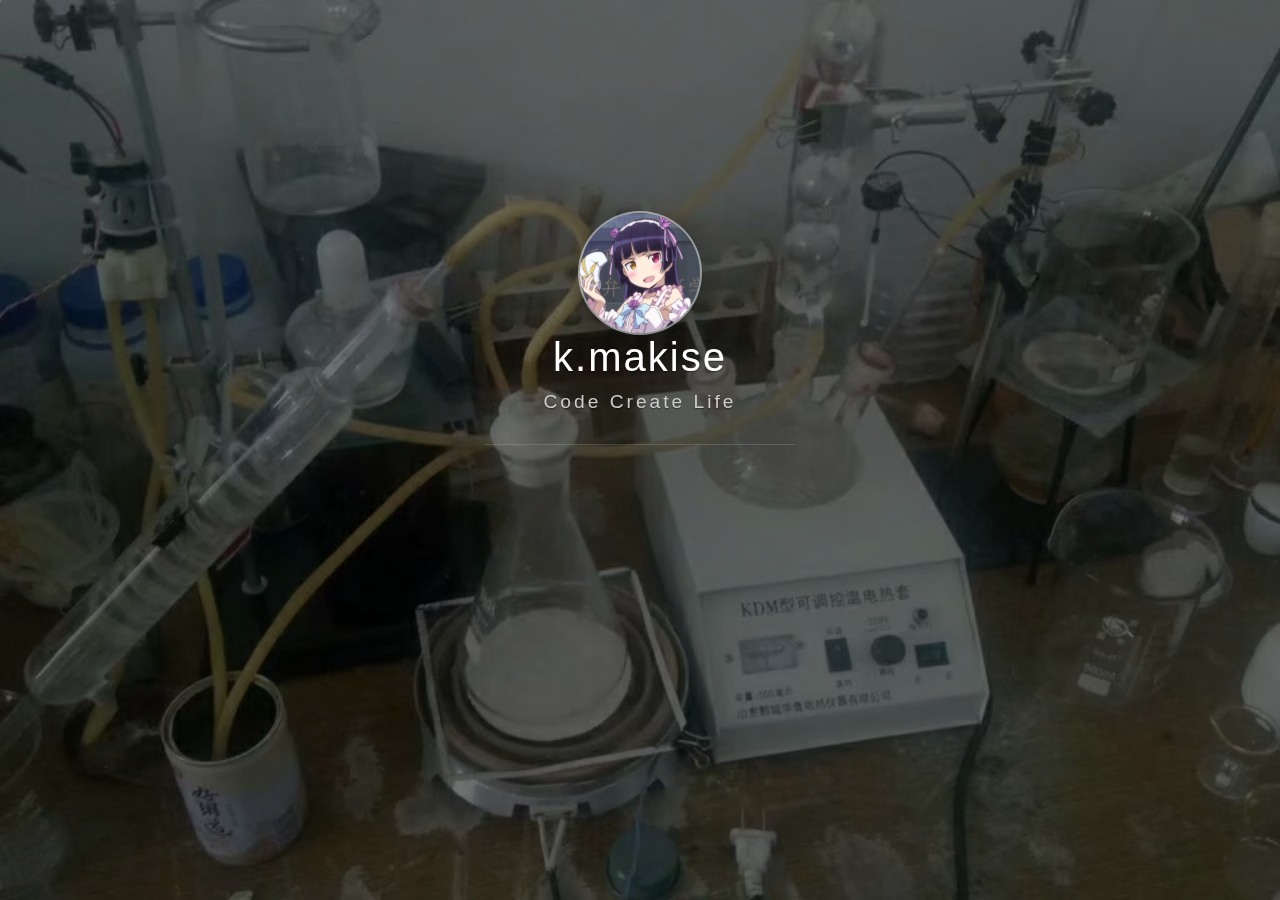
<file: index.html>
<!DOCTYPE html>
<html>

<head>
    <!-- Meta, title, CSS, favicons, etc. -->
    <meta charset="utf-8">
    <meta http-equiv="X-UA-Compatible" content="IE=edge">
    <meta name="viewport" content="width=device-width, initial-scale=1">
    <meta name="description" content="k.makise Home">
    <meta name="keywords" content="k.makise,Homepage">
    <meta name="author" content="k.makise">
    <title>k.makise Home</title>
    <link rel='stylesheet' type='text/css' href='https://cdn.webfont.youziku.com/webfonts/nomal/123918/33195/5d21f88af629d8080c5960eb.css' />
    <link rel="stylesheet" type="text/css" href="./assets/css/vno.css">
    <link rel="stylesheet" type="text/css" href="./assets/css/iconfont.css">
    <link rel="apple-touch-icon" href="./apple-touch-icon.png">
    <link rel="icon" href="./favicon.ico">
</head>

<body>
    <span class="mobile btn-mobile-menu">
        <i class="social iconfont icon-list btn-mobile-menu__icon"></i>
        <i class="social iconfont icon-angleup btn-mobile-close__icon hidden"></i>
    </span>
    <header id="panel" class="panel-cover">
        <div class="panel-main">
            <div class="panel-main__inner panel-inverted">
                <div class="panel-main__content">
                    <div class="ih-item circle effect right_to_left">            
                        <a href="#" title="" class="blog-button">
                            <div class="img"><img src="./img/logo2.jpg" alt="img" class="js-avatar iUp profilepic"></div>
                            <div class="info iUp">
                                <div class="info-back">
                                    <h2> 
                                        
                                            我不是张东
                                        
                                    </h2>
                                    <p>
                                        
                                            但2020 我也会努力
                                        
                                    </p>
                                </div>
                            </div>
                        </a>
                    </div>

                    <!-- <a href="#" title="k.makise Home" class="profilepic">
                        <img src="./img/logo2.jpg" width="80" alt="k.makise`s logo" class="js-avatar iUp show" />
                    </a> -->
                    <h1 class="panel-cover__title panel-title iUp">
                        <a href="#" title="k.makise Home">k.makise</a>
                    </h1>
                    <p class="panel-cover__subtitle panel-subtitle iUp">Code Create Life</p>
                    <hr class="panel-cover__divider iUp" />
                    <p id="description" class="panel-cover__description iUp">如何得与凉风约，不共尘沙一并来!
                        <br/>
                        <strong>-「中牟道中」</strong>
                    </p>
                    <div class="navigation-wrapper iUp">
                        <div>
                            <nav class="cover-navigation cover-navigation--primary">
                                <ul class="navigation">
                                    <li class="navigation__item">
                                        <a href="http://kmakise.xyz/" class="blog-button">首页</a>
                                    </li>
                                    <li class="navigation__item">
                                        <a href="https://space.bilibili.com/22908638" class="blog-button" target="_blank">bilibili&nbsp;</a>
                                    </li>
                                    <li class="navigation__item">
                                        <a href="https://user.qzone.qq.com/1712298558" class="blog-button" target="_blank">Qzone&nbsp;</a>
                                    </li>
                                    <li class="navigation__item">
                                        <a href="https://kmakise.me/about/" class="blog-button" target="_blank">关于</a>
                                    </li>
                                </ul>
                            </nav>
                        </div>
                        <div class="iUp">
                            <nav class="cover-navigation navigation--social">
                                <ul class="navigation">
                                    <li class="navigation__item">
                                        <a href="https://github.com/kerisu/" title="github" target="_blank">
                                            <i class='social iconfont icon-github'></i>
                                            <span class="label">github</span>
                                        </a>
                                    </li>
                                    <li class="navigation__item">
                                        <a href="mailto:zhangdong_1712298558@gmail.com" title="email">
                                            <i class='social iconfont icon-email'></i>
                                            <span class="label">email</span>
                                        </a>
                                    </li>
                                </ul>
                            </nav>
                        </div>
                    </div>
                </div>
            </div>
            <div class="panel-cover--overlay cover-slate"></div>
        </div>
        <!-- <div class="beian iUp">
            <a class="icp" href="http://www.miitbeian.gov.cn/publish/query/indexFirst.action" target="_blank">XXX</a>
            <a class="gwab" href="http://www.beian.gov.cn/portal/recordQuery" target="_blank">XXX</a>
        </div> -->
    </header>
    <script type="text/javascript" src="./assets/js/jquery.min.js"></script>
    <script type="text/javascript" src="./assets/js/fetch.min.js"></script>
    <script type="text/javascript" src="./assets/js/main.js"></script>
</body>

</html>
</file>
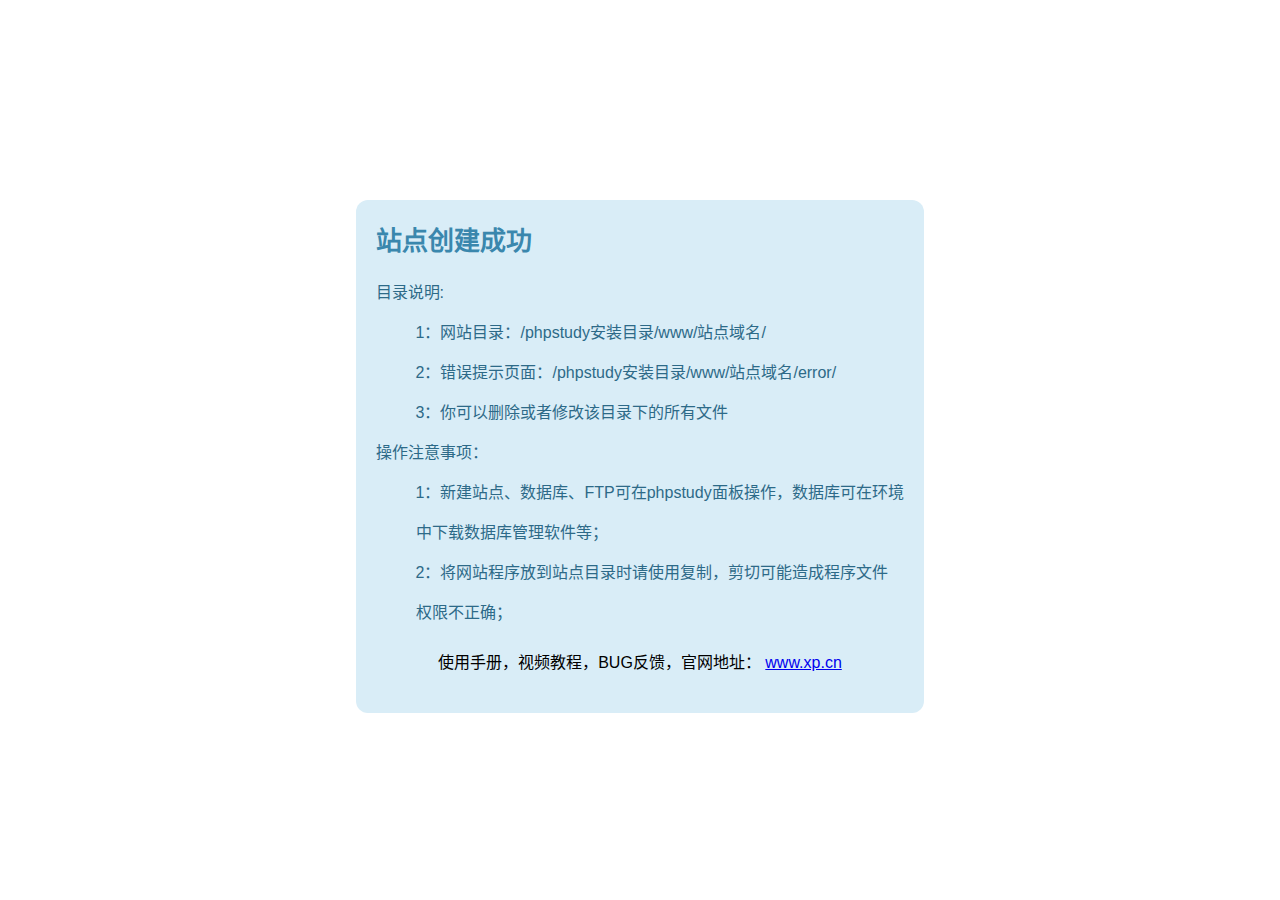
<file: error/index.html>
<!DOCTYPE html>
<html lang="zh-CN">
<head>
  <meta charset="utf-8">
  <title>站点创建成功-phpstudy for windows</title>
  <meta name="keywords" content="">
  <meta name="description" content="">
  <meta name="renderer" content="webkit">
  <meta http-equiv="X-UA-Compatible" content="IE=edge,chrome=1">
  <meta name="viewport" content="width=device-width, initial-scale=1, maximum-scale=1">
  <meta name="apple-mobile-web-app-status-bar-style" content="black"> 
  <meta name="apple-mobile-web-app-capable" content="yes">
  <meta name="format-detection" content="telephone=no">
  <meta HTTP-EQUIV="pragma" CONTENT="no-cache"> 
  <meta HTTP-EQUIV="Cache-Control" CONTENT="no-store, must-revalidate"> 
  <meta HTTP-EQUIV="expires" CONTENT="Wed, 26 Feb 1997 08:21:57 GMT"> 
  <meta HTTP-EQUIV="expires" CONTENT="0">
  <style>
    body{
      font: 16px arial,'Microsoft Yahei','Hiragino Sans GB',sans-serif;
    }
    h1{
      margin: 0;
      color:#3a87ad;
      font-size: 26px;
    }
    .content{
      width: 45%;
      margin: 0 auto;
     
    }
    .content >div{
      margin-top: 200px;
      padding: 20px;
      background: #d9edf7;  
      border-radius: 12px;
    }
    .content dl{
      color: #2d6a88;
      line-height: 40px;
    } 
    .content div div {
      padding-bottom: 20px;
      text-align:center;
    }
  </style>
</head>
<body>
  <div class="content">
      <div>
           <h1>站点创建成功</h1>
        <dl>
          <dt>目录说明:</dt>
          <dd>1：网站目录：/phpstudy安装目录/www/站点域名/</dd>
          <dd>2：错误提示页面：/phpstudy安装目录/www/站点域名/error/</dd>
          <dd>3：你可以删除或者修改该目录下的所有文件</dd>
          <dt>操作注意事项：</dt>
          <dd>1：新建站点、数据库、FTP可在phpstudy面板操作，数据库可在环境中下载数据库管理软件等；</dd>
          <dd>2：将网站程序放到站点目录时请使用复制，剪切可能造成程序文件权限不正确；</dd>
         
        </dl>
        <div>使用手册，视频教程，BUG反馈，官网地址： <a href="https://www.xp.cn"  target="_blank">www.xp.cn</a> </div>
    
      </div>
    </div> 
</body>
</html>
</file>
<file: assets/css/vno.css>
/*头像效果-start*/

html {
  font-family: sans-serif;
  -ms-text-size-adjust: 100%;
  -webkit-text-size-adjust: 100%
}

body {
  margin: 0
}

.ih-item.circle.effect {
  margin: 0 auto;
  -webkit-perspective: 900px;
  -moz-perspective: 900px;
  perspective: 900px;
}
.ih-item.circle.effect .img {
  z-index: 11;
  -webkit-transition: all 0.5s ease-in-out;
  -moz-transition: all 0.5s ease-in-out;
  transition: all 0.5s ease-in-out;
}

.ih-item.circle.effect .info {
  -webkit-transform-style: preserve-3d;
  -moz-transform-style: preserve-3d;
  -ms-transform-style: preserve-3d;
  -o-transform-style: preserve-3d;
  transform-style: preserve-3d;
}

.ih-item.circle.effect .info .info-back {
  opacity: 1;
  border-radius: 50%;
  width: 100%;
  height: 100%;
  background: #333333;
}

.ih-item.circle.effect .info h2 {
  color: #fff;    
  position: relative;
  font-size: 18px;
  margin: 0 auto;
  padding-top: 40px;
  height: 35px;
  text-shadow: 0 0 1px white, 0 1px 2px rgba(0, 0, 0, 0.3);
}

.ih-item.circle.effect .info p {
  color: #bbb;
  padding: 0px 0px 0px 0px;
  font-style: italic;
  padding-left: 0px;
  font-size: 10px;
}

.ih-item.circle.effect.bottom_to_top .img {
  -webkit-transform-origin: 50% 0;
  -moz-transform-origin: 50% 0;
  -ms-transform-origin: 50% 0;
  -o-transform-origin: 50% 0;
  transform-origin: 50% 0;
}

.ih-item.circle.effect.bottom_to_top a:hover .img {
  -webkit-transform: rotate3d(1, 0, 0, 180deg);
  -moz-transform: rotate3d(1, 0, 0, 180deg);
  -ms-transform: rotate3d(1, 0, 0, 180deg);
  -o-transform: rotate3d(1, 0, 0, 180deg);
  transform: rotate3d(1, 0, 0, 180deg);
}

.ih-item.circle.effect.top_to_bottom .img {
  -webkit-transform-origin: 50% 100%;
  -moz-transform-origin: 50% 100%;
  -ms-transform-origin: 50% 100%;
  -o-transform-origin: 50% 100%;
  transform-origin: 50% 100%;
}

.ih-item.circle.effect.top_to_bottom a:hover .img {
  -webkit-transform: rotate3d(1, 0, 0, -180deg);
  -moz-transform: rotate3d(1, 0, 0, -180deg);
  -ms-transform: rotate3d(1, 0, 0, -180deg);
  -o-transform: rotate3d(1, 0, 0, -180deg);
  transform: rotate3d(1, 0, 0, -180deg);
}

.ih-item.circle.effect.left_to_right .img {
  -webkit-transform-origin: 100% 50%;
  -moz-transform-origin: 100% 50%;
  -ms-transform-origin: 100% 50%;
  -o-transform-origin: 100% 50%;
  transform-origin: 100% 50%;
}

.ih-item.circle.effect.left_to_right a:hover .img {
  -webkit-transform: rotate3d(0, 1, 0, 180deg);
  -moz-transform: rotate3d(0, 1, 0, 180deg);
  -ms-transform: rotate3d(0, 1, 0, 180deg);
  -o-transform: rotate3d(0, 1, 0, 180deg);
  transform: rotate3d(0, 1, 0, 180deg);
}

.ih-item.circle.effect.right_to_left .img {
  -webkit-transform-origin: 0% 50%;
  -moz-transform-origin: 0% 50%;
  -ms-transform-origin: 0% 50%;
  -o-transform-origin: 0% 50%;
  transform-origin: 0% 50%;
}

.ih-item.circle.effect.right_to_left a:hover .img {
  -webkit-transform: rotate3d(0, 1, 0, -180deg);
  -moz-transform: rotate3d(0, 1, 0, -180deg);
  -ms-transform: rotate3d(0, 1, 0, -180deg);
  -o-transform: rotate3d(0, 1, 0, -180deg);
  transform: rotate3d(0, 1, 0, -180deg);
}

.ih-item a {
  color: #333;
}

.ih-item a:hover {
  text-decoration: none;
}

.ih-item img {
  width: 100%;
  height: 100%;
}

.ih-item.circle {
  position: relative;
  width: 120px;
  height: 120px;
  border-radius: 50%;
}

.ih-item.circle .img {
  position: relative;
  width: 120px;
  height: 120px;
  border-radius: 50%;
}
.ih-item.circle .img:before {
  position: absolute;
  display: block;
  content: '';
  width: 100%;
  height: 100%;
  border-radius: 50%;
  -webkit-transition: all 0.35s ease-in-out;
  -moz-transition: all 0.35s ease-in-out;
  transition: all 0.35s ease-in-out;
}

.ih-item.circle .img img {
  border-radius: 50%;
}

.ih-item.circle .info {
  position: absolute;
  top: 0;
  bottom: 0;
  left: 0;
  right: 0;
  text-align: center;
  border-radius: 50%;
  -webkit-backface-visibility: hidden;
  backface-visibility: hidden;
}
@media all and (max-width: 780px) {
  .ih-item.circle .img {
      position: relative;
      width: 100px;
      height: 100px;
      /*margin-top: 20px;*/
      border-radius: 50%;
  }
  .ih-item.circle {
      position: relative;
      width: 100px;
      height: 100px;
      border-radius: 50%;
  }
  .ih-item.circle .info .info-back h2{
    font-size: 0.9em;
  }
}
/**************抖动效果******************/
.profilepic {
  text-align: center;
  display: block;
  -webkit-box-shadow: 0 0 0 2px rgba(255, 255, 255, 0.5), 0px 2px 20px 3px rgba(0, 0, 0, 0.25);
  box-shadow: 0 0 0 2px rgba(255, 255, 255, 0.5), 0px 2px 20px 3px rgba(0, 0, 0, 0.25);
  border-radius: 300px;
  width: 128px;
  height: 128px;
  margin: 0 auto;
  position: relative;
  overflow: hidden;
  background: #88acdb;
  -webkit-transition: all 0.2s ease-in;
  display: -webkit-box;
  -webkit-box-orient: horizontal;
  -webkit-box-pack: center;
  -webkit-box-align: center;
  text-align: center;
}

/* .profilepic img.show {
  width: 100%;
  height: 100%;
  opacity: 1;
}

.profilepic img {
  width: 20%;
  height: 20%;
  border-radius: 300px;
  opacity: 0;
  -webkit-transition: all 0.2s ease-in;
} 

.profilepic:hover {
  -webkit-animation: btnGroups 1s linear;
  -webkit-animation: btnGroups 1s linear;
  -moz-animation: btnGroups 1s linear;
  -ms-animation: btnGroups 1s linear;
  animation: btnGroups 1s linear;
} */

/*头像效果-end*/

.animated {
  -webkit-animation-fill-mode: both;
  -moz-animation-fill-mode: both;
  -ms-animation-fill-mode: both;
  -o-animation-fill-mode: both;
  animation-fill-mode: both;
  -webkit-animation-duration: 1s;
  -moz-animation-duration: 1s;
  -ms-animation-duration: 1s;
  -o-animation-duration: 1s;
  animation-duration: 1s;
}

.animated.hinge {
  -webkit-animation-duration: 1s;
  -moz-animation-duration: 1s;
  -ms-animation-duration: 1s;
  -o-animation-duration: 1s;
  animation-duration: 1s;
}

@-webkit-keyframes flash {

  0%,
  50%,
  100% {
    opacity: 1;
  }

  25%,
  75% {
    opacity: 0;
  }
}

@-moz-keyframes flash {

  0%,
  50%,
  100% {
    opacity: 1;
  }

  25%,
  75% {
    opacity: 0;
  }
}

@-o-keyframes flash {

  0%,
  50%,
  100% {
    opacity: 1;
  }

  25%,
  75% {
    opacity: 0;
  }
}

.flash {
  -webkit-animation-name: flash;
  -moz-animation-name: flash;
  -o-animation-name: flash;
  animation-name: flash;
}

@-webkit-keyframes shake {

  0%,
  100% {
    -webkit-transform: translateX(0);
  }

  10%,
  30%,
  50%,
  70%,
  90% {
    -webkit-transform: translateX(-10px);
  }

  20%,
  40%,
  60%,
  80% {
    -webkit-transform: translateX(10px);
  }
}

@-moz-keyframes shake {

  0%,
  100% {
    -moz-transform: translateX(0);
  }

  10%,
  30%,
  50%,
  70%,
  90% {
    -moz-transform: translateX(-10px);
  }

  20%,
  40%,
  60%,
  80% {
    -moz-transform: translateX(10px);
  }
}

@-o-keyframes shake {

  0%,
  100% {
    -o-transform: translateX(0);
  }

  10%,
  30%,
  50%,
  70%,
  90% {
    -o-transform: translateX(-10px);
  }

  20%,
  40%,
  60%,
  80% {
    -o-transform: translateX(10px);
  }
}

.shake {
  -webkit-animation-name: shake;
  -moz-animation-name: shake;
  -o-animation-name: shake;
  animation-name: shake;
}

@-webkit-keyframes bounce {

  0%,
  20%,
  50%,
  80%,
  100% {
    -webkit-transform: translateY(0);
  }

  40% {
    -webkit-transform: translateY(-30px);
  }

  60% {
    -webkit-transform: translateY(-15px);
  }
}

@-moz-keyframes bounce {

  0%,
  20%,
  50%,
  80%,
  100% {
    -moz-transform: translateY(0);
  }

  40% {
    -moz-transform: translateY(-30px);
  }

  60% {
    -moz-transform: translateY(-15px);
  }
}

@-o-keyframes bounce {

  0%,
  20%,
  50%,
  80%,
  100% {
    -o-transform: translateY(0);
  }

  40% {
    -o-transform: translateY(-30px);
  }

  60% {
    -o-transform: translateY(-15px);
  }
}

.bounce {
  -webkit-animation-name: bounce;
  -moz-animation-name: bounce;
  -o-animation-name: bounce;
  animation-name: bounce;
}

@-webkit-keyframes tada {
  0% {
    -webkit-transform: scale(1);
  }

  10%,
  20% {
    -webkit-transform: scale(0.9) rotate(-3deg);
  }

  30%,
  50%,
  70%,
  90% {
    -webkit-transform: scale(1.1) rotate(3deg);
  }

  40%,
  60%,
  80% {
    -webkit-transform: scale(1.1) rotate(-3deg);
  }

  100% {
    -webkit-transform: scale(1) rotate(0);
  }
}

@-moz-keyframes tada {
  0% {
    -moz-transform: scale(1);
  }

  10%,
  20% {
    -moz-transform: scale(0.9) rotate(-3deg);
  }

  30%,
  50%,
  70%,
  90% {
    -moz-transform: scale(1.1) rotate(3deg);
  }

  40%,
  60%,
  80% {
    -moz-transform: scale(1.1) rotate(-3deg);
  }

  100% {
    -moz-transform: scale(1) rotate(0);
  }
}

@-o-keyframes tada {
  0% {
    -o-transform: scale(1);
  }

  10%,
  20% {
    -o-transform: scale(0.9) rotate(-3deg);
  }

  30%,
  50%,
  70%,
  90% {
    -o-transform: scale(1.1) rotate(3deg);
  }

  40%,
  60%,
  80% {
    -o-transform: scale(1.1) rotate(-3deg);
  }

  100% {
    -o-transform: scale(1) rotate(0);
  }
}

.tada {
  -webkit-animation-name: tada;
  -moz-animation-name: tada;
  -o-animation-name: tada;
  animation-name: tada;
}

@-webkit-keyframes swing {

  20%,
  40%,
  60%,
  80%,
  100% {
    -webkit-transform-origin: top center;
  }

  20% {
    -webkit-transform: rotate(15deg);
  }

  40% {
    -webkit-transform: rotate(-10deg);
  }

  60% {
    -webkit-transform: rotate(5deg);
  }

  80% {
    -webkit-transform: rotate(-5deg);
  }

  100% {
    -webkit-transform: rotate(0deg);
  }
}

@-moz-keyframes swing {
  20% {
    -moz-transform: rotate(15deg);
  }

  40% {
    -moz-transform: rotate(-10deg);
  }

  60% {
    -moz-transform: rotate(5deg);
  }

  80% {
    -moz-transform: rotate(-5deg);
  }

  100% {
    -moz-transform: rotate(0deg);
  }
}

@-o-keyframes swing {
  20% {
    -o-transform: rotate(15deg);
  }

  40% {
    -o-transform: rotate(-10deg);
  }

  60% {
    -o-transform: rotate(5deg);
  }

  80% {
    -o-transform: rotate(-5deg);
  }

  100% {
    -o-transform: rotate(0deg);
  }
}

.swing {
  -webkit-transform-origin: top center;
  -moz-transform-origin: top center;
  -o-transform-origin: top center;
  transform-origin: top center;
  -webkit-animation-name: swing;
  -moz-animation-name: swing;
  -o-animation-name: swing;
  animation-name: swing;
}

@-webkit-keyframes wobble {
  0% {
    -webkit-transform: translateX(0%);
  }

  15% {
    -webkit-transform: translateX(-25%) rotate(-5deg);
  }

  30% {
    -webkit-transform: translateX(20%) rotate(3deg);
  }

  45% {
    -webkit-transform: translateX(-15%) rotate(-3deg);
  }

  60% {
    -webkit-transform: translateX(10%) rotate(2deg);
  }

  75% {
    -webkit-transform: translateX(-5%) rotate(-1deg);
  }

  100% {
    -webkit-transform: translateX(0%);
  }
}

@-moz-keyframes wobble {
  0% {
    -moz-transform: translateX(0%);
  }

  15% {
    -moz-transform: translateX(-25%) rotate(-5deg);
  }

  30% {
    -moz-transform: translateX(20%) rotate(3deg);
  }

  45% {
    -moz-transform: translateX(-15%) rotate(-3deg);
  }

  60% {
    -moz-transform: translateX(10%) rotate(2deg);
  }

  75% {
    -moz-transform: translateX(-5%) rotate(-1deg);
  }

  100% {
    -moz-transform: translateX(0%);
  }
}

@-o-keyframes wobble {
  0% {
    -o-transform: translateX(0%);
  }

  15% {
    -o-transform: translateX(-25%) rotate(-5deg);
  }

  30% {
    -o-transform: translateX(20%) rotate(3deg);
  }

  45% {
    -o-transform: translateX(-15%) rotate(-3deg);
  }

  60% {
    -o-transform: translateX(10%) rotate(2deg);
  }

  75% {
    -o-transform: translateX(-5%) rotate(-1deg);
  }

  100% {
    -o-transform: translateX(0%);
  }
}

.wobble {
  -webkit-animation-name: wobble;
  -moz-animation-name: wobble;
  -o-animation-name: wobble;
  animation-name: wobble;
}

@-webkit-keyframes pulse {
  0% {
    -webkit-transform: scale(1);
  }

  50% {
    -webkit-transform: scale(1.1);
  }

  100% {
    -webkit-transform: scale(1);
  }
}

@-moz-keyframes pulse {
  0% {
    -moz-transform: scale(1);
  }

  50% {
    -moz-transform: scale(1.1);
  }

  100% {
    -moz-transform: scale(1);
  }
}

@-o-keyframes pulse {
  0% {
    -o-transform: scale(1);
  }

  50% {
    -o-transform: scale(1.1);
  }

  100% {
    -o-transform: scale(1);
  }
}

.pulse {
  -webkit-animation-name: pulse;
  -moz-animation-name: pulse;
  -o-animation-name: pulse;
  animation-name: pulse;
}

@-webkit-keyframes flip {
  0% {
    -webkit-transform: perspective(400px) translateZ(0) rotateY(0) scale(1);
    -webkit-animation-timing-function: ease-out;
  }

  40% {
    -webkit-transform: perspective(400px) translateZ(150px) rotateY(170deg) scale(1);
    -webkit-animation-timing-function: ease-out;
  }

  50% {
    -webkit-transform: perspective(400px) translateZ(150px) rotateY(190deg) scale(1);
    -webkit-animation-timing-function: ease-in;
  }

  80% {
    -webkit-transform: perspective(400px) translateZ(0) rotateY(360deg) scale(0.95);
    -webkit-animation-timing-function: ease-in;
  }

  100% {
    -webkit-transform: perspective(400px) translateZ(0) rotateY(360deg) scale(1);
    -webkit-animation-timing-function: ease-in;
  }
}

@-moz-keyframes flip {
  0% {
    -moz-transform: perspective(400px) translateZ(0) rotateY(0) scale(1);
    -moz-animation-timing-function: ease-out;
  }

  40% {
    -moz-transform: perspective(400px) translateZ(150px) rotateY(170deg) scale(1);
    -moz-animation-timing-function: ease-out;
  }

  50% {
    -moz-transform: perspective(400px) translateZ(150px) rotateY(190deg) scale(1);
    -moz-animation-timing-function: ease-in;
  }

  80% {
    -moz-transform: perspective(400px) translateZ(0) rotateY(360deg) scale(0.95);
    -moz-animation-timing-function: ease-in;
  }

  100% {
    -moz-transform: perspective(400px) translateZ(0) rotateY(360deg) scale(1);
    -moz-animation-timing-function: ease-in;
  }
}

@-o-keyframes flip {
  0% {
    -o-transform: perspective(400px) translateZ(0) rotateY(0) scale(1);
    -o-animation-timing-function: ease-out;
  }

  40% {
    -o-transform: perspective(400px) translateZ(150px) rotateY(170deg) scale(1);
    -o-animation-timing-function: ease-out;
  }

  50% {
    -o-transform: perspective(400px) translateZ(150px) rotateY(190deg) scale(1);
    -o-animation-timing-function: ease-in;
  }

  80% {
    -o-transform: perspective(400px) translateZ(0) rotateY(360deg) scale(0.95);
    -o-animation-timing-function: ease-in;
  }

  100% {
    -o-transform: perspective(400px) translateZ(0) rotateY(360deg) scale(1);
    -o-animation-timing-function: ease-in;
  }
}

.animated.flip {
  -webkit-backface-visibility: visible !important;
  -webkit-animation-name: flip;
  -moz-backface-visibility: visible !important;
  -moz-animation-name: flip;
  -o-backface-visibility: visible !important;
  -o-animation-name: flip;
  backface-visibility: visible !important;
  animation-name: flip;
}

@-webkit-keyframes flipInX {
  0% {
    -webkit-transform: perspective(400px) rotateX(90deg);
    opacity: 0;
  }

  40% {
    -webkit-transform: perspective(400px) rotateX(-10deg);
  }

  70% {
    -webkit-transform: perspective(400px) rotateX(10deg);
  }

  100% {
    -webkit-transform: perspective(400px) rotateX(0deg);
    opacity: 1;
  }
}

@-moz-keyframes flipInX {
  0% {
    -moz-transform: perspective(400px) rotateX(90deg);
    opacity: 0;
  }

  40% {
    -moz-transform: perspective(400px) rotateX(-10deg);
  }

  70% {
    -moz-transform: perspective(400px) rotateX(10deg);
  }

  100% {
    -moz-transform: perspective(400px) rotateX(0deg);
    opacity: 1;
  }
}

@-o-keyframes flipInX {
  0% {
    -o-transform: perspective(400px) rotateX(90deg);
    opacity: 0;
  }

  40% {
    -o-transform: perspective(400px) rotateX(-10deg);
  }

  70% {
    -o-transform: perspective(400px) rotateX(10deg);
  }

  100% {
    -o-transform: perspective(400px) rotateX(0deg);
    opacity: 1;
  }
}

.flipInX {
  -webkit-backface-visibility: visible !important;
  -webkit-animation-name: flipInX;
  -moz-backface-visibility: visible !important;
  -moz-animation-name: flipInX;
  -o-backface-visibility: visible !important;
  -o-animation-name: flipInX;
  backface-visibility: visible !important;
  animation-name: flipInX;
}

@-webkit-keyframes flipOutX {
  0% {
    -webkit-transform: perspective(400px) rotateX(0deg);
    opacity: 1;
  }

  100% {
    -webkit-transform: perspective(400px) rotateX(90deg);
    opacity: 0;
  }
}

@-moz-keyframes flipOutX {
  0% {
    -moz-transform: perspective(400px) rotateX(0deg);
    opacity: 1;
  }

  100% {
    -moz-transform: perspective(400px) rotateX(90deg);
    opacity: 0;
  }
}

@-o-keyframes flipOutX {
  0% {
    -o-transform: perspective(400px) rotateX(0deg);
    opacity: 1;
  }

  100% {
    -o-transform: perspective(400px) rotateX(90deg);
    opacity: 0;
  }
}

.flipOutX {
  -webkit-animation-name: flipOutX;
  -webkit-backface-visibility: visible !important;
  -moz-animation-name: flipOutX;
  -moz-backface-visibility: visible !important;
  -o-animation-name: flipOutX;
  -o-backface-visibility: visible !important;
  animation-name: flipOutX;
  backface-visibility: visible !important;
}

@-webkit-keyframes flipInY {
  0% {
    -webkit-transform: perspective(400px) rotateY(90deg);
    opacity: 0;
  }

  40% {
    -webkit-transform: perspective(400px) rotateY(-10deg);
  }

  70% {
    -webkit-transform: perspective(400px) rotateY(10deg);
  }

  100% {
    -webkit-transform: perspective(400px) rotateY(0deg);
    opacity: 1;
  }
}

@-moz-keyframes flipInY {
  0% {
    -moz-transform: perspective(400px) rotateY(90deg);
    opacity: 0;
  }

  40% {
    -moz-transform: perspective(400px) rotateY(-10deg);
  }

  70% {
    -moz-transform: perspective(400px) rotateY(10deg);
  }

  100% {
    -moz-transform: perspective(400px) rotateY(0deg);
    opacity: 1;
  }
}

@-o-keyframes flipInY {
  0% {
    -o-transform: perspective(400px) rotateY(90deg);
    opacity: 0;
  }

  40% {
    -o-transform: perspective(400px) rotateY(-10deg);
  }

  70% {
    -o-transform: perspective(400px) rotateY(10deg);
  }

  100% {
    -o-transform: perspective(400px) rotateY(0deg);
    opacity: 1;
  }
}

.flipInY {
  -webkit-backface-visibility: visible !important;
  -webkit-animation-name: flipInY;
  -moz-backface-visibility: visible !important;
  -moz-animation-name: flipInY;
  -o-backface-visibility: visible !important;
  -o-animation-name: flipInY;
  backface-visibility: visible !important;
  animation-name: flipInY;
}

@-webkit-keyframes flipOutY {
  0% {
    -webkit-transform: perspective(400px) rotateY(0deg);
    opacity: 1;
  }

  100% {
    -webkit-transform: perspective(400px) rotateY(90deg);
    opacity: 0;
  }
}

@-moz-keyframes flipOutY {
  0% {
    -moz-transform: perspective(400px) rotateY(0deg);
    opacity: 1;
  }

  100% {
    -moz-transform: perspective(400px) rotateY(90deg);
    opacity: 0;
  }
}

@-o-keyframes flipOutY {
  0% {
    -o-transform: perspective(400px) rotateY(0deg);
    opacity: 1;
  }

  100% {
    -o-transform: perspective(400px) rotateY(90deg);
    opacity: 0;
  }
}

.flipOutY {
  -webkit-backface-visibility: visible !important;
  -webkit-animation-name: flipOutY;
  -moz-backface-visibility: visible !important;
  -moz-animation-name: flipOutY;
  -o-backface-visibility: visible !important;
  -o-animation-name: flipOutY;
  backface-visibility: visible !important;
  animation-name: flipOutY;
}

@-webkit-keyframes fadeIn {
  0% {
    opacity: 0;
  }

  100% {
    opacity: 1;
  }
}

@-moz-keyframes fadeIn {
  0% {
    opacity: 0;
  }

  100% {
    opacity: 1;
  }
}

@-o-keyframes fadeIn {
  0% {
    opacity: 0;
  }

  100% {
    opacity: 1;
  }
}

.fadeIn {
  -webkit-animation-name: fadeIn;
  -moz-animation-name: fadeIn;
  -o-animation-name: fadeIn;
  animation-name: fadeIn;
}

@-webkit-keyframes fadeInUp {
  0% {
    opacity: 0;
    -webkit-transform: translateY(20px);
  }

  100% {
    opacity: 1;
    -webkit-transform: translateY(0);
  }
}

@-moz-keyframes fadeInUp {
  0% {
    opacity: 0;
    -moz-transform: translateY(20px);
  }

  100% {
    opacity: 1;
    -moz-transform: translateY(0);
  }
}

@-o-keyframes fadeInUp {
  0% {
    opacity: 0;
    -o-transform: translateY(20px);
  }

  100% {
    opacity: 1;
    -o-transform: translateY(0);
  }
}

.fadeInUp {
  -webkit-animation-name: fadeInUp;
  -moz-animation-name: fadeInUp;
  -o-animation-name: fadeInUp;
  animation-name: fadeInUp;
}

@-webkit-keyframes fadeInDown {
  0% {
    opacity: 0;
    -webkit-transform: translateY(-20px);
  }

  100% {
    opacity: 1;
    -webkit-transform: translateY(0);
  }
}

@-moz-keyframes fadeInDown {
  0% {
    opacity: 0;
    -moz-transform: translateY(-20px);
  }

  100% {
    opacity: 1;
    -moz-transform: translateY(0);
  }
}

@-o-keyframes fadeInDown {
  0% {
    opacity: 0;
    -o-transform: translateY(-20px);
  }

  100% {
    opacity: 1;
    -o-transform: translateY(0);
  }
}

.fadeInDown {
  -webkit-animation-name: fadeInDown;
  -moz-animation-name: fadeInDown;
  -o-animation-name: fadeInDown;
  animation-name: fadeInDown;
}

@-webkit-keyframes fadeInLeft {
  0% {
    opacity: 0;
    -webkit-transform: translateX(-20px);
  }

  100% {
    opacity: 1;
    -webkit-transform: translateX(0);
  }
}

@-moz-keyframes fadeInLeft {
  0% {
    opacity: 0;
    -moz-transform: translateX(-20px);
  }

  100% {
    opacity: 1;
    -moz-transform: translateX(0);
  }
}

@-o-keyframes fadeInLeft {
  0% {
    opacity: 0;
    -o-transform: translateX(-20px);
  }

  100% {
    opacity: 1;
    -o-transform: translateX(0);
  }
}

.fadeInLeft {
  -webkit-animation-name: fadeInLeft;
  -moz-animation-name: fadeInLeft;
  -o-animation-name: fadeInLeft;
  animation-name: fadeInLeft;
}

@-webkit-keyframes fadeInRight {
  0% {
    opacity: 0;
    -webkit-transform: translateX(20px);
  }

  100% {
    opacity: 1;
    -webkit-transform: translateX(0);
  }
}

@-moz-keyframes fadeInRight {
  0% {
    opacity: 0;
    -moz-transform: translateX(20px);
  }

  100% {
    opacity: 1;
    -moz-transform: translateX(0);
  }
}

@-o-keyframes fadeInRight {
  0% {
    opacity: 0;
    -o-transform: translateX(20px);
  }

  100% {
    opacity: 1;
    -o-transform: translateX(0);
  }
}

.fadeInRight {
  -webkit-animation-name: fadeInRight;
  -moz-animation-name: fadeInRight;
  -o-animation-name: fadeInRight;
  animation-name: fadeInRight;
}

@-webkit-keyframes fadeInUpBig {
  0% {
    opacity: 0;
    -webkit-transform: translateY(2000px);
  }

  100% {
    opacity: 1;
    -webkit-transform: translateY(0);
  }
}

@-moz-keyframes fadeInUpBig {
  0% {
    opacity: 0;
    -moz-transform: translateY(2000px);
  }

  100% {
    opacity: 1;
    -moz-transform: translateY(0);
  }
}

@-o-keyframes fadeInUpBig {
  0% {
    opacity: 0;
    -o-transform: translateY(2000px);
  }

  100% {
    opacity: 1;
    -o-transform: translateY(0);
  }
}

.fadeInUpBig {
  -webkit-animation-name: fadeInUpBig;
  -moz-animation-name: fadeInUpBig;
  -o-animation-name: fadeInUpBig;
  animation-name: fadeInUpBig;
}

@-webkit-keyframes fadeInDownBig {
  0% {
    opacity: 0;
    -webkit-transform: translateY(-2000px);
  }

  100% {
    opacity: 1;
    -webkit-transform: translateY(0);
  }
}

@-moz-keyframes fadeInDownBig {
  0% {
    opacity: 0;
    -moz-transform: translateY(-2000px);
  }

  100% {
    opacity: 1;
    -moz-transform: translateY(0);
  }
}

@-o-keyframes fadeInDownBig {
  0% {
    opacity: 0;
    -o-transform: translateY(-2000px);
  }

  100% {
    opacity: 1;
    -o-transform: translateY(0);
  }
}

.fadeInDownBig {
  -webkit-animation-name: fadeInDownBig;
  -moz-animation-name: fadeInDownBig;
  -o-animation-name: fadeInDownBig;
  animation-name: fadeInDownBig;
}

@-webkit-keyframes fadeInLeftBig {
  0% {
    opacity: 0;
    -webkit-transform: translateX(-2000px);
  }

  100% {
    opacity: 1;
    -webkit-transform: translateX(0);
  }
}

@-moz-keyframes fadeInLeftBig {
  0% {
    opacity: 0;
    -moz-transform: translateX(-2000px);
  }

  100% {
    opacity: 1;
    -moz-transform: translateX(0);
  }
}

@-o-keyframes fadeInLeftBig {
  0% {
    opacity: 0;
    -o-transform: translateX(-2000px);
  }

  100% {
    opacity: 1;
    -o-transform: translateX(0);
  }
}

.fadeInLeftBig {
  -webkit-animation-name: fadeInLeftBig;
  -moz-animation-name: fadeInLeftBig;
  -o-animation-name: fadeInLeftBig;
  animation-name: fadeInLeftBig;
}

@-webkit-keyframes fadeInRightBig {
  0% {
    opacity: 0;
    -webkit-transform: translateX(2000px);
  }

  100% {
    opacity: 1;
    -webkit-transform: translateX(0);
  }
}

@-moz-keyframes fadeInRightBig {
  0% {
    opacity: 0;
    -moz-transform: translateX(2000px);
  }

  100% {
    opacity: 1;
    -moz-transform: translateX(0);
  }
}

@-o-keyframes fadeInRightBig {
  0% {
    opacity: 0;
    -o-transform: translateX(2000px);
  }

  100% {
    opacity: 1;
    -o-transform: translateX(0);
  }
}

.fadeInRightBig {
  -webkit-animation-name: fadeInRightBig;
  -moz-animation-name: fadeInRightBig;
  -o-animation-name: fadeInRightBig;
  animation-name: fadeInRightBig;
}

@-webkit-keyframes fadeOut {
  0% {
    opacity: 1;
  }

  100% {
    opacity: 0;
  }
}

@-moz-keyframes fadeOut {
  0% {
    opacity: 1;
  }

  100% {
    opacity: 0;
  }
}

@-o-keyframes fadeOut {
  0% {
    opacity: 1;
  }

  100% {
    opacity: 0;
  }
}

.fadeOut {
  -webkit-animation-name: fadeOut;
  -moz-animation-name: fadeOut;
  -o-animation-name: fadeOut;
  animation-name: fadeOut;
}

@-webkit-keyframes fadeOutUp {
  0% {
    opacity: 1;
    -webkit-transform: translateY(0);
  }

  100% {
    opacity: 0;
    -webkit-transform: translateY(-20px);
  }
}

@-moz-keyframes fadeOutUp {
  0% {
    opacity: 1;
    -moz-transform: translateY(0);
  }

  100% {
    opacity: 0;
    -moz-transform: translateY(-20px);
  }
}

@-o-keyframes fadeOutUp {
  0% {
    opacity: 1;
    -o-transform: translateY(0);
  }

  100% {
    opacity: 0;
    -o-transform: translateY(-20px);
  }
}

.fadeOutUp {
  -webkit-animation-name: fadeOutUp;
  -moz-animation-name: fadeOutUp;
  -o-animation-name: fadeOutUp;
  animation-name: fadeOutUp;
}

@-webkit-keyframes fadeOutDown {
  0% {
    opacity: 1;
    -webkit-transform: translateY(0);
  }

  100% {
    opacity: 0;
    -webkit-transform: translateY(20px);
  }
}

@-moz-keyframes fadeOutDown {
  0% {
    opacity: 1;
    -moz-transform: translateY(0);
  }

  100% {
    opacity: 0;
    -moz-transform: translateY(20px);
  }
}

@-o-keyframes fadeOutDown {
  0% {
    opacity: 1;
    -o-transform: translateY(0);
  }

  100% {
    opacity: 0;
    -o-transform: translateY(20px);
  }
}

.fadeOutDown {
  -webkit-animation-name: fadeOutDown;
  -moz-animation-name: fadeOutDown;
  -o-animation-name: fadeOutDown;
  animation-name: fadeOutDown;
}

@-webkit-keyframes fadeOutLeft {
  0% {
    opacity: 1;
    -webkit-transform: translateX(0);
  }

  100% {
    opacity: 0;
    -webkit-transform: translateX(-20px);
  }
}

@-moz-keyframes fadeOutLeft {
  0% {
    opacity: 1;
    -moz-transform: translateX(0);
  }

  100% {
    opacity: 0;
    -moz-transform: translateX(-20px);
  }
}

@-o-keyframes fadeOutLeft {
  0% {
    opacity: 1;
    -o-transform: translateX(0);
  }

  100% {
    opacity: 0;
    -o-transform: translateX(-20px);
  }
}

.fadeOutLeft {
  -webkit-animation-name: fadeOutLeft;
  -moz-animation-name: fadeOutLeft;
  -o-animation-name: fadeOutLeft;
  animation-name: fadeOutLeft;
}

@-webkit-keyframes fadeOutRight {
  0% {
    opacity: 1;
    -webkit-transform: translateX(0);
  }

  100% {
    opacity: 0;
    -webkit-transform: translateX(20px);
  }
}

@-moz-keyframes fadeOutRight {
  0% {
    opacity: 1;
    -moz-transform: translateX(0);
  }

  100% {
    opacity: 0;
    -moz-transform: translateX(20px);
  }
}

@-o-keyframes fadeOutRight {
  0% {
    opacity: 1;
    -o-transform: translateX(0);
  }

  100% {
    opacity: 0;
    -o-transform: translateX(20px);
  }
}

.fadeOutRight {
  -webkit-animation-name: fadeOutRight;
  -moz-animation-name: fadeOutRight;
  -o-animation-name: fadeOutRight;
  animation-name: fadeOutRight;
}

@-webkit-keyframes fadeOutUpBig {
  0% {
    opacity: 1;
    -webkit-transform: translateY(0);
  }

  100% {
    opacity: 0;
    -webkit-transform: translateY(-2000px);
  }
}

@-moz-keyframes fadeOutUpBig {
  0% {
    opacity: 1;
    -moz-transform: translateY(0);
  }

  100% {
    opacity: 0;
    -moz-transform: translateY(-2000px);
  }
}

@-o-keyframes fadeOutUpBig {
  0% {
    opacity: 1;
    -o-transform: translateY(0);
  }

  100% {
    opacity: 0;
    -o-transform: translateY(-2000px);
  }
}

.fadeOutUpBig {
  -webkit-animation-name: fadeOutUpBig;
  -moz-animation-name: fadeOutUpBig;
  -o-animation-name: fadeOutUpBig;
  animation-name: fadeOutUpBig;
}

@-webkit-keyframes fadeOutDownBig {
  0% {
    opacity: 1;
    -webkit-transform: translateY(0);
  }

  100% {
    opacity: 0;
    -webkit-transform: translateY(2000px);
  }
}

@-moz-keyframes fadeOutDownBig {
  0% {
    opacity: 1;
    -moz-transform: translateY(0);
  }

  100% {
    opacity: 0;
    -moz-transform: translateY(2000px);
  }
}

@-o-keyframes fadeOutDownBig {
  0% {
    opacity: 1;
    -o-transform: translateY(0);
  }

  100% {
    opacity: 0;
    -o-transform: translateY(2000px);
  }
}

.fadeOutDownBig {
  -webkit-animation-name: fadeOutDownBig;
  -moz-animation-name: fadeOutDownBig;
  -o-animation-name: fadeOutDownBig;
  animation-name: fadeOutDownBig;
}

@-webkit-keyframes fadeOutLeftBig {
  0% {
    opacity: 1;
    -webkit-transform: translateX(0);
  }

  100% {
    opacity: 0;
    -webkit-transform: translateX(-2000px);
  }
}

@-moz-keyframes fadeOutLeftBig {
  0% {
    opacity: 1;
    -moz-transform: translateX(0);
  }

  100% {
    opacity: 0;
    -moz-transform: translateX(-2000px);
  }
}

@-o-keyframes fadeOutLeftBig {
  0% {
    opacity: 1;
    -o-transform: translateX(0);
  }

  100% {
    opacity: 0;
    -o-transform: translateX(-2000px);
  }
}

.fadeOutLeftBig {
  -webkit-animation-name: fadeOutLeftBig;
  -moz-animation-name: fadeOutLeftBig;
  -o-animation-name: fadeOutLeftBig;
  animation-name: fadeOutLeftBig;
}

@-webkit-keyframes fadeOutRightBig {
  0% {
    opacity: 1;
    -webkit-transform: translateX(0);
  }

  100% {
    opacity: 0;
    -webkit-transform: translateX(2000px);
  }
}

@-moz-keyframes fadeOutRightBig {
  0% {
    opacity: 1;
    -moz-transform: translateX(0);
  }

  100% {
    opacity: 0;
    -moz-transform: translateX(2000px);
  }
}

@-o-keyframes fadeOutRightBig {
  0% {
    opacity: 1;
    -o-transform: translateX(0);
  }

  100% {
    opacity: 0;
    -o-transform: translateX(2000px);
  }
}

.fadeOutRightBig {
  -webkit-animation-name: fadeOutRightBig;
  -moz-animation-name: fadeOutRightBig;
  -o-animation-name: fadeOutRightBig;
  animation-name: fadeOutRightBig;
}

@-webkit-keyframes slideInDown {
  0% {
    opacity: 0;
    -webkit-transform: translateY(-2000px);
  }

  100% {
    -webkit-transform: translateY(0);
  }
}

@-moz-keyframes slideInDown {
  0% {
    opacity: 0;
    -moz-transform: translateY(-2000px);
  }

  100% {
    -moz-transform: translateY(0);
  }
}

@-o-keyframes slideInDown {
  0% {
    opacity: 0;
    -o-transform: translateY(-2000px);
  }

  100% {
    -o-transform: translateY(0);
  }
}

.slideInDown {
  -webkit-animation-name: slideInDown;
  -moz-animation-name: slideInDown;
  -o-animation-name: slideInDown;
  animation-name: slideInDown;
}

@-webkit-keyframes slideInLeft {
  0% {
    opacity: 0;
    -webkit-transform: translateX(-2000px);
  }

  100% {
    -webkit-transform: translateX(0);
  }
}

@-moz-keyframes slideInLeft {
  0% {
    opacity: 0;
    -moz-transform: translateX(-2000px);
  }

  100% {
    -moz-transform: translateX(0);
  }
}

@-o-keyframes slideInLeft {
  0% {
    opacity: 0;
    -o-transform: translateX(-2000px);
  }

  100% {
    -o-transform: translateX(0);
  }
}

.slideInLeft {
  -webkit-animation-name: slideInLeft;
  -moz-animation-name: slideInLeft;
  -o-animation-name: slideInLeft;
  animation-name: slideInLeft;
}

@-webkit-keyframes slideInRight {
  0% {
    opacity: 0;
    -webkit-transform: translateX(2000px);
  }

  100% {
    -webkit-transform: translateX(0);
  }
}

@-moz-keyframes slideInRight {
  0% {
    opacity: 0;
    -moz-transform: translateX(2000px);
  }

  100% {
    -moz-transform: translateX(0);
  }
}

@-o-keyframes slideInRight {
  0% {
    opacity: 0;
    -o-transform: translateX(2000px);
  }

  100% {
    -o-transform: translateX(0);
  }
}

.slideInRight {
  -webkit-animation-name: slideInRight;
  -moz-animation-name: slideInRight;
  -o-animation-name: slideInRight;
  animation-name: slideInRight;
}

@-webkit-keyframes slideOutUp {
  0% {
    -webkit-transform: translateY(0);
  }

  100% {
    opacity: 0;
    -webkit-transform: translateY(-2000px);
  }
}

@-moz-keyframes slideOutUp {
  0% {
    -moz-transform: translateY(0);
  }

  100% {
    opacity: 0;
    -moz-transform: translateY(-2000px);
  }
}

@-o-keyframes slideOutUp {
  0% {
    -o-transform: translateY(0);
  }

  100% {
    opacity: 0;
    -o-transform: translateY(-2000px);
  }
}

.slideOutUp {
  -webkit-animation-name: slideOutUp;
  -moz-animation-name: slideOutUp;
  -o-animation-name: slideOutUp;
  animation-name: slideOutUp;
}

@-webkit-keyframes slideOutLeft {
  0% {
    -webkit-transform: translateX(0);
  }

  100% {
    opacity: 0;
    -webkit-transform: translateX(-2000px);
  }
}

@-moz-keyframes slideOutLeft {
  0% {
    -moz-transform: translateX(0);
  }

  100% {
    opacity: 0;
    -moz-transform: translateX(-2000px);
  }
}

@-o-keyframes slideOutLeft {
  0% {
    -o-transform: translateX(0);
  }

  100% {
    opacity: 0;
    -o-transform: translateX(-2000px);
  }
}

.slideOutLeft {
  -webkit-animation-name: slideOutLeft;
  -moz-animation-name: slideOutLeft;
  -o-animation-name: slideOutLeft;
  animation-name: slideOutLeft;
}

@-webkit-keyframes slideOutRight {
  0% {
    -webkit-transform: translateX(0);
  }

  100% {
    opacity: 0;
    -webkit-transform: translateX(2000px);
  }
}

@-moz-keyframes slideOutRight {
  0% {
    -moz-transform: translateX(0);
  }

  100% {
    opacity: 0;
    -moz-transform: translateX(2000px);
  }
}

@-o-keyframes slideOutRight {
  0% {
    -o-transform: translateX(0);
  }

  100% {
    opacity: 0;
    -o-transform: translateX(2000px);
  }
}

.slideOutRight {
  -webkit-animation-name: slideOutRight;
  -moz-animation-name: slideOutRight;
  -o-animation-name: slideOutRight;
  animation-name: slideOutRight;
}

@-webkit-keyframes bounceIn {
  0% {
    opacity: 0;
    -webkit-transform: scale(0.3);
  }

  50% {
    opacity: 1;
    -webkit-transform: scale(1.05);
  }

  70% {
    -webkit-transform: scale(0.9);
  }

  100% {
    -webkit-transform: scale(1);
  }
}

@-moz-keyframes bounceIn {
  0% {
    opacity: 0;
    -moz-transform: scale(0.3);
  }

  50% {
    opacity: 1;
    -moz-transform: scale(1.05);
  }

  70% {
    -moz-transform: scale(0.9);
  }

  100% {
    -moz-transform: scale(1);
  }
}

@-o-keyframes bounceIn {
  0% {
    opacity: 0;
    -o-transform: scale(0.3);
  }

  50% {
    opacity: 1;
    -o-transform: scale(1.05);
  }

  70% {
    -o-transform: scale(0.9);
  }

  100% {
    -o-transform: scale(1);
  }
}

.bounceIn {
  -webkit-animation-name: bounceIn;
  -moz-animation-name: bounceIn;
  -o-animation-name: bounceIn;
  animation-name: bounceIn;
}

@-webkit-keyframes bounceInUp {
  0% {
    opacity: 0;
    -webkit-transform: translateY(2000px);
  }

  60% {
    opacity: 1;
    -webkit-transform: translateY(-30px);
  }

  80% {
    -webkit-transform: translateY(10px);
  }

  100% {
    -webkit-transform: translateY(0);
  }
}

@-moz-keyframes bounceInUp {
  0% {
    opacity: 0;
    -moz-transform: translateY(2000px);
  }

  60% {
    opacity: 1;
    -moz-transform: translateY(-30px);
  }

  80% {
    -moz-transform: translateY(10px);
  }

  100% {
    -moz-transform: translateY(0);
  }
}

@-o-keyframes bounceInUp {
  0% {
    opacity: 0;
    -o-transform: translateY(2000px);
  }

  60% {
    opacity: 1;
    -o-transform: translateY(-30px);
  }

  80% {
    -o-transform: translateY(10px);
  }

  100% {
    -o-transform: translateY(0);
  }
}

.bounceInUp {
  -webkit-animation-name: bounceInUp;
  -moz-animation-name: bounceInUp;
  -o-animation-name: bounceInUp;
  animation-name: bounceInUp;
}

@-webkit-keyframes bounceInDown {
  0% {
    opacity: 0;
    -webkit-transform: translateY(-2000px);
  }

  60% {
    opacity: 1;
    -webkit-transform: translateY(30px);
  }

  80% {
    -webkit-transform: translateY(-10px);
  }

  100% {
    -webkit-transform: translateY(0);
  }
}

@-moz-keyframes bounceInDown {
  0% {
    opacity: 0;
    -moz-transform: translateY(-2000px);
  }

  60% {
    opacity: 1;
    -moz-transform: translateY(30px);
  }

  80% {
    -moz-transform: translateY(-10px);
  }

  100% {
    -moz-transform: translateY(0);
  }
}

@-o-keyframes bounceInDown {
  0% {
    opacity: 0;
    -o-transform: translateY(-2000px);
  }

  60% {
    opacity: 1;
    -o-transform: translateY(30px);
  }

  80% {
    -o-transform: translateY(-10px);
  }

  100% {
    -o-transform: translateY(0);
  }
}

.bounceInDown {
  -webkit-animation-name: bounceInDown;
  -moz-animation-name: bounceInDown;
  -o-animation-name: bounceInDown;
  animation-name: bounceInDown;
}

@-webkit-keyframes bounceInLeft {
  0% {
    opacity: 0;
    -webkit-transform: translateX(-2000px);
  }

  60% {
    opacity: 1;
    -webkit-transform: translateX(30px);
  }

  80% {
    -webkit-transform: translateX(-10px);
  }

  100% {
    -webkit-transform: translateX(0);
  }
}

@-moz-keyframes bounceInLeft {
  0% {
    opacity: 0;
    -moz-transform: translateX(-2000px);
  }

  60% {
    opacity: 1;
    -moz-transform: translateX(30px);
  }

  80% {
    -moz-transform: translateX(-10px);
  }

  100% {
    -moz-transform: translateX(0);
  }
}

@-o-keyframes bounceInLeft {
  0% {
    opacity: 0;
    -o-transform: translateX(-2000px);
  }

  60% {
    opacity: 1;
    -o-transform: translateX(30px);
  }

  80% {
    -o-transform: translateX(-10px);
  }

  100% {
    -o-transform: translateX(0);
  }
}

.bounceInLeft {
  -webkit-animation-name: bounceInLeft;
  -moz-animation-name: bounceInLeft;
  -o-animation-name: bounceInLeft;
  animation-name: bounceInLeft;
}

@-webkit-keyframes bounceInRight {
  0% {
    opacity: 0;
    -webkit-transform: translateX(2000px);
  }

  60% {
    opacity: 1;
    -webkit-transform: translateX(-30px);
  }

  80% {
    -webkit-transform: translateX(10px);
  }

  100% {
    -webkit-transform: translateX(0);
  }
}

@-moz-keyframes bounceInRight {
  0% {
    opacity: 0;
    -moz-transform: translateX(2000px);
  }

  60% {
    opacity: 1;
    -moz-transform: translateX(-30px);
  }

  80% {
    -moz-transform: translateX(10px);
  }

  100% {
    -moz-transform: translateX(0);
  }
}

@-o-keyframes bounceInRight {
  0% {
    opacity: 0;
    -o-transform: translateX(2000px);
  }

  60% {
    opacity: 1;
    -o-transform: translateX(-30px);
  }

  80% {
    -o-transform: translateX(10px);
  }

  100% {
    -o-transform: translateX(0);
  }
}

.bounceInRight {
  -webkit-animation-name: bounceInRight;
  -moz-animation-name: bounceInRight;
  -o-animation-name: bounceInRight;
  animation-name: bounceInRight;
}

@-webkit-keyframes bounceOut {
  0% {
    -webkit-transform: scale(1);
  }

  25% {
    -webkit-transform: scale(0.95);
  }

  50% {
    opacity: 1;
    -webkit-transform: scale(1.1);
  }

  100% {
    opacity: 0;
    -webkit-transform: scale(0.3);
  }
}

@-moz-keyframes bounceOut {
  0% {
    -moz-transform: scale(1);
  }

  25% {
    -moz-transform: scale(0.95);
  }

  50% {
    opacity: 1;
    -moz-transform: scale(1.1);
  }

  100% {
    opacity: 0;
    -moz-transform: scale(0.3);
  }
}

@-o-keyframes bounceOut {
  0% {
    -o-transform: scale(1);
  }

  25% {
    -o-transform: scale(0.95);
  }

  50% {
    opacity: 1;
    -o-transform: scale(1.1);
  }

  100% {
    opacity: 0;
    -o-transform: scale(0.3);
  }
}

.bounceOut {
  -webkit-animation-name: bounceOut;
  -moz-animation-name: bounceOut;
  -o-animation-name: bounceOut;
  animation-name: bounceOut;
}

@-webkit-keyframes bounceOutUp {
  0% {
    -webkit-transform: translateY(0);
  }

  20% {
    opacity: 1;
    -webkit-transform: translateY(20px);
  }

  100% {
    opacity: 0;
    -webkit-transform: translateY(-2000px);
  }
}

@-moz-keyframes bounceOutUp {
  0% {
    -moz-transform: translateY(0);
  }

  20% {
    opacity: 1;
    -moz-transform: translateY(20px);
  }

  100% {
    opacity: 0;
    -moz-transform: translateY(-2000px);
  }
}

@-o-keyframes bounceOutUp {
  0% {
    -o-transform: translateY(0);
  }

  20% {
    opacity: 1;
    -o-transform: translateY(20px);
  }

  100% {
    opacity: 0;
    -o-transform: translateY(-2000px);
  }
}

.bounceOutUp {
  -webkit-animation-name: bounceOutUp;
  -moz-animation-name: bounceOutUp;
  -o-animation-name: bounceOutUp;
  animation-name: bounceOutUp;
}

@-webkit-keyframes bounceOutDown {
  0% {
    -webkit-transform: translateY(0);
  }

  20% {
    opacity: 1;
    -webkit-transform: translateY(-20px);
  }

  100% {
    opacity: 0;
    -webkit-transform: translateY(2000px);
  }
}

@-moz-keyframes bounceOutDown {
  0% {
    -moz-transform: translateY(0);
  }

  20% {
    opacity: 1;
    -moz-transform: translateY(-20px);
  }

  100% {
    opacity: 0;
    -moz-transform: translateY(2000px);
  }
}

@-o-keyframes bounceOutDown {
  0% {
    -o-transform: translateY(0);
  }

  20% {
    opacity: 1;
    -o-transform: translateY(-20px);
  }

  100% {
    opacity: 0;
    -o-transform: translateY(2000px);
  }
}

.bounceOutDown {
  -webkit-animation-name: bounceOutDown;
  -moz-animation-name: bounceOutDown;
  -o-animation-name: bounceOutDown;
  animation-name: bounceOutDown;
}

@-webkit-keyframes bounceOutLeft {
  0% {
    -webkit-transform: translateX(0);
  }

  20% {
    opacity: 1;
    -webkit-transform: translateX(20px);
  }

  100% {
    opacity: 0;
    -webkit-transform: translateX(-2000px);
  }
}

@-moz-keyframes bounceOutLeft {
  0% {
    -moz-transform: translateX(0);
  }

  20% {
    opacity: 1;
    -moz-transform: translateX(20px);
  }

  100% {
    opacity: 0;
    -moz-transform: translateX(-2000px);
  }
}

@-o-keyframes bounceOutLeft {
  0% {
    -o-transform: translateX(0);
  }

  20% {
    opacity: 1;
    -o-transform: translateX(20px);
  }

  100% {
    opacity: 0;
    -o-transform: translateX(-2000px);
  }
}

.bounceOutLeft {
  -webkit-animation-name: bounceOutLeft;
  -moz-animation-name: bounceOutLeft;
  -o-animation-name: bounceOutLeft;
  animation-name: bounceOutLeft;
}

@-webkit-keyframes bounceOutRight {
  0% {
    -webkit-transform: translateX(0);
  }

  20% {
    opacity: 1;
    -webkit-transform: translateX(-20px);
  }

  100% {
    opacity: 0;
    -webkit-transform: translateX(2000px);
  }
}

@-moz-keyframes bounceOutRight {
  0% {
    -moz-transform: translateX(0);
  }

  20% {
    opacity: 1;
    -moz-transform: translateX(-20px);
  }

  100% {
    opacity: 0;
    -moz-transform: translateX(2000px);
  }
}

@-o-keyframes bounceOutRight {
  0% {
    -o-transform: translateX(0);
  }

  20% {
    opacity: 1;
    -o-transform: translateX(-20px);
  }

  100% {
    opacity: 0;
    -o-transform: translateX(2000px);
  }
}

.bounceOutRight {
  -webkit-animation-name: bounceOutRight;
  -moz-animation-name: bounceOutRight;
  -o-animation-name: bounceOutRight;
  animation-name: bounceOutRight;
}

@-webkit-keyframes rotateIn {
  0% {
    -webkit-transform-origin: center center;
    -webkit-transform: rotate(-200deg);
    opacity: 0;
  }

  100% {
    -webkit-transform-origin: center center;
    -webkit-transform: rotate(0);
    opacity: 1;
  }
}

@-moz-keyframes rotateIn {
  0% {
    -moz-transform-origin: center center;
    -moz-transform: rotate(-200deg);
    opacity: 0;
  }

  100% {
    -moz-transform-origin: center center;
    -moz-transform: rotate(0);
    opacity: 1;
  }
}

@-o-keyframes rotateIn {
  0% {
    -o-transform-origin: center center;
    -o-transform: rotate(-200deg);
    opacity: 0;
  }

  100% {
    -o-transform-origin: center center;
    -o-transform: rotate(0);
    opacity: 1;
  }
}

.rotateIn {
  -webkit-animation-name: rotateIn;
  -moz-animation-name: rotateIn;
  -o-animation-name: rotateIn;
  animation-name: rotateIn;
}

@-webkit-keyframes rotateInUpLeft {
  0% {
    -webkit-transform-origin: left bottom;
    -webkit-transform: rotate(90deg);
    opacity: 0;
  }

  100% {
    -webkit-transform-origin: left bottom;
    -webkit-transform: rotate(0);
    opacity: 1;
  }
}

@-moz-keyframes rotateInUpLeft {
  0% {
    -moz-transform-origin: left bottom;
    -moz-transform: rotate(90deg);
    opacity: 0;
  }

  100% {
    -moz-transform-origin: left bottom;
    -moz-transform: rotate(0);
    opacity: 1;
  }
}

@-o-keyframes rotateInUpLeft {
  0% {
    -o-transform-origin: left bottom;
    -o-transform: rotate(90deg);
    opacity: 0;
  }

  100% {
    -o-transform-origin: left bottom;
    -o-transform: rotate(0);
    opacity: 1;
  }
}

.rotateInUpLeft {
  -webkit-animation-name: rotateInUpLeft;
  -moz-animation-name: rotateInUpLeft;
  -o-animation-name: rotateInUpLeft;
  animation-name: rotateInUpLeft;
}

@-webkit-keyframes rotateInDownLeft {
  0% {
    -webkit-transform-origin: left bottom;
    -webkit-transform: rotate(-90deg);
    opacity: 0;
  }

  100% {
    -webkit-transform-origin: left bottom;
    -webkit-transform: rotate(0);
    opacity: 1;
  }
}

@-moz-keyframes rotateInDownLeft {
  0% {
    -moz-transform-origin: left bottom;
    -moz-transform: rotate(-90deg);
    opacity: 0;
  }

  100% {
    -moz-transform-origin: left bottom;
    -moz-transform: rotate(0);
    opacity: 1;
  }
}

@-o-keyframes rotateInDownLeft {
  0% {
    -o-transform-origin: left bottom;
    -o-transform: rotate(-90deg);
    opacity: 0;
  }

  100% {
    -o-transform-origin: left bottom;
    -o-transform: rotate(0);
    opacity: 1;
  }
}

.rotateInDownLeft {
  -webkit-animation-name: rotateInDownLeft;
  -moz-animation-name: rotateInDownLeft;
  -o-animation-name: rotateInDownLeft;
  animation-name: rotateInDownLeft;
}

@-webkit-keyframes rotateInUpRight {
  0% {
    -webkit-transform-origin: right bottom;
    -webkit-transform: rotate(-90deg);
    opacity: 0;
  }

  100% {
    -webkit-transform-origin: right bottom;
    -webkit-transform: rotate(0);
    opacity: 1;
  }
}

@-moz-keyframes rotateInUpRight {
  0% {
    -moz-transform-origin: right bottom;
    -moz-transform: rotate(-90deg);
    opacity: 0;
  }

  100% {
    -moz-transform-origin: right bottom;
    -moz-transform: rotate(0);
    opacity: 1;
  }
}

@-o-keyframes rotateInUpRight {
  0% {
    -o-transform-origin: right bottom;
    -o-transform: rotate(-90deg);
    opacity: 0;
  }

  100% {
    -o-transform-origin: right bottom;
    -o-transform: rotate(0);
    opacity: 1;
  }
}

.rotateInUpRight {
  -webkit-animation-name: rotateInUpRight;
  -moz-animation-name: rotateInUpRight;
  -o-animation-name: rotateInUpRight;
  animation-name: rotateInUpRight;
}

@-webkit-keyframes rotateInDownRight {
  0% {
    -webkit-transform-origin: right bottom;
    -webkit-transform: rotate(90deg);
    opacity: 0;
  }

  100% {
    -webkit-transform-origin: right bottom;
    -webkit-transform: rotate(0);
    opacity: 1;
  }
}

@-moz-keyframes rotateInDownRight {
  0% {
    -moz-transform-origin: right bottom;
    -moz-transform: rotate(90deg);
    opacity: 0;
  }

  100% {
    -moz-transform-origin: right bottom;
    -moz-transform: rotate(0);
    opacity: 1;
  }
}

@-o-keyframes rotateInDownRight {
  0% {
    -o-transform-origin: right bottom;
    -o-transform: rotate(90deg);
    opacity: 0;
  }

  100% {
    -o-transform-origin: right bottom;
    -o-transform: rotate(0);
    opacity: 1;
  }
}

.rotateInDownRight {
  -webkit-animation-name: rotateInDownRight;
  -moz-animation-name: rotateInDownRight;
  -o-animation-name: rotateInDownRight;
  animation-name: rotateInDownRight;
}

@-webkit-keyframes rotateOut {
  0% {
    -webkit-transform-origin: center center;
    -webkit-transform: rotate(0);
    opacity: 1;
  }

  100% {
    -webkit-transform-origin: center center;
    -webkit-transform: rotate(200deg);
    opacity: 0;
  }
}

@-moz-keyframes rotateOut {
  0% {
    -moz-transform-origin: center center;
    -moz-transform: rotate(0);
    opacity: 1;
  }

  100% {
    -moz-transform-origin: center center;
    -moz-transform: rotate(200deg);
    opacity: 0;
  }
}

@-o-keyframes rotateOut {
  0% {
    -o-transform-origin: center center;
    -o-transform: rotate(0);
    opacity: 1;
  }

  100% {
    -o-transform-origin: center center;
    -o-transform: rotate(200deg);
    opacity: 0;
  }
}

.rotateOut {
  -webkit-animation-name: rotateOut;
  -moz-animation-name: rotateOut;
  -o-animation-name: rotateOut;
  animation-name: rotateOut;
}

@-webkit-keyframes rotateOutUpLeft {
  0% {
    -webkit-transform-origin: left bottom;
    -webkit-transform: rotate(0);
    opacity: 1;
  }

  100% {
    -webkit-transform-origin: left bottom;
    -webkit-transform: rotate(-90deg);
    opacity: 0;
  }
}

@-moz-keyframes rotateOutUpLeft {
  0% {
    -moz-transform-origin: left bottom;
    -moz-transform: rotate(0);
    opacity: 1;
  }

  100% {
    -moz-transform-origin: left bottom;
    -moz-transform: rotate(-90deg);
    opacity: 0;
  }
}

@-o-keyframes rotateOutUpLeft {
  0% {
    -o-transform-origin: left bottom;
    -o-transform: rotate(0);
    opacity: 1;
  }

  100% {
    -o-transform-origin: left bottom;
    -o-transform: rotate(-90deg);
    opacity: 0;
  }
}

.rotateOutUpLeft {
  -webkit-animation-name: rotateOutUpLeft;
  -moz-animation-name: rotateOutUpLeft;
  -o-animation-name: rotateOutUpLeft;
  animation-name: rotateOutUpLeft;
}

@-webkit-keyframes rotateOutDownLeft {
  0% {
    -webkit-transform-origin: left bottom;
    -webkit-transform: rotate(0);
    opacity: 1;
  }

  100% {
    -webkit-transform-origin: left bottom;
    -webkit-transform: rotate(90deg);
    opacity: 0;
  }
}

@-moz-keyframes rotateOutDownLeft {
  0% {
    -moz-transform-origin: left bottom;
    -moz-transform: rotate(0);
    opacity: 1;
  }

  100% {
    -moz-transform-origin: left bottom;
    -moz-transform: rotate(90deg);
    opacity: 0;
  }
}

@-o-keyframes rotateOutDownLeft {
  0% {
    -o-transform-origin: left bottom;
    -o-transform: rotate(0);
    opacity: 1;
  }

  100% {
    -o-transform-origin: left bottom;
    -o-transform: rotate(90deg);
    opacity: 0;
  }
}

.rotateOutDownLeft {
  -webkit-animation-name: rotateOutDownLeft;
  -moz-animation-name: rotateOutDownLeft;
  -o-animation-name: rotateOutDownLeft;
  animation-name: rotateOutDownLeft;
}

@-webkit-keyframes rotateOutUpRight {
  0% {
    -webkit-transform-origin: right bottom;
    -webkit-transform: rotate(0);
    opacity: 1;
  }

  100% {
    -webkit-transform-origin: right bottom;
    -webkit-transform: rotate(90deg);
    opacity: 0;
  }
}

@-moz-keyframes rotateOutUpRight {
  0% {
    -moz-transform-origin: right bottom;
    -moz-transform: rotate(0);
    opacity: 1;
  }

  100% {
    -moz-transform-origin: right bottom;
    -moz-transform: rotate(90deg);
    opacity: 0;
  }
}

@-o-keyframes rotateOutUpRight {
  0% {
    -o-transform-origin: right bottom;
    -o-transform: rotate(0);
    opacity: 1;
  }

  100% {
    -o-transform-origin: right bottom;
    -o-transform: rotate(90deg);
    opacity: 0;
  }
}

.rotateOutUpRight {
  -webkit-animation-name: rotateOutUpRight;
  -moz-animation-name: rotateOutUpRight;
  -o-animation-name: rotateOutUpRight;
  animation-name: rotateOutUpRight;
}

@-webkit-keyframes rotateOutDownRight {
  0% {
    -webkit-transform-origin: right bottom;
    -webkit-transform: rotate(0);
    opacity: 1;
  }

  100% {
    -webkit-transform-origin: right bottom;
    -webkit-transform: rotate(-90deg);
    opacity: 0;
  }
}

@-moz-keyframes rotateOutDownRight {
  0% {
    -moz-transform-origin: right bottom;
    -moz-transform: rotate(0);
    opacity: 1;
  }

  100% {
    -moz-transform-origin: right bottom;
    -moz-transform: rotate(-90deg);
    opacity: 0;
  }
}

@-o-keyframes rotateOutDownRight {
  0% {
    -o-transform-origin: right bottom;
    -o-transform: rotate(0);
    opacity: 1;
  }

  100% {
    -o-transform-origin: right bottom;
    -o-transform: rotate(-90deg);
    opacity: 0;
  }
}

.rotateOutDownRight {
  -webkit-animation-name: rotateOutDownRight;
  -moz-animation-name: rotateOutDownRight;
  -o-animation-name: rotateOutDownRight;
  animation-name: rotateOutDownRight;
}

@-webkit-keyframes lightSpeedIn {
  0% {
    -webkit-transform: translateX(100%) skewX(-30deg);
    opacity: 0;
  }

  60% {
    -webkit-transform: translateX(-20%) skewX(30deg);
    opacity: 1;
  }

  80% {
    -webkit-transform: translateX(0%) skewX(-15deg);
    opacity: 1;
  }

  100% {
    -webkit-transform: translateX(0%) skewX(0deg);
    opacity: 1;
  }
}

@-moz-keyframes lightSpeedIn {
  0% {
    -moz-transform: translateX(100%) skewX(-30deg);
    opacity: 0;
  }

  60% {
    -moz-transform: translateX(-20%) skewX(30deg);
    opacity: 1;
  }

  80% {
    -moz-transform: translateX(0%) skewX(-15deg);
    opacity: 1;
  }

  100% {
    -moz-transform: translateX(0%) skewX(0deg);
    opacity: 1;
  }
}

@-o-keyframes lightSpeedIn {
  0% {
    -o-transform: translateX(100%) skewX(-30deg);
    opacity: 0;
  }

  60% {
    -o-transform: translateX(-20%) skewX(30deg);
    opacity: 1;
  }

  80% {
    -o-transform: translateX(0%) skewX(-15deg);
    opacity: 1;
  }

  100% {
    -o-transform: translateX(0%) skewX(0deg);
    opacity: 1;
  }
}

.lightSpeedIn {
  -webkit-animation-name: lightSpeedIn;
  -moz-animation-name: lightSpeedIn;
  -o-animation-name: lightSpeedIn;
  animation-name: lightSpeedIn;
  -webkit-animation-timing-function: ease-out;
  -moz-animation-timing-function: ease-out;
  -o-animation-timing-function: ease-out;
  animation-timing-function: ease-out;
}

@-webkit-keyframes lightSpeedOut {
  0% {
    -webkit-transform: translateX(0%) skewX(0deg);
    opacity: 1;
  }

  100% {
    -webkit-transform: translateX(100%) skewX(-30deg);
    opacity: 0;
  }
}

@-moz-keyframes lightSpeedOut {
  0% {
    -moz-transform: translateX(0%) skewX(0deg);
    opacity: 1;
  }

  100% {
    -moz-transform: translateX(100%) skewX(-30deg);
    opacity: 0;
  }
}

@-o-keyframes lightSpeedOut {
  0% {
    -o-transform: translateX(0%) skewX(0deg);
    opacity: 1;
  }

  100% {
    -o-transform: translateX(100%) skewX(-30deg);
    opacity: 0;
  }
}

.lightSpeedOut {
  -webkit-animation-name: lightSpeedOut;
  -moz-animation-name: lightSpeedOut;
  -o-animation-name: lightSpeedOut;
  animation-name: lightSpeedOut;
  -webkit-animation-timing-function: ease-in;
  -moz-animation-timing-function: ease-in;
  -o-animation-timing-function: ease-in;
  animation-timing-function: ease-in;
}

@-webkit-keyframes hinge {
  0% {
    -webkit-transform: rotate(0);
    -webkit-transform-origin: top left;
    -webkit-animation-timing-function: ease-in-out;
  }

  20%,
  60% {
    -webkit-transform: rotate(80deg);
    -webkit-transform-origin: top left;
    -webkit-animation-timing-function: ease-in-out;
  }

  40% {
    -webkit-transform: rotate(60deg);
    -webkit-transform-origin: top left;
    -webkit-animation-timing-function: ease-in-out;
  }

  80% {
    -webkit-transform: rotate(60deg) translateY(0);
    opacity: 1;
    -webkit-transform-origin: top left;
    -webkit-animation-timing-function: ease-in-out;
  }

  100% {
    -webkit-transform: translateY(700px);
    opacity: 0;
  }
}

@-moz-keyframes hinge {
  0% {
    -moz-transform: rotate(0);
    -moz-transform-origin: top left;
    -moz-animation-timing-function: ease-in-out;
  }

  20%,
  60% {
    -moz-transform: rotate(80deg);
    -moz-transform-origin: top left;
    -moz-animation-timing-function: ease-in-out;
  }

  40% {
    -moz-transform: rotate(60deg);
    -moz-transform-origin: top left;
    -moz-animation-timing-function: ease-in-out;
  }

  80% {
    -moz-transform: rotate(60deg) translateY(0);
    opacity: 1;
    -moz-transform-origin: top left;
    -moz-animation-timing-function: ease-in-out;
  }

  100% {
    -moz-transform: translateY(700px);
    opacity: 0;
  }
}

@-o-keyframes hinge {
  0% {
    -o-transform: rotate(0);
    -o-transform-origin: top left;
    -o-animation-timing-function: ease-in-out;
  }

  20%,
  60% {
    -o-transform: rotate(80deg);
    -o-transform-origin: top left;
    -o-animation-timing-function: ease-in-out;
  }

  40% {
    -o-transform: rotate(60deg);
    -o-transform-origin: top left;
    -o-animation-timing-function: ease-in-out;
  }

  80% {
    -o-transform: rotate(60deg) translateY(0);
    opacity: 1;
    -o-transform-origin: top left;
    -o-animation-timing-function: ease-in-out;
  }

  100% {
    -o-transform: translateY(700px);
    opacity: 0;
  }
}

.hinge {
  -webkit-animation-name: hinge;
  -moz-animation-name: hinge;
  -o-animation-name: hinge;
  animation-name: hinge;
}

@-webkit-keyframes rollIn {
  0% {
    opacity: 0;
    -webkit-transform: translateX(-100%) rotate(-120deg);
  }

  100% {
    opacity: 1;
    -webkit-transform: translateX(0px) rotate(0deg);
  }
}

@-moz-keyframes rollIn {
  0% {
    opacity: 0;
    -moz-transform: translateX(-100%) rotate(-120deg);
  }

  100% {
    opacity: 1;
    -moz-transform: translateX(0px) rotate(0deg);
  }
}

@-o-keyframes rollIn {
  0% {
    opacity: 0;
    -o-transform: translateX(-100%) rotate(-120deg);
  }

  100% {
    opacity: 1;
    -o-transform: translateX(0px) rotate(0deg);
  }
}

.rollIn {
  -webkit-animation-name: rollIn;
  -moz-animation-name: rollIn;
  -o-animation-name: rollIn;
  animation-name: rollIn;
}

@-webkit-keyframes rollOut {
  0% {
    opacity: 1;
    -webkit-transform: translateX(0px) rotate(0deg);
  }

  100% {
    opacity: 0;
    -webkit-transform: translateX(100%) rotate(120deg);
  }
}

@-moz-keyframes rollOut {
  0% {
    opacity: 1;
    -moz-transform: translateX(0px) rotate(0deg);
  }

  100% {
    opacity: 0;
    -moz-transform: translateX(100%) rotate(120deg);
  }
}

@-o-keyframes rollOut {
  0% {
    opacity: 1;
    -o-transform: translateX(0px) rotate(0deg);
  }

  100% {
    opacity: 0;
    -o-transform: translateX(100%) rotate(120deg);
  }
}

.rollOut {
  -webkit-animation-name: rollOut;
  -moz-animation-name: rollOut;
  -o-animation-name: rollOut;
  animation-name: rollOut;
}

@-moz-keyframes flash {

  0%,
  50%,
  100% {
    opacity: 1;
  }

  25%,
  75% {
    opacity: 0;
  }
}

@-webkit-keyframes flash {

  0%,
  50%,
  100% {
    opacity: 1;
  }

  25%,
  75% {
    opacity: 0;
  }
}

@-o-keyframes flash {

  0%,
  50%,
  100% {
    opacity: 1;
  }

  25%,
  75% {
    opacity: 0;
  }
}

@keyframes flash {

  0%,
  50%,
  100% {
    opacity: 1;
  }

  25%,
  75% {
    opacity: 0;
  }
}

@-moz-keyframes shake {

  0%,
  100% {
    transform: translateX(0);
  }

  10%,
  30%,
  50%,
  70%,
  90% {
    transform: translateX(-10px);
  }

  20%,
  40%,
  60%,
  80% {
    transform: translateX(10px);
  }
}

@-webkit-keyframes shake {

  0%,
  100% {
    transform: translateX(0);
  }

  10%,
  30%,
  50%,
  70%,
  90% {
    transform: translateX(-10px);
  }

  20%,
  40%,
  60%,
  80% {
    transform: translateX(10px);
  }
}

@-o-keyframes shake {

  0%,
  100% {
    transform: translateX(0);
  }

  10%,
  30%,
  50%,
  70%,
  90% {
    transform: translateX(-10px);
  }

  20%,
  40%,
  60%,
  80% {
    transform: translateX(10px);
  }
}

@keyframes shake {

  0%,
  100% {
    transform: translateX(0);
  }

  10%,
  30%,
  50%,
  70%,
  90% {
    transform: translateX(-10px);
  }

  20%,
  40%,
  60%,
  80% {
    transform: translateX(10px);
  }
}

@-moz-keyframes bounce {

  0%,
  20%,
  50%,
  80%,
  100% {
    transform: translateY(0);
  }

  40% {
    transform: translateY(-30px);
  }

  60% {
    transform: translateY(-15px);
  }
}

@-webkit-keyframes bounce {

  0%,
  20%,
  50%,
  80%,
  100% {
    transform: translateY(0);
  }

  40% {
    transform: translateY(-30px);
  }

  60% {
    transform: translateY(-15px);
  }
}

@-o-keyframes bounce {

  0%,
  20%,
  50%,
  80%,
  100% {
    transform: translateY(0);
  }

  40% {
    transform: translateY(-30px);
  }

  60% {
    transform: translateY(-15px);
  }
}

@keyframes bounce {

  0%,
  20%,
  50%,
  80%,
  100% {
    transform: translateY(0);
  }

  40% {
    transform: translateY(-30px);
  }

  60% {
    transform: translateY(-15px);
  }
}

@-moz-keyframes tada {
  0% {
    transform: scale(1);
  }

  10%,
  20% {
    transform: scale(0.9) rotate(-3deg);
  }

  30%,
  50%,
  70%,
  90% {
    transform: scale(1.1) rotate(3deg);
  }

  40%,
  60%,
  80% {
    transform: scale(1.1) rotate(-3deg);
  }

  100% {
    transform: scale(1) rotate(0);
  }
}

@-webkit-keyframes tada {
  0% {
    transform: scale(1);
  }

  10%,
  20% {
    transform: scale(0.9) rotate(-3deg);
  }

  30%,
  50%,
  70%,
  90% {
    transform: scale(1.1) rotate(3deg);
  }

  40%,
  60%,
  80% {
    transform: scale(1.1) rotate(-3deg);
  }

  100% {
    transform: scale(1) rotate(0);
  }
}

@-o-keyframes tada {
  0% {
    transform: scale(1);
  }

  10%,
  20% {
    transform: scale(0.9) rotate(-3deg);
  }

  30%,
  50%,
  70%,
  90% {
    transform: scale(1.1) rotate(3deg);
  }

  40%,
  60%,
  80% {
    transform: scale(1.1) rotate(-3deg);
  }

  100% {
    transform: scale(1) rotate(0);
  }
}

@keyframes tada {
  0% {
    transform: scale(1);
  }

  10%,
  20% {
    transform: scale(0.9) rotate(-3deg);
  }

  30%,
  50%,
  70%,
  90% {
    transform: scale(1.1) rotate(3deg);
  }

  40%,
  60%,
  80% {
    transform: scale(1.1) rotate(-3deg);
  }

  100% {
    transform: scale(1) rotate(0);
  }
}

@-moz-keyframes swing {
  20% {
    transform: rotate(15deg);
  }

  40% {
    transform: rotate(-10deg);
  }

  60% {
    transform: rotate(5deg);
  }

  80% {
    transform: rotate(-5deg);
  }

  100% {
    transform: rotate(0deg);
  }
}

@-webkit-keyframes swing {
  20% {
    transform: rotate(15deg);
  }

  40% {
    transform: rotate(-10deg);
  }

  60% {
    transform: rotate(5deg);
  }

  80% {
    transform: rotate(-5deg);
  }

  100% {
    transform: rotate(0deg);
  }
}

@-o-keyframes swing {
  20% {
    transform: rotate(15deg);
  }

  40% {
    transform: rotate(-10deg);
  }

  60% {
    transform: rotate(5deg);
  }

  80% {
    transform: rotate(-5deg);
  }

  100% {
    transform: rotate(0deg);
  }
}

@keyframes swing {
  20% {
    transform: rotate(15deg);
  }

  40% {
    transform: rotate(-10deg);
  }

  60% {
    transform: rotate(5deg);
  }

  80% {
    transform: rotate(-5deg);
  }

  100% {
    transform: rotate(0deg);
  }
}

@-moz-keyframes wobble {
  0% {
    transform: translateX(0%);
  }

  15% {
    transform: translateX(-25%) rotate(-5deg);
  }

  30% {
    transform: translateX(20%) rotate(3deg);
  }

  45% {
    transform: translateX(-15%) rotate(-3deg);
  }

  60% {
    transform: translateX(10%) rotate(2deg);
  }

  75% {
    transform: translateX(-5%) rotate(-1deg);
  }

  100% {
    transform: translateX(0%);
  }
}

@-webkit-keyframes wobble {
  0% {
    transform: translateX(0%);
  }

  15% {
    transform: translateX(-25%) rotate(-5deg);
  }

  30% {
    transform: translateX(20%) rotate(3deg);
  }

  45% {
    transform: translateX(-15%) rotate(-3deg);
  }

  60% {
    transform: translateX(10%) rotate(2deg);
  }

  75% {
    transform: translateX(-5%) rotate(-1deg);
  }

  100% {
    transform: translateX(0%);
  }
}

@-o-keyframes wobble {
  0% {
    transform: translateX(0%);
  }

  15% {
    transform: translateX(-25%) rotate(-5deg);
  }

  30% {
    transform: translateX(20%) rotate(3deg);
  }

  45% {
    transform: translateX(-15%) rotate(-3deg);
  }

  60% {
    transform: translateX(10%) rotate(2deg);
  }

  75% {
    transform: translateX(-5%) rotate(-1deg);
  }

  100% {
    transform: translateX(0%);
  }
}

@keyframes wobble {
  0% {
    transform: translateX(0%);
  }

  15% {
    transform: translateX(-25%) rotate(-5deg);
  }

  30% {
    transform: translateX(20%) rotate(3deg);
  }

  45% {
    transform: translateX(-15%) rotate(-3deg);
  }

  60% {
    transform: translateX(10%) rotate(2deg);
  }

  75% {
    transform: translateX(-5%) rotate(-1deg);
  }

  100% {
    transform: translateX(0%);
  }
}

@-moz-keyframes pulse {
  0% {
    transform: scale(1);
  }

  50% {
    transform: scale(1.1);
  }

  100% {
    transform: scale(1);
  }
}

@-webkit-keyframes pulse {
  0% {
    transform: scale(1);
  }

  50% {
    transform: scale(1.1);
  }

  100% {
    transform: scale(1);
  }
}

@-o-keyframes pulse {
  0% {
    transform: scale(1);
  }

  50% {
    transform: scale(1.1);
  }

  100% {
    transform: scale(1);
  }
}

@keyframes pulse {
  0% {
    transform: scale(1);
  }

  50% {
    transform: scale(1.1);
  }

  100% {
    transform: scale(1);
  }
}

@-moz-keyframes flip {
  0% {
    transform: perspective(400px) translateZ(0) rotateY(0) scale(1);
    animation-timing-function: ease-out;
  }

  40% {
    transform: perspective(400px) translateZ(150px) rotateY(170deg) scale(1);
    animation-timing-function: ease-out;
  }

  50% {
    transform: perspective(400px) translateZ(150px) rotateY(190deg) scale(1);
    animation-timing-function: ease-in;
  }

  80% {
    transform: perspective(400px) translateZ(0) rotateY(360deg) scale(0.95);
    animation-timing-function: ease-in;
  }

  100% {
    transform: perspective(400px) translateZ(0) rotateY(360deg) scale(1);
    animation-timing-function: ease-in;
  }
}

@-webkit-keyframes flip {
  0% {
    transform: perspective(400px) translateZ(0) rotateY(0) scale(1);
    animation-timing-function: ease-out;
  }

  40% {
    transform: perspective(400px) translateZ(150px) rotateY(170deg) scale(1);
    animation-timing-function: ease-out;
  }

  50% {
    transform: perspective(400px) translateZ(150px) rotateY(190deg) scale(1);
    animation-timing-function: ease-in;
  }

  80% {
    transform: perspective(400px) translateZ(0) rotateY(360deg) scale(0.95);
    animation-timing-function: ease-in;
  }

  100% {
    transform: perspective(400px) translateZ(0) rotateY(360deg) scale(1);
    animation-timing-function: ease-in;
  }
}

@-o-keyframes flip {
  0% {
    transform: perspective(400px) translateZ(0) rotateY(0) scale(1);
    animation-timing-function: ease-out;
  }

  40% {
    transform: perspective(400px) translateZ(150px) rotateY(170deg) scale(1);
    animation-timing-function: ease-out;
  }

  50% {
    transform: perspective(400px) translateZ(150px) rotateY(190deg) scale(1);
    animation-timing-function: ease-in;
  }

  80% {
    transform: perspective(400px) translateZ(0) rotateY(360deg) scale(0.95);
    animation-timing-function: ease-in;
  }

  100% {
    transform: perspective(400px) translateZ(0) rotateY(360deg) scale(1);
    animation-timing-function: ease-in;
  }
}

@keyframes flip {
  0% {
    transform: perspective(400px) translateZ(0) rotateY(0) scale(1);
    animation-timing-function: ease-out;
  }

  40% {
    transform: perspective(400px) translateZ(150px) rotateY(170deg) scale(1);
    animation-timing-function: ease-out;
  }

  50% {
    transform: perspective(400px) translateZ(150px) rotateY(190deg) scale(1);
    animation-timing-function: ease-in;
  }

  80% {
    transform: perspective(400px) translateZ(0) rotateY(360deg) scale(0.95);
    animation-timing-function: ease-in;
  }

  100% {
    transform: perspective(400px) translateZ(0) rotateY(360deg) scale(1);
    animation-timing-function: ease-in;
  }
}

@-moz-keyframes flipInX {
  0% {
    transform: perspective(400px) rotateX(90deg);
    opacity: 0;
  }

  40% {
    transform: perspective(400px) rotateX(-10deg);
  }

  70% {
    transform: perspective(400px) rotateX(10deg);
  }

  100% {
    transform: perspective(400px) rotateX(0deg);
    opacity: 1;
  }
}

@-webkit-keyframes flipInX {
  0% {
    transform: perspective(400px) rotateX(90deg);
    opacity: 0;
  }

  40% {
    transform: perspective(400px) rotateX(-10deg);
  }

  70% {
    transform: perspective(400px) rotateX(10deg);
  }

  100% {
    transform: perspective(400px) rotateX(0deg);
    opacity: 1;
  }
}

@-o-keyframes flipInX {
  0% {
    transform: perspective(400px) rotateX(90deg);
    opacity: 0;
  }

  40% {
    transform: perspective(400px) rotateX(-10deg);
  }

  70% {
    transform: perspective(400px) rotateX(10deg);
  }

  100% {
    transform: perspective(400px) rotateX(0deg);
    opacity: 1;
  }
}

@keyframes flipInX {
  0% {
    transform: perspective(400px) rotateX(90deg);
    opacity: 0;
  }

  40% {
    transform: perspective(400px) rotateX(-10deg);
  }

  70% {
    transform: perspective(400px) rotateX(10deg);
  }

  100% {
    transform: perspective(400px) rotateX(0deg);
    opacity: 1;
  }
}

@-moz-keyframes flipOutX {
  0% {
    transform: perspective(400px) rotateX(0deg);
    opacity: 1;
  }

  100% {
    transform: perspective(400px) rotateX(90deg);
    opacity: 0;
  }
}

@-webkit-keyframes flipOutX {
  0% {
    transform: perspective(400px) rotateX(0deg);
    opacity: 1;
  }

  100% {
    transform: perspective(400px) rotateX(90deg);
    opacity: 0;
  }
}

@-o-keyframes flipOutX {
  0% {
    transform: perspective(400px) rotateX(0deg);
    opacity: 1;
  }

  100% {
    transform: perspective(400px) rotateX(90deg);
    opacity: 0;
  }
}

@keyframes flipOutX {
  0% {
    transform: perspective(400px) rotateX(0deg);
    opacity: 1;
  }

  100% {
    transform: perspective(400px) rotateX(90deg);
    opacity: 0;
  }
}

@-moz-keyframes flipInY {
  0% {
    transform: perspective(400px) rotateY(90deg);
    opacity: 0;
  }

  40% {
    transform: perspective(400px) rotateY(-10deg);
  }

  70% {
    transform: perspective(400px) rotateY(10deg);
  }

  100% {
    transform: perspective(400px) rotateY(0deg);
    opacity: 1;
  }
}

@-webkit-keyframes flipInY {
  0% {
    transform: perspective(400px) rotateY(90deg);
    opacity: 0;
  }

  40% {
    transform: perspective(400px) rotateY(-10deg);
  }

  70% {
    transform: perspective(400px) rotateY(10deg);
  }

  100% {
    transform: perspective(400px) rotateY(0deg);
    opacity: 1;
  }
}

@-o-keyframes flipInY {
  0% {
    transform: perspective(400px) rotateY(90deg);
    opacity: 0;
  }

  40% {
    transform: perspective(400px) rotateY(-10deg);
  }

  70% {
    transform: perspective(400px) rotateY(10deg);
  }

  100% {
    transform: perspective(400px) rotateY(0deg);
    opacity: 1;
  }
}

@keyframes flipInY {
  0% {
    transform: perspective(400px) rotateY(90deg);
    opacity: 0;
  }

  40% {
    transform: perspective(400px) rotateY(-10deg);
  }

  70% {
    transform: perspective(400px) rotateY(10deg);
  }

  100% {
    transform: perspective(400px) rotateY(0deg);
    opacity: 1;
  }
}

@-moz-keyframes flipOutY {
  0% {
    transform: perspective(400px) rotateY(0deg);
    opacity: 1;
  }

  100% {
    transform: perspective(400px) rotateY(90deg);
    opacity: 0;
  }
}

@-webkit-keyframes flipOutY {
  0% {
    transform: perspective(400px) rotateY(0deg);
    opacity: 1;
  }

  100% {
    transform: perspective(400px) rotateY(90deg);
    opacity: 0;
  }
}

@-o-keyframes flipOutY {
  0% {
    transform: perspective(400px) rotateY(0deg);
    opacity: 1;
  }

  100% {
    transform: perspective(400px) rotateY(90deg);
    opacity: 0;
  }
}

@keyframes flipOutY {
  0% {
    transform: perspective(400px) rotateY(0deg);
    opacity: 1;
  }

  100% {
    transform: perspective(400px) rotateY(90deg);
    opacity: 0;
  }
}

@-moz-keyframes fadeIn {
  0% {
    opacity: 0;
  }

  100% {
    opacity: 1;
  }
}

@-webkit-keyframes fadeIn {
  0% {
    opacity: 0;
  }

  100% {
    opacity: 1;
  }
}

@-o-keyframes fadeIn {
  0% {
    opacity: 0;
  }

  100% {
    opacity: 1;
  }
}

@keyframes fadeIn {
  0% {
    opacity: 0;
  }

  100% {
    opacity: 1;
  }
}

@-moz-keyframes fadeInUp {
  0% {
    opacity: 0;
    transform: translateY(20px);
  }

  100% {
    opacity: 1;
    transform: translateY(0);
  }
}

@-webkit-keyframes fadeInUp {
  0% {
    opacity: 0;
    transform: translateY(20px);
  }

  100% {
    opacity: 1;
    transform: translateY(0);
  }
}

@-o-keyframes fadeInUp {
  0% {
    opacity: 0;
    transform: translateY(20px);
  }

  100% {
    opacity: 1;
    transform: translateY(0);
  }
}

@keyframes fadeInUp {
  0% {
    opacity: 0;
    transform: translateY(20px);
  }

  100% {
    opacity: 1;
    transform: translateY(0);
  }
}

@-moz-keyframes fadeInDown {
  0% {
    opacity: 0;
    transform: translateY(-20px);
  }

  100% {
    opacity: 1;
    transform: translateY(0);
  }
}

@-webkit-keyframes fadeInDown {
  0% {
    opacity: 0;
    transform: translateY(-20px);
  }

  100% {
    opacity: 1;
    transform: translateY(0);
  }
}

@-o-keyframes fadeInDown {
  0% {
    opacity: 0;
    transform: translateY(-20px);
  }

  100% {
    opacity: 1;
    transform: translateY(0);
  }
}

@keyframes fadeInDown {
  0% {
    opacity: 0;
    transform: translateY(-20px);
  }

  100% {
    opacity: 1;
    transform: translateY(0);
  }
}

@-moz-keyframes fadeInLeft {
  0% {
    opacity: 0;
    transform: translateX(-20px);
  }

  100% {
    opacity: 1;
    transform: translateX(0);
  }
}

@-webkit-keyframes fadeInLeft {
  0% {
    opacity: 0;
    transform: translateX(-20px);
  }

  100% {
    opacity: 1;
    transform: translateX(0);
  }
}

@-o-keyframes fadeInLeft {
  0% {
    opacity: 0;
    transform: translateX(-20px);
  }

  100% {
    opacity: 1;
    transform: translateX(0);
  }
}

@keyframes fadeInLeft {
  0% {
    opacity: 0;
    transform: translateX(-20px);
  }

  100% {
    opacity: 1;
    transform: translateX(0);
  }
}

@-moz-keyframes fadeInRight {
  0% {
    opacity: 0;
    transform: translateX(20px);
  }

  100% {
    opacity: 1;
    transform: translateX(0);
  }
}

@-webkit-keyframes fadeInRight {
  0% {
    opacity: 0;
    transform: translateX(20px);
  }

  100% {
    opacity: 1;
    transform: translateX(0);
  }
}

@-o-keyframes fadeInRight {
  0% {
    opacity: 0;
    transform: translateX(20px);
  }

  100% {
    opacity: 1;
    transform: translateX(0);
  }
}

@keyframes fadeInRight {
  0% {
    opacity: 0;
    transform: translateX(20px);
  }

  100% {
    opacity: 1;
    transform: translateX(0);
  }
}

@-moz-keyframes fadeInUpBig {
  0% {
    opacity: 0;
    transform: translateY(2000px);
  }

  100% {
    opacity: 1;
    transform: translateY(0);
  }
}

@-webkit-keyframes fadeInUpBig {
  0% {
    opacity: 0;
    transform: translateY(2000px);
  }

  100% {
    opacity: 1;
    transform: translateY(0);
  }
}

@-o-keyframes fadeInUpBig {
  0% {
    opacity: 0;
    transform: translateY(2000px);
  }

  100% {
    opacity: 1;
    transform: translateY(0);
  }
}

@keyframes fadeInUpBig {
  0% {
    opacity: 0;
    transform: translateY(2000px);
  }

  100% {
    opacity: 1;
    transform: translateY(0);
  }
}

@-moz-keyframes fadeInDownBig {
  0% {
    opacity: 0;
    transform: translateY(-2000px);
  }

  100% {
    opacity: 1;
    transform: translateY(0);
  }
}

@-webkit-keyframes fadeInDownBig {
  0% {
    opacity: 0;
    transform: translateY(-2000px);
  }

  100% {
    opacity: 1;
    transform: translateY(0);
  }
}

@-o-keyframes fadeInDownBig {
  0% {
    opacity: 0;
    transform: translateY(-2000px);
  }

  100% {
    opacity: 1;
    transform: translateY(0);
  }
}

@keyframes fadeInDownBig {
  0% {
    opacity: 0;
    transform: translateY(-2000px);
  }

  100% {
    opacity: 1;
    transform: translateY(0);
  }
}

@-moz-keyframes fadeInLeftBig {
  0% {
    opacity: 0;
    transform: translateX(-2000px);
  }

  100% {
    opacity: 1;
    transform: translateX(0);
  }
}

@-webkit-keyframes fadeInLeftBig {
  0% {
    opacity: 0;
    transform: translateX(-2000px);
  }

  100% {
    opacity: 1;
    transform: translateX(0);
  }
}

@-o-keyframes fadeInLeftBig {
  0% {
    opacity: 0;
    transform: translateX(-2000px);
  }

  100% {
    opacity: 1;
    transform: translateX(0);
  }
}

@keyframes fadeInLeftBig {
  0% {
    opacity: 0;
    transform: translateX(-2000px);
  }

  100% {
    opacity: 1;
    transform: translateX(0);
  }
}

@-moz-keyframes fadeInRightBig {
  0% {
    opacity: 0;
    transform: translateX(2000px);
  }

  100% {
    opacity: 1;
    transform: translateX(0);
  }
}

@-webkit-keyframes fadeInRightBig {
  0% {
    opacity: 0;
    transform: translateX(2000px);
  }

  100% {
    opacity: 1;
    transform: translateX(0);
  }
}

@-o-keyframes fadeInRightBig {
  0% {
    opacity: 0;
    transform: translateX(2000px);
  }

  100% {
    opacity: 1;
    transform: translateX(0);
  }
}

@keyframes fadeInRightBig {
  0% {
    opacity: 0;
    transform: translateX(2000px);
  }

  100% {
    opacity: 1;
    transform: translateX(0);
  }
}

@-moz-keyframes fadeOut {
  0% {
    opacity: 1;
  }

  100% {
    opacity: 0;
  }
}

@-webkit-keyframes fadeOut {
  0% {
    opacity: 1;
  }

  100% {
    opacity: 0;
  }
}

@-o-keyframes fadeOut {
  0% {
    opacity: 1;
  }

  100% {
    opacity: 0;
  }
}

@keyframes fadeOut {
  0% {
    opacity: 1;
  }

  100% {
    opacity: 0;
  }
}

@-moz-keyframes fadeOutUp {
  0% {
    opacity: 1;
    transform: translateY(0);
  }

  100% {
    opacity: 0;
    transform: translateY(-20px);
  }
}

@-webkit-keyframes fadeOutUp {
  0% {
    opacity: 1;
    transform: translateY(0);
  }

  100% {
    opacity: 0;
    transform: translateY(-20px);
  }
}

@-o-keyframes fadeOutUp {
  0% {
    opacity: 1;
    transform: translateY(0);
  }

  100% {
    opacity: 0;
    transform: translateY(-20px);
  }
}

@keyframes fadeOutUp {
  0% {
    opacity: 1;
    transform: translateY(0);
  }

  100% {
    opacity: 0;
    transform: translateY(-20px);
  }
}

@-moz-keyframes fadeOutDown {
  0% {
    opacity: 1;
    transform: translateY(0);
  }

  100% {
    opacity: 0;
    transform: translateY(20px);
  }
}

@-webkit-keyframes fadeOutDown {
  0% {
    opacity: 1;
    transform: translateY(0);
  }

  100% {
    opacity: 0;
    transform: translateY(20px);
  }
}

@-o-keyframes fadeOutDown {
  0% {
    opacity: 1;
    transform: translateY(0);
  }

  100% {
    opacity: 0;
    transform: translateY(20px);
  }
}

@keyframes fadeOutDown {
  0% {
    opacity: 1;
    transform: translateY(0);
  }

  100% {
    opacity: 0;
    transform: translateY(20px);
  }
}

@-moz-keyframes fadeOutLeft {
  0% {
    opacity: 1;
    transform: translateX(0);
  }

  100% {
    opacity: 0;
    transform: translateX(-20px);
  }
}

@-webkit-keyframes fadeOutLeft {
  0% {
    opacity: 1;
    transform: translateX(0);
  }

  100% {
    opacity: 0;
    transform: translateX(-20px);
  }
}

@-o-keyframes fadeOutLeft {
  0% {
    opacity: 1;
    transform: translateX(0);
  }

  100% {
    opacity: 0;
    transform: translateX(-20px);
  }
}

@keyframes fadeOutLeft {
  0% {
    opacity: 1;
    transform: translateX(0);
  }

  100% {
    opacity: 0;
    transform: translateX(-20px);
  }
}

@-moz-keyframes fadeOutRight {
  0% {
    opacity: 1;
    transform: translateX(0);
  }

  100% {
    opacity: 0;
    transform: translateX(20px);
  }
}

@-webkit-keyframes fadeOutRight {
  0% {
    opacity: 1;
    transform: translateX(0);
  }

  100% {
    opacity: 0;
    transform: translateX(20px);
  }
}

@-o-keyframes fadeOutRight {
  0% {
    opacity: 1;
    transform: translateX(0);
  }

  100% {
    opacity: 0;
    transform: translateX(20px);
  }
}

@keyframes fadeOutRight {
  0% {
    opacity: 1;
    transform: translateX(0);
  }

  100% {
    opacity: 0;
    transform: translateX(20px);
  }
}

@-moz-keyframes fadeOutUpBig {
  0% {
    opacity: 1;
    transform: translateY(0);
  }

  100% {
    opacity: 0;
    transform: translateY(-2000px);
  }
}

@-webkit-keyframes fadeOutUpBig {
  0% {
    opacity: 1;
    transform: translateY(0);
  }

  100% {
    opacity: 0;
    transform: translateY(-2000px);
  }
}

@-o-keyframes fadeOutUpBig {
  0% {
    opacity: 1;
    transform: translateY(0);
  }

  100% {
    opacity: 0;
    transform: translateY(-2000px);
  }
}

@keyframes fadeOutUpBig {
  0% {
    opacity: 1;
    transform: translateY(0);
  }

  100% {
    opacity: 0;
    transform: translateY(-2000px);
  }
}

@-moz-keyframes fadeOutDownBig {
  0% {
    opacity: 1;
    transform: translateY(0);
  }

  100% {
    opacity: 0;
    transform: translateY(2000px);
  }
}

@-webkit-keyframes fadeOutDownBig {
  0% {
    opacity: 1;
    transform: translateY(0);
  }

  100% {
    opacity: 0;
    transform: translateY(2000px);
  }
}

@-o-keyframes fadeOutDownBig {
  0% {
    opacity: 1;
    transform: translateY(0);
  }

  100% {
    opacity: 0;
    transform: translateY(2000px);
  }
}

@keyframes fadeOutDownBig {
  0% {
    opacity: 1;
    transform: translateY(0);
  }

  100% {
    opacity: 0;
    transform: translateY(2000px);
  }
}

@-moz-keyframes fadeOutLeftBig {
  0% {
    opacity: 1;
    transform: translateX(0);
  }

  100% {
    opacity: 0;
    transform: translateX(-2000px);
  }
}

@-webkit-keyframes fadeOutLeftBig {
  0% {
    opacity: 1;
    transform: translateX(0);
  }

  100% {
    opacity: 0;
    transform: translateX(-2000px);
  }
}

@-o-keyframes fadeOutLeftBig {
  0% {
    opacity: 1;
    transform: translateX(0);
  }

  100% {
    opacity: 0;
    transform: translateX(-2000px);
  }
}

@keyframes fadeOutLeftBig {
  0% {
    opacity: 1;
    transform: translateX(0);
  }

  100% {
    opacity: 0;
    transform: translateX(-2000px);
  }
}

@-moz-keyframes fadeOutRightBig {
  0% {
    opacity: 1;
    transform: translateX(0);
  }

  100% {
    opacity: 0;
    transform: translateX(2000px);
  }
}

@-webkit-keyframes fadeOutRightBig {
  0% {
    opacity: 1;
    transform: translateX(0);
  }

  100% {
    opacity: 0;
    transform: translateX(2000px);
  }
}

@-o-keyframes fadeOutRightBig {
  0% {
    opacity: 1;
    transform: translateX(0);
  }

  100% {
    opacity: 0;
    transform: translateX(2000px);
  }
}

@keyframes fadeOutRightBig {
  0% {
    opacity: 1;
    transform: translateX(0);
  }

  100% {
    opacity: 0;
    transform: translateX(2000px);
  }
}

@-moz-keyframes slideInDown {
  0% {
    opacity: 0;
    transform: translateY(-2000px);
  }

  100% {
    transform: translateY(0);
  }
}

@-webkit-keyframes slideInDown {
  0% {
    opacity: 0;
    transform: translateY(-2000px);
  }

  100% {
    transform: translateY(0);
  }
}

@-o-keyframes slideInDown {
  0% {
    opacity: 0;
    transform: translateY(-2000px);
  }

  100% {
    transform: translateY(0);
  }
}

@keyframes slideInDown {
  0% {
    opacity: 0;
    transform: translateY(-2000px);
  }

  100% {
    transform: translateY(0);
  }
}

@-moz-keyframes slideInLeft {
  0% {
    opacity: 0;
    transform: translateX(-2000px);
  }

  100% {
    transform: translateX(0);
  }
}

@-webkit-keyframes slideInLeft {
  0% {
    opacity: 0;
    transform: translateX(-2000px);
  }

  100% {
    transform: translateX(0);
  }
}

@-o-keyframes slideInLeft {
  0% {
    opacity: 0;
    transform: translateX(-2000px);
  }

  100% {
    transform: translateX(0);
  }
}

@keyframes slideInLeft {
  0% {
    opacity: 0;
    transform: translateX(-2000px);
  }

  100% {
    transform: translateX(0);
  }
}

@-moz-keyframes slideInRight {
  0% {
    opacity: 0;
    transform: translateX(2000px);
  }

  100% {
    transform: translateX(0);
  }
}

@-webkit-keyframes slideInRight {
  0% {
    opacity: 0;
    transform: translateX(2000px);
  }

  100% {
    transform: translateX(0);
  }
}

@-o-keyframes slideInRight {
  0% {
    opacity: 0;
    transform: translateX(2000px);
  }

  100% {
    transform: translateX(0);
  }
}

@keyframes slideInRight {
  0% {
    opacity: 0;
    transform: translateX(2000px);
  }

  100% {
    transform: translateX(0);
  }
}

@-moz-keyframes slideOutUp {
  0% {
    transform: translateY(0);
  }

  100% {
    opacity: 0;
    transform: translateY(-2000px);
  }
}

@-webkit-keyframes slideOutUp {
  0% {
    transform: translateY(0);
  }

  100% {
    opacity: 0;
    transform: translateY(-2000px);
  }
}

@-o-keyframes slideOutUp {
  0% {
    transform: translateY(0);
  }

  100% {
    opacity: 0;
    transform: translateY(-2000px);
  }
}

@keyframes slideOutUp {
  0% {
    transform: translateY(0);
  }

  100% {
    opacity: 0;
    transform: translateY(-2000px);
  }
}

@-moz-keyframes slideOutLeft {
  0% {
    transform: translateX(0);
  }

  100% {
    opacity: 0;
    transform: translateX(-2000px);
  }
}

@-webkit-keyframes slideOutLeft {
  0% {
    transform: translateX(0);
  }

  100% {
    opacity: 0;
    transform: translateX(-2000px);
  }
}

@-o-keyframes slideOutLeft {
  0% {
    transform: translateX(0);
  }

  100% {
    opacity: 0;
    transform: translateX(-2000px);
  }
}

@keyframes slideOutLeft {
  0% {
    transform: translateX(0);
  }

  100% {
    opacity: 0;
    transform: translateX(-2000px);
  }
}

@-moz-keyframes slideOutRight {
  0% {
    transform: translateX(0);
  }

  100% {
    opacity: 0;
    transform: translateX(2000px);
  }
}

@-webkit-keyframes slideOutRight {
  0% {
    transform: translateX(0);
  }

  100% {
    opacity: 0;
    transform: translateX(2000px);
  }
}

@-o-keyframes slideOutRight {
  0% {
    transform: translateX(0);
  }

  100% {
    opacity: 0;
    transform: translateX(2000px);
  }
}

@keyframes slideOutRight {
  0% {
    transform: translateX(0);
  }

  100% {
    opacity: 0;
    transform: translateX(2000px);
  }
}

@-moz-keyframes bounceIn {
  0% {
    opacity: 0;
    transform: scale(0.3);
  }

  50% {
    opacity: 1;
    transform: scale(1.05);
  }

  70% {
    transform: scale(0.9);
  }

  100% {
    transform: scale(1);
  }
}

@-webkit-keyframes bounceIn {
  0% {
    opacity: 0;
    transform: scale(0.3);
  }

  50% {
    opacity: 1;
    transform: scale(1.05);
  }

  70% {
    transform: scale(0.9);
  }

  100% {
    transform: scale(1);
  }
}

@-o-keyframes bounceIn {
  0% {
    opacity: 0;
    transform: scale(0.3);
  }

  50% {
    opacity: 1;
    transform: scale(1.05);
  }

  70% {
    transform: scale(0.9);
  }

  100% {
    transform: scale(1);
  }
}

@keyframes bounceIn {
  0% {
    opacity: 0;
    transform: scale(0.3);
  }

  50% {
    opacity: 1;
    transform: scale(1.05);
  }

  70% {
    transform: scale(0.9);
  }

  100% {
    transform: scale(1);
  }
}

@-moz-keyframes bounceInUp {
  0% {
    opacity: 0;
    transform: translateY(2000px);
  }

  60% {
    opacity: 1;
    transform: translateY(-30px);
  }

  80% {
    transform: translateY(10px);
  }

  100% {
    transform: translateY(0);
  }
}

@-webkit-keyframes bounceInUp {
  0% {
    opacity: 0;
    transform: translateY(2000px);
  }

  60% {
    opacity: 1;
    transform: translateY(-30px);
  }

  80% {
    transform: translateY(10px);
  }

  100% {
    transform: translateY(0);
  }
}

@-o-keyframes bounceInUp {
  0% {
    opacity: 0;
    transform: translateY(2000px);
  }

  60% {
    opacity: 1;
    transform: translateY(-30px);
  }

  80% {
    transform: translateY(10px);
  }

  100% {
    transform: translateY(0);
  }
}

@keyframes bounceInUp {
  0% {
    opacity: 0;
    transform: translateY(2000px);
  }

  60% {
    opacity: 1;
    transform: translateY(-30px);
  }

  80% {
    transform: translateY(10px);
  }

  100% {
    transform: translateY(0);
  }
}

@-moz-keyframes bounceInDown {
  0% {
    opacity: 0;
    transform: translateY(-2000px);
  }

  60% {
    opacity: 1;
    transform: translateY(30px);
  }

  80% {
    transform: translateY(-10px);
  }

  100% {
    transform: translateY(0);
  }
}

@-webkit-keyframes bounceInDown {
  0% {
    opacity: 0;
    transform: translateY(-2000px);
  }

  60% {
    opacity: 1;
    transform: translateY(30px);
  }

  80% {
    transform: translateY(-10px);
  }

  100% {
    transform: translateY(0);
  }
}

@-o-keyframes bounceInDown {
  0% {
    opacity: 0;
    transform: translateY(-2000px);
  }

  60% {
    opacity: 1;
    transform: translateY(30px);
  }

  80% {
    transform: translateY(-10px);
  }

  100% {
    transform: translateY(0);
  }
}

@keyframes bounceInDown {
  0% {
    opacity: 0;
    transform: translateY(-2000px);
  }

  60% {
    opacity: 1;
    transform: translateY(30px);
  }

  80% {
    transform: translateY(-10px);
  }

  100% {
    transform: translateY(0);
  }
}

@-moz-keyframes bounceInLeft {
  0% {
    opacity: 0;
    transform: translateX(-2000px);
  }

  60% {
    opacity: 1;
    transform: translateX(30px);
  }

  80% {
    transform: translateX(-10px);
  }

  100% {
    transform: translateX(0);
  }
}

@-webkit-keyframes bounceInLeft {
  0% {
    opacity: 0;
    transform: translateX(-2000px);
  }

  60% {
    opacity: 1;
    transform: translateX(30px);
  }

  80% {
    transform: translateX(-10px);
  }

  100% {
    transform: translateX(0);
  }
}

@-o-keyframes bounceInLeft {
  0% {
    opacity: 0;
    transform: translateX(-2000px);
  }

  60% {
    opacity: 1;
    transform: translateX(30px);
  }

  80% {
    transform: translateX(-10px);
  }

  100% {
    transform: translateX(0);
  }
}

@keyframes bounceInLeft {
  0% {
    opacity: 0;
    transform: translateX(-2000px);
  }

  60% {
    opacity: 1;
    transform: translateX(30px);
  }

  80% {
    transform: translateX(-10px);
  }

  100% {
    transform: translateX(0);
  }
}

@-moz-keyframes bounceInRight {
  0% {
    opacity: 0;
    transform: translateX(2000px);
  }

  60% {
    opacity: 1;
    transform: translateX(-30px);
  }

  80% {
    transform: translateX(10px);
  }

  100% {
    transform: translateX(0);
  }
}

@-webkit-keyframes bounceInRight {
  0% {
    opacity: 0;
    transform: translateX(2000px);
  }

  60% {
    opacity: 1;
    transform: translateX(-30px);
  }

  80% {
    transform: translateX(10px);
  }

  100% {
    transform: translateX(0);
  }
}

@-o-keyframes bounceInRight {
  0% {
    opacity: 0;
    transform: translateX(2000px);
  }

  60% {
    opacity: 1;
    transform: translateX(-30px);
  }

  80% {
    transform: translateX(10px);
  }

  100% {
    transform: translateX(0);
  }
}

@keyframes bounceInRight {
  0% {
    opacity: 0;
    transform: translateX(2000px);
  }

  60% {
    opacity: 1;
    transform: translateX(-30px);
  }

  80% {
    transform: translateX(10px);
  }

  100% {
    transform: translateX(0);
  }
}

@-moz-keyframes bounceOut {
  0% {
    transform: scale(1);
  }

  25% {
    transform: scale(0.95);
  }

  50% {
    opacity: 1;
    transform: scale(1.1);
  }

  100% {
    opacity: 0;
    transform: scale(0.3);
  }
}

@-webkit-keyframes bounceOut {
  0% {
    transform: scale(1);
  }

  25% {
    transform: scale(0.95);
  }

  50% {
    opacity: 1;
    transform: scale(1.1);
  }

  100% {
    opacity: 0;
    transform: scale(0.3);
  }
}

@-o-keyframes bounceOut {
  0% {
    transform: scale(1);
  }

  25% {
    transform: scale(0.95);
  }

  50% {
    opacity: 1;
    transform: scale(1.1);
  }

  100% {
    opacity: 0;
    transform: scale(0.3);
  }
}

@keyframes bounceOut {
  0% {
    transform: scale(1);
  }

  25% {
    transform: scale(0.95);
  }

  50% {
    opacity: 1;
    transform: scale(1.1);
  }

  100% {
    opacity: 0;
    transform: scale(0.3);
  }
}

@-moz-keyframes bounceOutUp {
  0% {
    transform: translateY(0);
  }

  20% {
    opacity: 1;
    transform: translateY(20px);
  }

  100% {
    opacity: 0;
    transform: translateY(-2000px);
  }
}

@-webkit-keyframes bounceOutUp {
  0% {
    transform: translateY(0);
  }

  20% {
    opacity: 1;
    transform: translateY(20px);
  }

  100% {
    opacity: 0;
    transform: translateY(-2000px);
  }
}

@-o-keyframes bounceOutUp {
  0% {
    transform: translateY(0);
  }

  20% {
    opacity: 1;
    transform: translateY(20px);
  }

  100% {
    opacity: 0;
    transform: translateY(-2000px);
  }
}

@keyframes bounceOutUp {
  0% {
    transform: translateY(0);
  }

  20% {
    opacity: 1;
    transform: translateY(20px);
  }

  100% {
    opacity: 0;
    transform: translateY(-2000px);
  }
}

@-moz-keyframes bounceOutDown {
  0% {
    transform: translateY(0);
  }

  20% {
    opacity: 1;
    transform: translateY(-20px);
  }

  100% {
    opacity: 0;
    transform: translateY(2000px);
  }
}

@-webkit-keyframes bounceOutDown {
  0% {
    transform: translateY(0);
  }

  20% {
    opacity: 1;
    transform: translateY(-20px);
  }

  100% {
    opacity: 0;
    transform: translateY(2000px);
  }
}

@-o-keyframes bounceOutDown {
  0% {
    transform: translateY(0);
  }

  20% {
    opacity: 1;
    transform: translateY(-20px);
  }

  100% {
    opacity: 0;
    transform: translateY(2000px);
  }
}

@keyframes bounceOutDown {
  0% {
    transform: translateY(0);
  }

  20% {
    opacity: 1;
    transform: translateY(-20px);
  }

  100% {
    opacity: 0;
    transform: translateY(2000px);
  }
}

@-moz-keyframes bounceOutLeft {
  0% {
    transform: translateX(0);
  }

  20% {
    opacity: 1;
    transform: translateX(20px);
  }

  100% {
    opacity: 0;
    transform: translateX(-2000px);
  }
}

@-webkit-keyframes bounceOutLeft {
  0% {
    transform: translateX(0);
  }

  20% {
    opacity: 1;
    transform: translateX(20px);
  }

  100% {
    opacity: 0;
    transform: translateX(-2000px);
  }
}

@-o-keyframes bounceOutLeft {
  0% {
    transform: translateX(0);
  }

  20% {
    opacity: 1;
    transform: translateX(20px);
  }

  100% {
    opacity: 0;
    transform: translateX(-2000px);
  }
}

@keyframes bounceOutLeft {
  0% {
    transform: translateX(0);
  }

  20% {
    opacity: 1;
    transform: translateX(20px);
  }

  100% {
    opacity: 0;
    transform: translateX(-2000px);
  }
}

@-moz-keyframes bounceOutRight {
  0% {
    transform: translateX(0);
  }

  20% {
    opacity: 1;
    transform: translateX(-20px);
  }

  100% {
    opacity: 0;
    transform: translateX(2000px);
  }
}

@-webkit-keyframes bounceOutRight {
  0% {
    transform: translateX(0);
  }

  20% {
    opacity: 1;
    transform: translateX(-20px);
  }

  100% {
    opacity: 0;
    transform: translateX(2000px);
  }
}

@-o-keyframes bounceOutRight {
  0% {
    transform: translateX(0);
  }

  20% {
    opacity: 1;
    transform: translateX(-20px);
  }

  100% {
    opacity: 0;
    transform: translateX(2000px);
  }
}

@keyframes bounceOutRight {
  0% {
    transform: translateX(0);
  }

  20% {
    opacity: 1;
    transform: translateX(-20px);
  }

  100% {
    opacity: 0;
    transform: translateX(2000px);
  }
}

@-moz-keyframes rotateIn {
  0% {
    transform-origin: center center;
    transform: rotate(-200deg);
    opacity: 0;
  }

  100% {
    transform-origin: center center;
    transform: rotate(0);
    opacity: 1;
  }
}

@-webkit-keyframes rotateIn {
  0% {
    transform-origin: center center;
    transform: rotate(-200deg);
    opacity: 0;
  }

  100% {
    transform-origin: center center;
    transform: rotate(0);
    opacity: 1;
  }
}

@-o-keyframes rotateIn {
  0% {
    transform-origin: center center;
    transform: rotate(-200deg);
    opacity: 0;
  }

  100% {
    transform-origin: center center;
    transform: rotate(0);
    opacity: 1;
  }
}

@keyframes rotateIn {
  0% {
    transform-origin: center center;
    transform: rotate(-200deg);
    opacity: 0;
  }

  100% {
    transform-origin: center center;
    transform: rotate(0);
    opacity: 1;
  }
}

@-moz-keyframes rotateInUpLeft {
  0% {
    transform-origin: left bottom;
    transform: rotate(90deg);
    opacity: 0;
  }

  100% {
    transform-origin: left bottom;
    transform: rotate(0);
    opacity: 1;
  }
}

@-webkit-keyframes rotateInUpLeft {
  0% {
    transform-origin: left bottom;
    transform: rotate(90deg);
    opacity: 0;
  }

  100% {
    transform-origin: left bottom;
    transform: rotate(0);
    opacity: 1;
  }
}

@-o-keyframes rotateInUpLeft {
  0% {
    transform-origin: left bottom;
    transform: rotate(90deg);
    opacity: 0;
  }

  100% {
    transform-origin: left bottom;
    transform: rotate(0);
    opacity: 1;
  }
}

@keyframes rotateInUpLeft {
  0% {
    transform-origin: left bottom;
    transform: rotate(90deg);
    opacity: 0;
  }

  100% {
    transform-origin: left bottom;
    transform: rotate(0);
    opacity: 1;
  }
}

@-moz-keyframes rotateInDownLeft {
  0% {
    transform-origin: left bottom;
    transform: rotate(-90deg);
    opacity: 0;
  }

  100% {
    transform-origin: left bottom;
    transform: rotate(0);
    opacity: 1;
  }
}

@-webkit-keyframes rotateInDownLeft {
  0% {
    transform-origin: left bottom;
    transform: rotate(-90deg);
    opacity: 0;
  }

  100% {
    transform-origin: left bottom;
    transform: rotate(0);
    opacity: 1;
  }
}

@-o-keyframes rotateInDownLeft {
  0% {
    transform-origin: left bottom;
    transform: rotate(-90deg);
    opacity: 0;
  }

  100% {
    transform-origin: left bottom;
    transform: rotate(0);
    opacity: 1;
  }
}

@keyframes rotateInDownLeft {
  0% {
    transform-origin: left bottom;
    transform: rotate(-90deg);
    opacity: 0;
  }

  100% {
    transform-origin: left bottom;
    transform: rotate(0);
    opacity: 1;
  }
}

@-moz-keyframes rotateInUpRight {
  0% {
    transform-origin: right bottom;
    transform: rotate(-90deg);
    opacity: 0;
  }

  100% {
    transform-origin: right bottom;
    transform: rotate(0);
    opacity: 1;
  }
}

@-webkit-keyframes rotateInUpRight {
  0% {
    transform-origin: right bottom;
    transform: rotate(-90deg);
    opacity: 0;
  }

  100% {
    transform-origin: right bottom;
    transform: rotate(0);
    opacity: 1;
  }
}

@-o-keyframes rotateInUpRight {
  0% {
    transform-origin: right bottom;
    transform: rotate(-90deg);
    opacity: 0;
  }

  100% {
    transform-origin: right bottom;
    transform: rotate(0);
    opacity: 1;
  }
}

@keyframes rotateInUpRight {
  0% {
    transform-origin: right bottom;
    transform: rotate(-90deg);
    opacity: 0;
  }

  100% {
    transform-origin: right bottom;
    transform: rotate(0);
    opacity: 1;
  }
}

@-moz-keyframes rotateInDownRight {
  0% {
    transform-origin: right bottom;
    transform: rotate(90deg);
    opacity: 0;
  }

  100% {
    transform-origin: right bottom;
    transform: rotate(0);
    opacity: 1;
  }
}

@-webkit-keyframes rotateInDownRight {
  0% {
    transform-origin: right bottom;
    transform: rotate(90deg);
    opacity: 0;
  }

  100% {
    transform-origin: right bottom;
    transform: rotate(0);
    opacity: 1;
  }
}

@-o-keyframes rotateInDownRight {
  0% {
    transform-origin: right bottom;
    transform: rotate(90deg);
    opacity: 0;
  }

  100% {
    transform-origin: right bottom;
    transform: rotate(0);
    opacity: 1;
  }
}

@keyframes rotateInDownRight {
  0% {
    transform-origin: right bottom;
    transform: rotate(90deg);
    opacity: 0;
  }

  100% {
    transform-origin: right bottom;
    transform: rotate(0);
    opacity: 1;
  }
}

@-moz-keyframes rotateOut {
  0% {
    transform-origin: center center;
    transform: rotate(0);
    opacity: 1;
  }

  100% {
    transform-origin: center center;
    transform: rotate(200deg);
    opacity: 0;
  }
}

@-webkit-keyframes rotateOut {
  0% {
    transform-origin: center center;
    transform: rotate(0);
    opacity: 1;
  }

  100% {
    transform-origin: center center;
    transform: rotate(200deg);
    opacity: 0;
  }
}

@-o-keyframes rotateOut {
  0% {
    transform-origin: center center;
    transform: rotate(0);
    opacity: 1;
  }

  100% {
    transform-origin: center center;
    transform: rotate(200deg);
    opacity: 0;
  }
}

@keyframes rotateOut {
  0% {
    transform-origin: center center;
    transform: rotate(0);
    opacity: 1;
  }

  100% {
    transform-origin: center center;
    transform: rotate(200deg);
    opacity: 0;
  }
}

@-moz-keyframes rotateOutUpLeft {
  0% {
    transform-origin: left bottom;
    transform: rotate(0);
    opacity: 1;
  }

  100% {
    -transform-origin: left bottom;
    -transform: rotate(-90deg);
    opacity: 0;
  }
}

@-webkit-keyframes rotateOutUpLeft {
  0% {
    transform-origin: left bottom;
    transform: rotate(0);
    opacity: 1;
  }

  100% {
    -transform-origin: left bottom;
    -transform: rotate(-90deg);
    opacity: 0;
  }
}

@-o-keyframes rotateOutUpLeft {
  0% {
    transform-origin: left bottom;
    transform: rotate(0);
    opacity: 1;
  }

  100% {
    -transform-origin: left bottom;
    -transform: rotate(-90deg);
    opacity: 0;
  }
}

@keyframes rotateOutUpLeft {
  0% {
    transform-origin: left bottom;
    transform: rotate(0);
    opacity: 1;
  }

  100% {
    -transform-origin: left bottom;
    -transform: rotate(-90deg);
    opacity: 0;
  }
}

@-moz-keyframes rotateOutDownLeft {
  0% {
    transform-origin: left bottom;
    transform: rotate(0);
    opacity: 1;
  }

  100% {
    transform-origin: left bottom;
    transform: rotate(90deg);
    opacity: 0;
  }
}

@-webkit-keyframes rotateOutDownLeft {
  0% {
    transform-origin: left bottom;
    transform: rotate(0);
    opacity: 1;
  }

  100% {
    transform-origin: left bottom;
    transform: rotate(90deg);
    opacity: 0;
  }
}

@-o-keyframes rotateOutDownLeft {
  0% {
    transform-origin: left bottom;
    transform: rotate(0);
    opacity: 1;
  }

  100% {
    transform-origin: left bottom;
    transform: rotate(90deg);
    opacity: 0;
  }
}

@keyframes rotateOutDownLeft {
  0% {
    transform-origin: left bottom;
    transform: rotate(0);
    opacity: 1;
  }

  100% {
    transform-origin: left bottom;
    transform: rotate(90deg);
    opacity: 0;
  }
}

@-moz-keyframes rotateOutUpRight {
  0% {
    transform-origin: right bottom;
    transform: rotate(0);
    opacity: 1;
  }

  100% {
    transform-origin: right bottom;
    transform: rotate(90deg);
    opacity: 0;
  }
}

@-webkit-keyframes rotateOutUpRight {
  0% {
    transform-origin: right bottom;
    transform: rotate(0);
    opacity: 1;
  }

  100% {
    transform-origin: right bottom;
    transform: rotate(90deg);
    opacity: 0;
  }
}

@-o-keyframes rotateOutUpRight {
  0% {
    transform-origin: right bottom;
    transform: rotate(0);
    opacity: 1;
  }

  100% {
    transform-origin: right bottom;
    transform: rotate(90deg);
    opacity: 0;
  }
}

@keyframes rotateOutUpRight {
  0% {
    transform-origin: right bottom;
    transform: rotate(0);
    opacity: 1;
  }

  100% {
    transform-origin: right bottom;
    transform: rotate(90deg);
    opacity: 0;
  }
}

@-moz-keyframes rotateOutDownRight {
  0% {
    transform-origin: right bottom;
    transform: rotate(0);
    opacity: 1;
  }

  100% {
    transform-origin: right bottom;
    transform: rotate(-90deg);
    opacity: 0;
  }
}

@-webkit-keyframes rotateOutDownRight {
  0% {
    transform-origin: right bottom;
    transform: rotate(0);
    opacity: 1;
  }

  100% {
    transform-origin: right bottom;
    transform: rotate(-90deg);
    opacity: 0;
  }
}

@-o-keyframes rotateOutDownRight {
  0% {
    transform-origin: right bottom;
    transform: rotate(0);
    opacity: 1;
  }

  100% {
    transform-origin: right bottom;
    transform: rotate(-90deg);
    opacity: 0;
  }
}

@keyframes rotateOutDownRight {
  0% {
    transform-origin: right bottom;
    transform: rotate(0);
    opacity: 1;
  }

  100% {
    transform-origin: right bottom;
    transform: rotate(-90deg);
    opacity: 0;
  }
}

@-moz-keyframes lightSpeedIn {
  0% {
    transform: translateX(100%) skewX(-30deg);
    opacity: 0;
  }

  60% {
    transform: translateX(-20%) skewX(30deg);
    opacity: 1;
  }

  80% {
    transform: translateX(0%) skewX(-15deg);
    opacity: 1;
  }

  100% {
    transform: translateX(0%) skewX(0deg);
    opacity: 1;
  }
}

@-webkit-keyframes lightSpeedIn {
  0% {
    transform: translateX(100%) skewX(-30deg);
    opacity: 0;
  }

  60% {
    transform: translateX(-20%) skewX(30deg);
    opacity: 1;
  }

  80% {
    transform: translateX(0%) skewX(-15deg);
    opacity: 1;
  }

  100% {
    transform: translateX(0%) skewX(0deg);
    opacity: 1;
  }
}

@-o-keyframes lightSpeedIn {
  0% {
    transform: translateX(100%) skewX(-30deg);
    opacity: 0;
  }

  60% {
    transform: translateX(-20%) skewX(30deg);
    opacity: 1;
  }

  80% {
    transform: translateX(0%) skewX(-15deg);
    opacity: 1;
  }

  100% {
    transform: translateX(0%) skewX(0deg);
    opacity: 1;
  }
}

@keyframes lightSpeedIn {
  0% {
    transform: translateX(100%) skewX(-30deg);
    opacity: 0;
  }

  60% {
    transform: translateX(-20%) skewX(30deg);
    opacity: 1;
  }

  80% {
    transform: translateX(0%) skewX(-15deg);
    opacity: 1;
  }

  100% {
    transform: translateX(0%) skewX(0deg);
    opacity: 1;
  }
}

@-moz-keyframes lightSpeedOut {
  0% {
    transform: translateX(0%) skewX(0deg);
    opacity: 1;
  }

  100% {
    transform: translateX(100%) skewX(-30deg);
    opacity: 0;
  }
}

@-webkit-keyframes lightSpeedOut {
  0% {
    transform: translateX(0%) skewX(0deg);
    opacity: 1;
  }

  100% {
    transform: translateX(100%) skewX(-30deg);
    opacity: 0;
  }
}

@-o-keyframes lightSpeedOut {
  0% {
    transform: translateX(0%) skewX(0deg);
    opacity: 1;
  }

  100% {
    transform: translateX(100%) skewX(-30deg);
    opacity: 0;
  }
}

@keyframes lightSpeedOut {
  0% {
    transform: translateX(0%) skewX(0deg);
    opacity: 1;
  }

  100% {
    transform: translateX(100%) skewX(-30deg);
    opacity: 0;
  }
}

@-moz-keyframes hinge {
  0% {
    transform: rotate(0);
    transform-origin: top left;
    animation-timing-function: ease-in-out;
  }

  20%,
  60% {
    transform: rotate(80deg);
    transform-origin: top left;
    animation-timing-function: ease-in-out;
  }

  40% {
    transform: rotate(60deg);
    transform-origin: top left;
    animation-timing-function: ease-in-out;
  }

  80% {
    transform: rotate(60deg) translateY(0);
    opacity: 1;
    transform-origin: top left;
    animation-timing-function: ease-in-out;
  }

  100% {
    transform: translateY(700px);
    opacity: 0;
  }
}

@-webkit-keyframes hinge {
  0% {
    transform: rotate(0);
    transform-origin: top left;
    animation-timing-function: ease-in-out;
  }

  20%,
  60% {
    transform: rotate(80deg);
    transform-origin: top left;
    animation-timing-function: ease-in-out;
  }

  40% {
    transform: rotate(60deg);
    transform-origin: top left;
    animation-timing-function: ease-in-out;
  }

  80% {
    transform: rotate(60deg) translateY(0);
    opacity: 1;
    transform-origin: top left;
    animation-timing-function: ease-in-out;
  }

  100% {
    transform: translateY(700px);
    opacity: 0;
  }
}

@-o-keyframes hinge {
  0% {
    transform: rotate(0);
    transform-origin: top left;
    animation-timing-function: ease-in-out;
  }

  20%,
  60% {
    transform: rotate(80deg);
    transform-origin: top left;
    animation-timing-function: ease-in-out;
  }

  40% {
    transform: rotate(60deg);
    transform-origin: top left;
    animation-timing-function: ease-in-out;
  }

  80% {
    transform: rotate(60deg) translateY(0);
    opacity: 1;
    transform-origin: top left;
    animation-timing-function: ease-in-out;
  }

  100% {
    transform: translateY(700px);
    opacity: 0;
  }
}

@keyframes hinge {
  0% {
    transform: rotate(0);
    transform-origin: top left;
    animation-timing-function: ease-in-out;
  }

  20%,
  60% {
    transform: rotate(80deg);
    transform-origin: top left;
    animation-timing-function: ease-in-out;
  }

  40% {
    transform: rotate(60deg);
    transform-origin: top left;
    animation-timing-function: ease-in-out;
  }

  80% {
    transform: rotate(60deg) translateY(0);
    opacity: 1;
    transform-origin: top left;
    animation-timing-function: ease-in-out;
  }

  100% {
    transform: translateY(700px);
    opacity: 0;
  }
}

@-moz-keyframes rollIn {
  0% {
    opacity: 0;
    transform: translateX(-100%) rotate(-120deg);
  }

  100% {
    opacity: 1;
    transform: translateX(0px) rotate(0deg);
  }
}

@-webkit-keyframes rollIn {
  0% {
    opacity: 0;
    transform: translateX(-100%) rotate(-120deg);
  }

  100% {
    opacity: 1;
    transform: translateX(0px) rotate(0deg);
  }
}

@-o-keyframes rollIn {
  0% {
    opacity: 0;
    transform: translateX(-100%) rotate(-120deg);
  }

  100% {
    opacity: 1;
    transform: translateX(0px) rotate(0deg);
  }
}

@keyframes rollIn {
  0% {
    opacity: 0;
    transform: translateX(-100%) rotate(-120deg);
  }

  100% {
    opacity: 1;
    transform: translateX(0px) rotate(0deg);
  }
}

@-moz-keyframes rollOut {
  0% {
    opacity: 1;
    transform: translateX(0px) rotate(0deg);
  }

  100% {
    opacity: 0;
    transform: translateX(100%) rotate(120deg);
  }
}

@-webkit-keyframes rollOut {
  0% {
    opacity: 1;
    transform: translateX(0px) rotate(0deg);
  }

  100% {
    opacity: 0;
    transform: translateX(100%) rotate(120deg);
  }
}

@-o-keyframes rollOut {
  0% {
    opacity: 1;
    transform: translateX(0px) rotate(0deg);
  }

  100% {
    opacity: 0;
    transform: translateX(100%) rotate(120deg);
  }
}

@keyframes rollOut {
  0% {
    opacity: 1;
    transform: translateX(0px) rotate(0deg);
  }

  100% {
    opacity: 0;
    transform: translateX(100%) rotate(120deg);
  }
}

.article-entry pre,
.article-entry .highlight {
  background: #2d2d2d;
  /*margin: 0 article-padding * -1*/
  padding: 15px 20px;
  border-style: solid;
  border-color: #ddd;
  border-width: 1px 0;
  overflow: auto;
  color: #ccc;
  line-height: 22.400000000000002px;
}

.article-entry .highlight .gutter pre,
.article-entry .gist .gist-file .gist-data .line-numbers {
  color: #666;
  font-size: 0.85em;
}

.article-entry pre,
.article-entry code {
  font-family: "Source Code Pro", Consolas, Monaco, Menlo, Consolas, monospace;
}

.article-entry code {
  background: #eee;
  text-shadow: 0 1px #fff;
  padding: 0 0.3em;
}

.article-entry pre code {
  background: none;
  text-shadow: none;
  padding: 0;
}

.article-entry .highlight pre {
  border: none;
  margin: 10;
  padding: 0;
}

.article-entry .highlight table {
  margin: 0;
  width: auto;
}

.article-entry .highlight td {
  border: none;
  padding: 0;
}

.article-entry .highlight figcaption {
  font-size: 0.85em;
  color: #999;
  line-height: 1em;
  margin-bottom: 1em;
}

.article-entry .highlight figcaption a {
  float: right;
}

.article-entry .highlight .gutter pre {
  text-align: right;
  padding-right: 20px;
}

.article-entry .highlight .line {
  height: 22.400000000000002px;
}

.article-entry .gist {
  margin: 0 -20px;
  border-style: solid;
  border-color: #ddd;
  border-width: 1px 0;
  background: #2d2d2d;
  padding: 15px 20px 15px 0;
}

.article-entry .gist .gist-file {
  border: none;
  font-family: "Source Code Pro", Consolas, Monaco, Menlo, Consolas, monospace;
  margin: 0;
}

.article-entry .gist .gist-file .gist-data {
  background: none;
  border: none;
}

.article-entry .gist .gist-file .gist-data .line-numbers {
  background: none;
  border: none;
  padding: 0 20px 0 0;
}

.article-entry .gist .gist-file .gist-data .line-data {
  padding: 0 !important;
}

.article-entry .gist .gist-file .highlight {
  margin: 0;
  padding: 0;
  border: none;
}

.article-entry .gist .gist-file .gist-meta {
  background: #2d2d2d;
  color: #999;
  font: 0.85em "Helvetica Neue", Helvetica, Arial, sans-serif;
  text-shadow: 0 0;
  padding: 0;
  margin-top: 1em;
  margin-left: 20px;
}

.article-entry .gist .gist-file .gist-meta a {
  color: #258fb8;
  font-weight: normal;
}

.article-entry .gist .gist-file .gist-meta a:hover {
  text-decoration: underline;
}

pre .comment,
pre .title {
  color: #999;
}

pre .variable,
pre .attribute,
pre .tag,
pre .regexp,
pre .ruby .constant,
pre .xml .tag .title,
pre .xml .pi,
pre .xml .doctype,
pre .html .doctype,
pre .css .id,
pre .css .class,
pre .css .pseudo {
  color: #f2777a;
}

pre .number,
pre .preprocessor,
pre .built_in,
pre .literal,
pre .params,
pre .constant {
  color: #f99157;
}

pre .class,
pre .ruby .class .title,
pre .css .rules .attribute {
  color: #9c9;
}

pre .string,
pre .value,
pre .inheritance,
pre .header,
pre .ruby .symbol,
pre .xml .cdata {
  color: #9c9;
}

pre .css .hexcolor {
  color: #6cc;
}

pre .function,
pre .python .decorator,
pre .python .title,
pre .ruby .function .title,
pre .ruby .title .keyword,
pre .perl .sub,
pre .javascript .title,
pre .coffeescript .title {
  color: #69c;
}

pre .keyword,
pre .javascript .function {
  color: #c9c;
}

html,
body,
div,
span,
applet,
object,
iframe,
h1,
h2,
h3,
h4,
h5,
h6,
p,
blockquote,
pre,
a,
abbr,
acronym,
address,
big,
cite,
code,
del,
dfn,
em,
img,
ins,
kbd,
q,
s,
samp,
small,
strike,
strong,
sub,
sup,
tt,
var,
b,
u,
i,
center,
dl,
dt,
dd,
ol,
ul,
li,
fieldset,
form,
label,
legend,
table,
caption,
tbody,
tfoot,
thead,
tr,
th,
td,
article,
aside,
canvas,
details,
embed,
figure,
figcaption,
footer,
header,
hgroup,
menu,
nav,
output,
ruby,
section,
summary,
time,
mark,
audio,
video {
  margin: 0;
  padding: 0;
  border: 0;
  font-size: 100%;
  font: inherit;
  vertical-align: baseline;
}

/* HTML5 display-role reset for older browsers */
article,
aside,
details,
figcaption,
figure,
footer,
header,
hgroup,
menu,
nav,
section {
  display: block;
}

body {
  line-height: 1;
}

ol,
ul {
  list-style: none;
}

blockquote,
q {
  quotes: none;
}

blockquote:before,
blockquote:after {
  content: '';
  content: none;
}

q:before,
q:after {
  content: '';
  content: none;
}

figure table {
  border-collapse: collapse;
  border-spacing: 0;
  width: 100%;
  table-layout: fixed;
  text-align: left;
  border-width: 0px;
  margin: auto;
}

figure th,
figure td {
  padding: 0px;
}

body {
  width: 100%;
  *zoom: 1;
}

body:before,
body:after {
  content: "";
  display: table;
}

body:after {
  clear: both;
}

html,
body {
  height: 100%;
}

html {
  height: 100%;
  max-height: 100%;
}

body {
  font-family: "ff-tisa-web-pro-1", "ff-tisa-web-pro-2", "Lucida Grande", "Hiragino Sans GB", "Hiragino Sans GB W3", "Microsoft YaHei", "WenQuanYi Micro Hei", sans-serif;
  font-size: 1em;
  color: #666;
  -webkit-font-smoothing: antialiased;
}

::selection {
  background: rgba(37, 104, 163, 0.2);
}

::-moz-selection {
  background: rgba(37, 104, 163, 0.2);
}

a {
  text-decoration: none;
  color: #4e97d8;
}

a:hover {
  color: #4e97d8;
  -o-transition: 0.5s;
  -ms-transition: 0.5s;
  -moz-transition: 0.5s;
  -webkit-transition: 0.5s;
}

h1,
h2,
h3,
h4,
h5 {
  margin-top: 1em;
  margin-bottom: 0.5em;
  font-family: "ff-tisa-web-pro-1", "ff-tisa-web-pro-2", "Lucida Grande", "Hiragino Sans GB", "Hiragino Sans GB W3", "Microsoft YaHei", "WenQuanYi Micro Hei", sans-serif;
  font-weight: lighter;
  color: #333;
  -webkit-font-smoothing: antialiased;
}

h1 {
  margin-top: 0;
  font-size: 2.5em;
  line-height: 1.2em;
  letter-spacing: 0.05em;
}

h2 {
  font-size: 2em;
}

h3 {
  font-size: 1.6em;
}

h4 {
  font-size: 1.2em;
}

h4 {
  font-size: 1.1em;
}

h5 {
  font-size: 1em;
}

p {
  margin-bottom: 1.3em;
  line-height: 1.7em;
}

strong {
  font-weight: bold;
}

em {
  font-style: italic;
}

blockquote {
  padding: 10px 20px;
  margin: 0 0 20px;
  font-family: "ff-tisa-web-pro-1", "ff-tisa-web-pro-2", "Lucida Grande", "Hiragino Sans GB", "Hiragino Sans GB W3", "Microsoft YaHei", "WenQuanYi Micro Hei", sans-serif;
  font-weight: lighter;
  font-size: 1em;
  border-left: 3px solid #4e97d8;
}

blockquote p:last-child {
  margin-bottom: 0;
}

ol,
ul {
  margin: 0 0 1.3em 2.5em;
}

ol li,
ul li {
  margin: 0 0 0.2em 0;
  line-height: 1.6em;
}

ol ol,
ol ul,
ul ol,
ul ul {
  margin: 0.1em 0 0.2em 2em;
}

ol {
  list-style-type: decimal;
}

ul {
  list-style-type: disc;
}

code {
  padding: 0.1em 0.4em;
  background: #e8f2fb;
  border: 1px solid #c9e1f6;
  border-radius: 3px;
  font-family: Consolas, Menlo, Monaco, Lucida Console, Liberation Mono, DejaVu Sans Mono, Bitstream Vera Sans Mono, Courier New, monospace, serif;
  font-size: 0.9em;
  vertical-align: bottom;
  word-wrap: break-word;
}

pre {
  margin-bottom: 1.3em;
  padding: 1em 2.5%;
  background: #e8f2fb;
  border: 1px solid #c9e1f6;
  border-radius: 3px;
  font-family: Consolas, Menlo, Monaco, Lucida Console, Liberation Mono, DejaVu Sans Mono, Bitstream Vera Sans Mono, Courier New, monospace, serif;
  font-size: 0.9em;
  font-weight: normal;
  line-height: 1.7em;
  overflow: scroll;
}

pre code {
  padding: 0;
  background: none;
  border: none;
  word-wrap: normal;
}

table {
  color: #333;
  font-size: 0.9em;
  text-align: center;
  line-height: 40px;
  border-spacing: 0;
  border: 2px solid #4e97d8;
  width: 90%;
  margin: 50px auto;
}

thead tr:first-child {
  background-color: #4e97d8;
  color: #f8f8f8;
  border: none;
}

th {
  font-weight: bold;
}

th,
td {
  padding: 0 8px 0 8px;
}

thead tr:last-child th {
  border-bottom: 1px solid #ddd;
}

tbody tr:last-child td {
  border: none;
}

tbody td {
  border-bottom: 1px solid #ddd;
  font-size: 0.9em;
}

.date,
.time,
.author,
.tags {
  font-size: 0.8em;
  color: #c7c7c7;
}

.date a,
.time a,
.author a,
.tags a {
  color: #666;
}

.date a:hover,
.time a:hover,
.author a:hover,
.tags a:hover {
  color: #4e97d8;
}

.excerpt {
  margin: 0;
  font-size: 0.9em;
  color: #999;
}

.intro {
  font-family: "ff-tisa-web-pro-1", "ff-tisa-web-pro-2", "Lucida Grande", "Hiragino Sans GB", "Hiragino Sans GB W3", "Microsoft YaHei", "WenQuanYi Micro Hei", sans-serif;
  font-size: 1.2em;
  font-weight: lighter;
  color: #999;
}

.block-heading {
  display: inline;
  float: left;
  width: 940px;
  margin: 0 10px;
  position: relative;
  bottom: -15px;
  font-size: 0.8em;
  font-weight: bold;
  text-align: center;
  text-transform: uppercase;
  letter-spacing: 1px;
}

.label {
  position: relative;
  display: inline-block;
  padding: 8px 18px 9px 18px;
  background: #4e97d8;
  border-radius: 3px;
  text-align: center;
  color: #fff;
}

.container {
  position: relative;
  z-index: 500;
  width: 940px;
  margin: 0 auto;
}

.content-wrapper {
  z-index: 800;
  width: 70%;
  margin-left: 30%;
}

.content-wrapper__inner {
  margin: 0 10%;
  padding: 50px 0;
}

.footer {
  display: block;
  padding: 2em 0 0 0;
  border-top: 2px solid #ddd;
  font-size: 0.7em;
  color: #b3b3b3;
}

.footer__copyright {
  display: block;
  margin-bottom: 0.7em;
}

.footer__copyright a {
  color: #a6a6a6;
  text-decoration: underline;
}

.footer__copyright a:hover {
  color: #4e97d8;
}

.avatar,

.logo {
  border-radius: 50%;
  border: 3px solid #fff;
  box-shadow: 0 0 1px 1px rgba(0, 0, 0, 0.3);
}

hr {
  border: none;
}

.section-title__divider {
  width: 30%;
  margin: 2.2em 0 2.1em 0;
  border-top: 1px solid #ddd;
}

.hidden {
  display: none !important;
}

.panel {
  display: table;
  width: 100%;
  height: 100%;
}

.panel__vertical {
  display: table-cell;
  vertical-align: middle;
}

.panel-title {
  font-family: 'Old English Text MT', 'EngraversOldEnglishBT-Bold', 'Lato', "PingFang SC", "Microsoft YaHei", sans-serif;
  margin: 0 0 5px 0;
  font-size: 2.5em;
  /*letter-spacing: 4px;*/
  color: #fff;
}

.panel-subtitle {
  font-family: "ff-tisa-web-pro-1", "ff-tisa-web-pro-2", "Lucida Grande", "Hiragino Sans GB", "Hiragino Sans GB W3", "Microsoft YaHei", "WenQuanYi Micro Hei", sans-serif;
  font-size: 1.2em;
  font-weight: lighter;
  letter-spacing: 3px;
  color: #ccc;
  -webkit-font-smoothing: antialiased;
}

.iUp {
  opacity: 0;
  -webkit-transform: translate3d(0, 80px, 0);
  -moz-transform: translate3d(0, 80px, 0);
  -ms-transform: translate3d(0, 80px, 0);
  -o-transform: translate3d(0, 80px, 0);
  transform: translate3d(0, 80px, 0);
  -webkit-transition: all 2s cubic-bezier(0.19, 1, 0.22, 1);
  -moz-transition: all 2s cubic-bezier(0.19, 1, 0.22, 1);
  transition: all 2s cubic-bezier(0.19, 1, 0.22, 1)
}

.iUp.up {
  opacity: 1;
  -webkit-transform: translate3d(0, 0, 0);
  -moz-transform: translate3d(0, 0, 0);
  -ms-transform: translate3d(0, 0, 0);
  -o-transform: translate3d(0, 0, 0);
  transform: translate3d(0, 0, 0)
}

.panel-cover {
  display: block;
  position: fixed;
  z-index: 900;
  width: 100%;
  max-width: none;
  height: 100%;
  background: center center no-repeat #666;
  -webkit-user-select: none;
  -moz-user-select: none;
  -ms-user-select: none;
  user-select: none;
  -webkit-transform: translate3d(0, 0, 0);
  -moz-transform: translate3d(0, 0, 0);
  -ms-transform: translate3d(0, 0, 0);
  -o-transform: translate3d(0, 0, 0);
  transform: translate3d(0, 0, 0);
  -webkit-transition: width 0.6s ease;
  -moz-transition: width 0.6s ease;
  transition: width 0.6s ease
}

.panel-cover--collapsed {
  width: 30%
}

.panel-cover--collapsed .iUp {
  -webkit-transition: all 0 cubic-bezier(0.19, 1, 0.22, 1);
  -moz-transition: all 0 cubic-bezier(0.19, 1, 0.22, 1);
  transition: all 0 cubic-bezier(0.19, 1, 0.22, 1)
}

.panel-cover--overlay {
  display: block;
  position: absolute;
  top: 0;
  right: 0;
  bottom: 0;
  left: 0;
  background-color: #000;
  z-index: 1;
  -moz-opacity: .55;
  opacity: .55;
}

.panel-cover__logo {
  margin-bottom: 0.2em;

}

.panel-cover__description {
  margin: 0 30px;
}

.panel-cover__divider {
  width: 50%;
  margin: 20px auto;
  border-top: 1px solid rgba(255, 255, 255, 0.14);
}

.panel-cover__divider--secondary {
  width: 15%;
}

.panel-main {
  display: table;
  width: 100%;
  height: 100%;
}

.panel-main__inner {
  display: table-cell;
  vertical-align: middle;
  position: relative;
  z-index: 800;
  padding: 0 60px;
}

.panel-main__content {
  max-width: 620px;
  margin: 0 auto;
}

.panel-main__content--fixed {
  width: 480px;
  transition: width 1s;
  -webkit-transition: width 1s;
  /* Safari */
}

.panel-inverted {
  font-weight: 100;
  text-align: center;
  color: #fff;
  text-shadow: 0 1px 1px rgba(0, 0, 0, 0.4);
}

.panel-inverted a {
  color: #fff;
}

.cover-navigation {
  margin-top: 42px;
}

.cover-navigation--social {
  margin-left: 30px;
}

.btn,
.navigation__item a {
  padding: 10px 20px;
  border: 1px solid #4e97d8;
  border-radius: 20px;
  font-size: 0.9em;
  font-weight: bold;
  letter-spacing: 1px;
  text-shadow: none;
  color: #4e97d8;
  -webkit-font-smoothing: antialiased;
}

.btn:hover,
.navigation__item a:hover {
  color: #4e97d8;
  border-color: #4e97d8;
}

.btn-border-small {
  border: 1px solid #4e97d8;
  border-radius: 20px;
  padding: 6px 8px;
  font-size: 0.8em;
  margin-left: 10px;
}

.btn-secondary {
  border-color: #5ba4e5;
  color: #5ba4e5;
}

.btn-secondary:hover {
  color: #217fd2;
  border-color: #217fd2;
}

.btn-tertiary {
  border-color: #999;
  color: #999;
}

.btn-tertiary:hover {
  color: #737373;
  border-color: #737373;
}

.btn-large {
  padding: 10px 24px;
  font-size: 1.1em;
}

.btn-small {
  padding: 8px 12px;
  font-size: 0.7em;
}

.btn-mobile-menu {
  display: none;
  position: fixed;
  z-index: 9999;
  top: 0;
  right: 0;
  left: 0;
  width: 100%;
  height: 35px;
  background: rgba(51, 51, 51, 0.98);
  border-bottom: 1px solid rgba(255, 255, 255, 0.1);
  text-align: center;
}

.btn-mobile-menu__icon,
.btn-mobile-close__icon {
  position: relative;
  top: 10px;
  color: #fff;
}

nav {
  display: inline-block;
  position: relative;
}

.navigation {
  display: inline-block;
  float: left;
  position: relative;
  margin: 0;
  list-style-type: none;
}

.navigation__item {
  display: inline-block;
  margin: 5px 1px 0 0;
  line-height: 1em;
}

.navigation__item a {
  display: block;
  position: relative;
  border-color: #fff;
  color: #fff;
  opacity: 0.8;
}

.navigation__item a:hover {
  color: #fff;
  border-color: #fff;
  opacity: 1;
}

.navigation--social a {
  border: 0px;
  padding: 6px 8px 6px 9px;
}

.navigation--social a .label {
  display: none;
}

.navigation--social a .icon {
  display: block;
  font-size: 1.7em;
}

.pagination {
  display: block;
  margin: 0 0 4em 0;
}

.pagination__page-number {
  margin: 0;
  font-size: 0.8em;
  color: #999;
}

.pagination__newer {
  margin-right: 1em;
}

.pagination__older {
  margin-left: 1em;
}

i {
  font-family: 'entypo';
  font-weight: normal;
  font-style: normal;
  font-size: 18px;
}

.social {
  font-size: 22px;
}

.icon-social {
  font-family: 'entypo-social';
  font-size: 22px;
  display: block;
  position: relative;
}

*:focus {
  outline: none;
}

@media all and (max-width: 1100px) {
  .panel-cover__logo {
    width: 70px;
  }

  .panel-title {
    font-size: 2em;
  }

  .panel-subtitle {
    font-size: 1em;
  }

  .panel-cover__description {
    margin: 0 10px;
    font-size: 0.9em;
  }

  .navigation--social {
    margin-top: 5px;
    margin-left: 0;
  }
}

@media all and (max-width: 960px) {
  .btn-mobile-menu {
    display: block;
  }

  .panel-main {
    display: table;
    position: relative;
  }

  .panel-cover--collapsed {
    width: 100%;
    max-width: none;
  }

  .panel-main__inner {
    display: table-cell;
    padding: 60px 10%;
  }

  .panel-cover__description {
    display: block;
    max-width: 600px;
    margin: 0 auto;
  }

  .panel-cover__divider--secondary {
    display: none;
  }

  .panel-cover {
    width: 100%;
    height: 100%;
    background-position: center center;
  }

  .panel-cover.panel-cover--collapsed {
    display: block;
    position: relative;
    height: auto;
    padding: 0;
    background-position: center center;
  }

  .panel-cover.panel-cover--collapsed .panel-main__inner {
    display: block;
    padding: 70px 0 30px 0;
  }

  .panel-cover.panel-cover--collapsed .panel-cover__logo {
    width: 60px;
    border-width: 2px;
  }

  .panel-cover.panel-cover--collapsed .panel-cover__description {
    display: none;
  }

  .panel-cover.panel-cover--collapsed .panel-cover__divider {
    display: none;
    margin: 1em auto;
  }

  .navigation-wrapper {
    display: none;
    position: fixed;
    top: 0;
    right: 0;
    left: 0;
    width: 100%;
    padding: 20px 0;
    background: rgba(51, 51, 51, 0.98);
    border-bottom: 1px solid rgba(255, 255, 255, 0.15);
  }

  .navigation-wrapper.visible {
    display: block;
  }

  .cover-navigation {
    display: block;
    position: relative;
    float: left;
    clear: left;
    width: 100%;
  }

  .cover-navigation .navigation {
    display: block;
    width: 100%;
  }

  .cover-navigation .navigation li {
    width: 80%;
    margin-bottom: 0.4em;
  }

  .cover-navigation.navigation--social {
    padding-top: 5px;
  }

  .cover-navigation.navigation--social .navigation li {
    display: inline-block;
    width: 20%;
  }

  .content-wrapper {
    width: 80%;
    max-width: none;
    margin: 0 auto;
  }

  .content-wrapper__inner {
    margin-right: 0;
    margin-left: 0;
  }

  .navigation__item {
    width: 100%;
    margin: 0 0 0.4em 0;
  }
}

@media all and (max-width: 340px) {
  .panel-main__inner {
    padding: 0 5%;
  }

  .panel-title {
    margin-bottom: 0.1em;
    font-size: 1.5em;
  }

  .panel-subtitle {
    font-size: 0.9em;
  }

  .btn,
  .navigation__item a {
    display: block;
    margin-bottom: 0.4em;
  }
}

/***************************************************************************************/
.remark {
  position: absolute;
  z-index: 900;
  bottom: 0;
  right: 5px;
  text-align: center;
  color: #fff;
  opacity: .60 !important;
  padding-bottom: 3px;
  padding-right: 18px;
  letter-spacing: -3px;
  font-size: 0;
}

@media screen and (max-width: 960px) {
  .remark {
    display: none;
  }
}

.power {
  display: inline-block;
  color: #fff !important;
  letter-spacing: 0;
  font-size: 10px;
  line-height: 16px;
  margin: 0;
  vertical-align: middle;
}

.beian {
  position: absolute;
  z-index: 900;
  bottom: 0;
  right: 5px;
  text-align: center;
  color: #fff;
  opacity: .25 !important;
  padding-bottom: 3px;
  letter-spacing: -3px;
  font-size: 0;
}

.gwab,
.icp {
  display: inline-block;
  color: #fff !important;
  letter-spacing: 0;
  font-size: 10px;
  line-height: 16px;
  margin: 0;
  vertical-align: middle;
}

.gwab {
  background: url(/img/beian.png) no-repeat;
  background-size: 12px 12px;
  background-position: 3px 2px;
  padding-left: 18px;
}

@-webkit-keyframes btnGroups {
  0% {
    -webkit-transform: scale(1.2, 0.8);
  }

  1% {
    -webkit-transform: scale(1.18, 0.82);
  }

  2% {
    -webkit-transform: scale(1.16, 0.84);
  }

  3% {
    -webkit-transform: scale(1.13, 0.87);
  }

  4% {
    -webkit-transform: scale(1.1, 0.9);
  }

  5% {
    -webkit-transform: scale(1.07, 0.93);
  }

  6% {
    -webkit-transform: scale(1.04, 0.96);
  }

  7% {
    -webkit-transform: scale(1.01, 0.99);
  }

  8% {
    -webkit-transform: scale(0.99, 1.01);
  }

  9% {
    -webkit-transform: scale(0.97, 1.03);
  }

  10% {
    -webkit-transform: scale(0.95, 1.05);
  }

  11% {
    -webkit-transform: scale(0.94, 1.06);
  }

  12% {
    -webkit-transform: scale(0.93, 1.07);
  }

  13% {
    -webkit-transform: scale(0.93, 1.07);
  }

  14% {
    -webkit-transform: scale(0.93, 1.07);
  }

  15% {
    -webkit-transform: scale(0.93, 1.07);
  }

  16% {
    -webkit-transform: scale(0.94, 1.06);
  }

  17% {
    -webkit-transform: scale(0.94, 1.06);
  }

  18% {
    -webkit-transform: scale(0.95, 1.05);
  }

  19% {
    -webkit-transform: scale(0.96, 1.04);
  }

  20% {
    -webkit-transform: scale(0.98, 1.02);
  }

  21% {
    -webkit-transform: scale(0.99, 1.01);
  }

  22% {
    -webkit-transform: scale(1, 1);
  }

  23% {
    -webkit-transform: scale(1, 1);
  }

  24% {
    -webkit-transform: scale(1.01, 0.99);
  }

  25% {
    -webkit-transform: scale(1.02, 0.98);
  }

  26% {
    -webkit-transform: scale(1.02, 0.98);
  }

  27% {
    -webkit-transform: scale(1.02, 0.98);
  }

  28% {
    -webkit-transform: scale(1.03, 0.97);
  }

  29% {
    -webkit-transform: scale(1.03, 0.97);
  }

  30% {
    -webkit-transform: scale(1.02, 0.98);
  }

  31% {
    -webkit-transform: scale(1.02, 0.98);
  }

  32% {
    -webkit-transform: scale(1.02, 0.98);
  }

  33% {
    -webkit-transform: scale(1.02, 0.98);
  }

  34% {
    -webkit-transform: scale(1.01, 0.99);
  }

  35% {
    -webkit-transform: scale(1.01, 0.99);
  }

  36% {
    -webkit-transform: scale(1.01, 0.99);
  }

  37% {
    -webkit-transform: scale(1, 1);
  }

  38% {
    -webkit-transform: scale(1, 1);
  }

  39% {
    -webkit-transform: scale(1, 1);
  }

  40% {
    -webkit-transform: scale(0.99, 1.01);
  }

  41% {
    -webkit-transform: scale(0.99, 1.01);
  }

  42% {
    -webkit-transform: scale(0.99, 1.01);
  }

  43% {
    -webkit-transform: scale(0.99, 1.01);
  }

  44% {
    -webkit-transform: scale(0.99, 1.01);
  }

  45% {
    -webkit-transform: scale(0.99, 1.01);
  }

  46% {
    -webkit-transform: scale(0.99, 1.01);
  }

  47% {
    -webkit-transform: scale(0.99, 1.01);
  }

  48% {
    -webkit-transform: scale(0.99, 1.01);
  }

  49% {
    -webkit-transform: scale(1, 1);
  }
}

@-moz-keyframes btnGroups {
  0% {
    -webkit-transform: scale(1.2, 0.8);
    -moz-transform: scale(1.2, 0.8);
    -ms-transform: scale(1.2, 0.8);
    transform: scale(1.2, 0.8);
  }

  1% {
    -webkit-transform: scale(1.18, 0.82);
    -moz-transform: scale(1.18, 0.82);
    -ms-transform: scale(1.18, 0.82);
    transform: scale(1.18, 0.82);
  }

  2% {
    -webkit-transform: scale(1.16, 0.84);
    -moz-transform: scale(1.16, 0.84);
    -ms-transform: scale(1.16, 0.84);
    transform: scale(1.16, 0.84);
  }

  3% {
    -webkit-transform: scale(1.13, 0.87);
    -moz-transform: scale(1.13, 0.87);
    -ms-transform: scale(1.13, 0.87);
    transform: scale(1.13, 0.87);
  }

  4% {
    -webkit-transform: scale(1.1, 0.9);
    -moz-transform: scale(1.1, 0.9);
    -ms-transform: scale(1.1, 0.9);
    transform: scale(1.1, 0.9);
  }

  5% {
    -webkit-transform: scale(1.07, 0.93);
    -moz-transform: scale(1.07, 0.93);
    -ms-transform: scale(1.07, 0.93);
    transform: scale(1.07, 0.93);
  }

  6% {
    -webkit-transform: scale(1.04, 0.96);
    -moz-transform: scale(1.04, 0.96);
    -ms-transform: scale(1.04, 0.96);
    transform: scale(1.04, 0.96);
  }

  7% {
    -webkit-transform: scale(1.01, 0.99);
    -moz-transform: scale(1.01, 0.99);
    -ms-transform: scale(1.01, 0.99);
    transform: scale(1.01, 0.99);
  }

  8% {
    -webkit-transform: scale(0.99, 1.01);
    -moz-transform: scale(0.99, 1.01);
    -ms-transform: scale(0.99, 1.01);
    transform: scale(0.99, 1.01);
  }

  9% {
    -webkit-transform: scale(0.97, 1.03);
    -moz-transform: scale(0.97, 1.03);
    -ms-transform: scale(0.97, 1.03);
    transform: scale(0.97, 1.03);
  }

  10% {
    -webkit-transform: scale(0.95, 1.05);
    -moz-transform: scale(0.95, 1.05);
    -ms-transform: scale(0.95, 1.05);
    transform: scale(0.95, 1.05);
  }

  11% {
    -webkit-transform: scale(0.94, 1.06);
    -moz-transform: scale(0.94, 1.06);
    -ms-transform: scale(0.94, 1.06);
    transform: scale(0.94, 1.06);
  }

  12% {
    -webkit-transform: scale(0.93, 1.07);
    -moz-transform: scale(0.93, 1.07);
    -ms-transform: scale(0.93, 1.07);
    transform: scale(0.93, 1.07);
  }

  13% {
    -webkit-transform: scale(0.93, 1.07);
    -moz-transform: scale(0.93, 1.07);
    -ms-transform: scale(0.93, 1.07);
    transform: scale(0.93, 1.07);
  }

  14% {
    -webkit-transform: scale(0.93, 1.07);
    -moz-transform: scale(0.93, 1.07);
    -ms-transform: scale(0.93, 1.07);
    transform: scale(0.93, 1.07);
  }

  15% {
    -webkit-transform: scale(0.93, 1.07);
    -moz-transform: scale(0.93, 1.07);
    -ms-transform: scale(0.93, 1.07);
    transform: scale(0.93, 1.07);
  }

  16% {
    -webkit-transform: scale(0.94, 1.06);
    -moz-transform: scale(0.94, 1.06);
    -ms-transform: scale(0.94, 1.06);
    transform: scale(0.94, 1.06);
  }

  17% {
    -webkit-transform: scale(0.94, 1.06);
    -moz-transform: scale(0.94, 1.06);
    -ms-transform: scale(0.94, 1.06);
    transform: scale(0.94, 1.06);
  }

  18% {
    -webkit-transform: scale(0.95, 1.05);
    -moz-transform: scale(0.95, 1.05);
    -ms-transform: scale(0.95, 1.05);
    transform: scale(0.95, 1.05);
  }

  19% {
    -webkit-transform: scale(0.96, 1.04);
    -moz-transform: scale(0.96, 1.04);
    -ms-transform: scale(0.96, 1.04);
    transform: scale(0.96, 1.04);
  }

  20% {
    -webkit-transform: scale(0.98, 1.02);
    -moz-transform: scale(0.98, 1.02);
    -ms-transform: scale(0.98, 1.02);
    transform: scale(0.98, 1.02);
  }

  21% {
    -webkit-transform: scale(0.99, 1.01);
    -moz-transform: scale(0.99, 1.01);
    -ms-transform: scale(0.99, 1.01);
    transform: scale(0.99, 1.01);
  }

  22% {
    -webkit-transform: scale(1, 1);
    -moz-transform: scale(1, 1);
    -ms-transform: scale(1, 1);
    transform: scale(1, 1);
  }

  23% {
    -webkit-transform: scale(1, 1);
    -moz-transform: scale(1, 1);
    -ms-transform: scale(1, 1);
    transform: scale(1, 1);
  }

  24% {
    -webkit-transform: scale(1.01, 0.99);
    -moz-transform: scale(1.01, 0.99);
    -ms-transform: scale(1.01, 0.99);
    transform: scale(1.01, 0.99);
  }

  25% {
    -webkit-transform: scale(1.02, 0.98);
    -moz-transform: scale(1.02, 0.98);
    -ms-transform: scale(1.02, 0.98);
    transform: scale(1.02, 0.98);
  }

  26% {
    -webkit-transform: scale(1.02, 0.98);
    -moz-transform: scale(1.02, 0.98);
    -ms-transform: scale(1.02, 0.98);
    transform: scale(1.02, 0.98);
  }

  27% {
    -webkit-transform: scale(1.02, 0.98);
    -moz-transform: scale(1.02, 0.98);
    -ms-transform: scale(1.02, 0.98);
    transform: scale(1.02, 0.98);
  }

  28% {
    -webkit-transform: scale(1.03, 0.97);
    -moz-transform: scale(1.03, 0.97);
    -ms-transform: scale(1.03, 0.97);
    transform: scale(1.03, 0.97);
  }

  29% {
    -webkit-transform: scale(1.03, 0.97);
    -moz-transform: scale(1.03, 0.97);
    -ms-transform: scale(1.03, 0.97);
    transform: scale(1.03, 0.97);
  }

  30% {
    -webkit-transform: scale(1.02, 0.98);
    -moz-transform: scale(1.02, 0.98);
    -ms-transform: scale(1.02, 0.98);
    transform: scale(1.02, 0.98);
  }

  31% {
    -webkit-transform: scale(1.02, 0.98);
    -moz-transform: scale(1.02, 0.98);
    -ms-transform: scale(1.02, 0.98);
    transform: scale(1.02, 0.98);
  }

  32% {
    -webkit-transform: scale(1.02, 0.98);
    -moz-transform: scale(1.02, 0.98);
    -ms-transform: scale(1.02, 0.98);
    transform: scale(1.02, 0.98);
  }

  33% {
    -webkit-transform: scale(1.02, 0.98);
    -moz-transform: scale(1.02, 0.98);
    -ms-transform: scale(1.02, 0.98);
    transform: scale(1.02, 0.98);
  }

  34% {
    -webkit-transform: scale(1.01, 0.99);
    -moz-transform: scale(1.01, 0.99);
    -ms-transform: scale(1.01, 0.99);
    transform: scale(1.01, 0.99);
  }

  35% {
    -webkit-transform: scale(1.01, 0.99);
    -moz-transform: scale(1.01, 0.99);
    -ms-transform: scale(1.01, 0.99);
    transform: scale(1.01, 0.99);
  }

  36% {
    -webkit-transform: scale(1.01, 0.99);
    -moz-transform: scale(1.01, 0.99);
    -ms-transform: scale(1.01, 0.99);
    transform: scale(1.01, 0.99);
  }

  37% {
    -webkit-transform: scale(1, 1);
    -moz-transform: scale(1, 1);
    -ms-transform: scale(1, 1);
    transform: scale(1, 1);
  }

  38% {
    -webkit-transform: scale(1, 1);
    -moz-transform: scale(1, 1);
    -ms-transform: scale(1, 1);
    transform: scale(1, 1);
  }

  39% {
    -webkit-transform: scale(1, 1);
    -moz-transform: scale(1, 1);
    -ms-transform: scale(1, 1);
    transform: scale(1, 1);
  }

  40% {
    -webkit-transform: scale(0.99, 1.01);
    -moz-transform: scale(0.99, 1.01);
    -ms-transform: scale(0.99, 1.01);
    transform: scale(0.99, 1.01);
  }

  41% {
    -webkit-transform: scale(0.99, 1.01);
    -moz-transform: scale(0.99, 1.01);
    -ms-transform: scale(0.99, 1.01);
    transform: scale(0.99, 1.01);
  }

  42% {
    -webkit-transform: scale(0.99, 1.01);
    -moz-transform: scale(0.99, 1.01);
    -ms-transform: scale(0.99, 1.01);
    transform: scale(0.99, 1.01);
  }

  43% {
    -webkit-transform: scale(0.99, 1.01);
    -moz-transform: scale(0.99, 1.01);
    -ms-transform: scale(0.99, 1.01);
    transform: scale(0.99, 1.01);
  }

  44% {
    -webkit-transform: scale(0.99, 1.01);
    -moz-transform: scale(0.99, 1.01);
    -ms-transform: scale(0.99, 1.01);
    transform: scale(0.99, 1.01);
  }

  45% {
    -webkit-transform: scale(0.99, 1.01);
    -moz-transform: scale(0.99, 1.01);
    -ms-transform: scale(0.99, 1.01);
    transform: scale(0.99, 1.01);
  }

  46% {
    -webkit-transform: scale(0.99, 1.01);
    -moz-transform: scale(0.99, 1.01);
    -ms-transform: scale(0.99, 1.01);
    transform: scale(0.99, 1.01);
  }

  47% {
    -webkit-transform: scale(0.99, 1.01);
    -moz-transform: scale(0.99, 1.01);
    -ms-transform: scale(0.99, 1.01);
    transform: scale(0.99, 1.01);
  }

  48% {
    -webkit-transform: scale(0.99, 1.01);
    -moz-transform: scale(0.99, 1.01);
    -ms-transform: scale(0.99, 1.01);
    transform: scale(0.99, 1.01);
  }

  49% {
    -webkit-transform: scale(1, 1);
    -moz-transform: scale(1, 1);
    -ms-transform: scale(1, 1);
    transform: scale(1, 1);
  }
}

@-webkit-keyframes btnGroups {
  0% {
    -webkit-transform: scale(1.2, 0.8);
    -moz-transform: scale(1.2, 0.8);
    -ms-transform: scale(1.2, 0.8);
    transform: scale(1.2, 0.8);
  }

  1% {
    -webkit-transform: scale(1.18, 0.82);
    -moz-transform: scale(1.18, 0.82);
    -ms-transform: scale(1.18, 0.82);
    transform: scale(1.18, 0.82);
  }

  2% {
    -webkit-transform: scale(1.16, 0.84);
    -moz-transform: scale(1.16, 0.84);
    -ms-transform: scale(1.16, 0.84);
    transform: scale(1.16, 0.84);
  }

  3% {
    -webkit-transform: scale(1.13, 0.87);
    -moz-transform: scale(1.13, 0.87);
    -ms-transform: scale(1.13, 0.87);
    transform: scale(1.13, 0.87);
  }

  4% {
    -webkit-transform: scale(1.1, 0.9);
    -moz-transform: scale(1.1, 0.9);
    -ms-transform: scale(1.1, 0.9);
    transform: scale(1.1, 0.9);
  }

  5% {
    -webkit-transform: scale(1.07, 0.93);
    -moz-transform: scale(1.07, 0.93);
    -ms-transform: scale(1.07, 0.93);
    transform: scale(1.07, 0.93);
  }

  6% {
    -webkit-transform: scale(1.04, 0.96);
    -moz-transform: scale(1.04, 0.96);
    -ms-transform: scale(1.04, 0.96);
    transform: scale(1.04, 0.96);
  }

  7% {
    -webkit-transform: scale(1.01, 0.99);
    -moz-transform: scale(1.01, 0.99);
    -ms-transform: scale(1.01, 0.99);
    transform: scale(1.01, 0.99);
  }

  8% {
    -webkit-transform: scale(0.99, 1.01);
    -moz-transform: scale(0.99, 1.01);
    -ms-transform: scale(0.99, 1.01);
    transform: scale(0.99, 1.01);
  }

  9% {
    -webkit-transform: scale(0.97, 1.03);
    -moz-transform: scale(0.97, 1.03);
    -ms-transform: scale(0.97, 1.03);
    transform: scale(0.97, 1.03);
  }

  10% {
    -webkit-transform: scale(0.95, 1.05);
    -moz-transform: scale(0.95, 1.05);
    -ms-transform: scale(0.95, 1.05);
    transform: scale(0.95, 1.05);
  }

  11% {
    -webkit-transform: scale(0.94, 1.06);
    -moz-transform: scale(0.94, 1.06);
    -ms-transform: scale(0.94, 1.06);
    transform: scale(0.94, 1.06);
  }

  12% {
    -webkit-transform: scale(0.93, 1.07);
    -moz-transform: scale(0.93, 1.07);
    -ms-transform: scale(0.93, 1.07);
    transform: scale(0.93, 1.07);
  }

  13% {
    -webkit-transform: scale(0.93, 1.07);
    -moz-transform: scale(0.93, 1.07);
    -ms-transform: scale(0.93, 1.07);
    transform: scale(0.93, 1.07);
  }

  14% {
    -webkit-transform: scale(0.93, 1.07);
    -moz-transform: scale(0.93, 1.07);
    -ms-transform: scale(0.93, 1.07);
    transform: scale(0.93, 1.07);
  }

  15% {
    -webkit-transform: scale(0.93, 1.07);
    -moz-transform: scale(0.93, 1.07);
    -ms-transform: scale(0.93, 1.07);
    transform: scale(0.93, 1.07);
  }

  16% {
    -webkit-transform: scale(0.94, 1.06);
    -moz-transform: scale(0.94, 1.06);
    -ms-transform: scale(0.94, 1.06);
    transform: scale(0.94, 1.06);
  }

  17% {
    -webkit-transform: scale(0.94, 1.06);
    -moz-transform: scale(0.94, 1.06);
    -ms-transform: scale(0.94, 1.06);
    transform: scale(0.94, 1.06);
  }

  18% {
    -webkit-transform: scale(0.95, 1.05);
    -moz-transform: scale(0.95, 1.05);
    -ms-transform: scale(0.95, 1.05);
    transform: scale(0.95, 1.05);
  }

  19% {
    -webkit-transform: scale(0.96, 1.04);
    -moz-transform: scale(0.96, 1.04);
    -ms-transform: scale(0.96, 1.04);
    transform: scale(0.96, 1.04);
  }

  20% {
    -webkit-transform: scale(0.98, 1.02);
    -moz-transform: scale(0.98, 1.02);
    -ms-transform: scale(0.98, 1.02);
    transform: scale(0.98, 1.02);
  }

  21% {
    -webkit-transform: scale(0.99, 1.01);
    -moz-transform: scale(0.99, 1.01);
    -ms-transform: scale(0.99, 1.01);
    transform: scale(0.99, 1.01);
  }

  22% {
    -webkit-transform: scale(1, 1);
    -moz-transform: scale(1, 1);
    -ms-transform: scale(1, 1);
    transform: scale(1, 1);
  }

  23% {
    -webkit-transform: scale(1, 1);
    -moz-transform: scale(1, 1);
    -ms-transform: scale(1, 1);
    transform: scale(1, 1);
  }

  24% {
    -webkit-transform: scale(1.01, 0.99);
    -moz-transform: scale(1.01, 0.99);
    -ms-transform: scale(1.01, 0.99);
    transform: scale(1.01, 0.99);
  }

  25% {
    -webkit-transform: scale(1.02, 0.98);
    -moz-transform: scale(1.02, 0.98);
    -ms-transform: scale(1.02, 0.98);
    transform: scale(1.02, 0.98);
  }

  26% {
    -webkit-transform: scale(1.02, 0.98);
    -moz-transform: scale(1.02, 0.98);
    -ms-transform: scale(1.02, 0.98);
    transform: scale(1.02, 0.98);
  }

  27% {
    -webkit-transform: scale(1.02, 0.98);
    -moz-transform: scale(1.02, 0.98);
    -ms-transform: scale(1.02, 0.98);
    transform: scale(1.02, 0.98);
  }

  28% {
    -webkit-transform: scale(1.03, 0.97);
    -moz-transform: scale(1.03, 0.97);
    -ms-transform: scale(1.03, 0.97);
    transform: scale(1.03, 0.97);
  }

  29% {
    -webkit-transform: scale(1.03, 0.97);
    -moz-transform: scale(1.03, 0.97);
    -ms-transform: scale(1.03, 0.97);
    transform: scale(1.03, 0.97);
  }

  30% {
    -webkit-transform: scale(1.02, 0.98);
    -moz-transform: scale(1.02, 0.98);
    -ms-transform: scale(1.02, 0.98);
    transform: scale(1.02, 0.98);
  }

  31% {
    -webkit-transform: scale(1.02, 0.98);
    -moz-transform: scale(1.02, 0.98);
    -ms-transform: scale(1.02, 0.98);
    transform: scale(1.02, 0.98);
  }

  32% {
    -webkit-transform: scale(1.02, 0.98);
    -moz-transform: scale(1.02, 0.98);
    -ms-transform: scale(1.02, 0.98);
    transform: scale(1.02, 0.98);
  }

  33% {
    -webkit-transform: scale(1.02, 0.98);
    -moz-transform: scale(1.02, 0.98);
    -ms-transform: scale(1.02, 0.98);
    transform: scale(1.02, 0.98);
  }

  34% {
    -webkit-transform: scale(1.01, 0.99);
    -moz-transform: scale(1.01, 0.99);
    -ms-transform: scale(1.01, 0.99);
    transform: scale(1.01, 0.99);
  }

  35% {
    -webkit-transform: scale(1.01, 0.99);
    -moz-transform: scale(1.01, 0.99);
    -ms-transform: scale(1.01, 0.99);
    transform: scale(1.01, 0.99);
  }

  36% {
    -webkit-transform: scale(1.01, 0.99);
    -moz-transform: scale(1.01, 0.99);
    -ms-transform: scale(1.01, 0.99);
    transform: scale(1.01, 0.99);
  }

  37% {
    -webkit-transform: scale(1, 1);
    -moz-transform: scale(1, 1);
    -ms-transform: scale(1, 1);
    transform: scale(1, 1);
  }

  38% {
    -webkit-transform: scale(1, 1);
    -moz-transform: scale(1, 1);
    -ms-transform: scale(1, 1);
    transform: scale(1, 1);
  }

  39% {
    -webkit-transform: scale(1, 1);
    -moz-transform: scale(1, 1);
    -ms-transform: scale(1, 1);
    transform: scale(1, 1);
  }

  40% {
    -webkit-transform: scale(0.99, 1.01);
    -moz-transform: scale(0.99, 1.01);
    -ms-transform: scale(0.99, 1.01);
    transform: scale(0.99, 1.01);
  }

  41% {
    -webkit-transform: scale(0.99, 1.01);
    -moz-transform: scale(0.99, 1.01);
    -ms-transform: scale(0.99, 1.01);
    transform: scale(0.99, 1.01);
  }

  42% {
    -webkit-transform: scale(0.99, 1.01);
    -moz-transform: scale(0.99, 1.01);
    -ms-transform: scale(0.99, 1.01);
    transform: scale(0.99, 1.01);
  }

  43% {
    -webkit-transform: scale(0.99, 1.01);
    -moz-transform: scale(0.99, 1.01);
    -ms-transform: scale(0.99, 1.01);
    transform: scale(0.99, 1.01);
  }

  44% {
    -webkit-transform: scale(0.99, 1.01);
    -moz-transform: scale(0.99, 1.01);
    -ms-transform: scale(0.99, 1.01);
    transform: scale(0.99, 1.01);
  }

  45% {
    -webkit-transform: scale(0.99, 1.01);
    -moz-transform: scale(0.99, 1.01);
    -ms-transform: scale(0.99, 1.01);
    transform: scale(0.99, 1.01);
  }

  46% {
    -webkit-transform: scale(0.99, 1.01);
    -moz-transform: scale(0.99, 1.01);
    -ms-transform: scale(0.99, 1.01);
    transform: scale(0.99, 1.01);
  }

  47% {
    -webkit-transform: scale(0.99, 1.01);
    -moz-transform: scale(0.99, 1.01);
    -ms-transform: scale(0.99, 1.01);
    transform: scale(0.99, 1.01);
  }

  48% {
    -webkit-transform: scale(0.99, 1.01);
    -moz-transform: scale(0.99, 1.01);
    -ms-transform: scale(0.99, 1.01);
    transform: scale(0.99, 1.01);
  }

  49% {
    -webkit-transform: scale(1, 1);
    -moz-transform: scale(1, 1);
    -ms-transform: scale(1, 1);
    transform: scale(1, 1);
  }
}

@-o-keyframes btnGroups {
  0% {
    -webkit-transform: scale(1.2, 0.8);
    -moz-transform: scale(1.2, 0.8);
    -ms-transform: scale(1.2, 0.8);
    transform: scale(1.2, 0.8);
  }

  1% {
    -webkit-transform: scale(1.18, 0.82);
    -moz-transform: scale(1.18, 0.82);
    -ms-transform: scale(1.18, 0.82);
    transform: scale(1.18, 0.82);
  }

  2% {
    -webkit-transform: scale(1.16, 0.84);
    -moz-transform: scale(1.16, 0.84);
    -ms-transform: scale(1.16, 0.84);
    transform: scale(1.16, 0.84);
  }

  3% {
    -webkit-transform: scale(1.13, 0.87);
    -moz-transform: scale(1.13, 0.87);
    -ms-transform: scale(1.13, 0.87);
    transform: scale(1.13, 0.87);
  }

  4% {
    -webkit-transform: scale(1.1, 0.9);
    -moz-transform: scale(1.1, 0.9);
    -ms-transform: scale(1.1, 0.9);
    transform: scale(1.1, 0.9);
  }

  5% {
    -webkit-transform: scale(1.07, 0.93);
    -moz-transform: scale(1.07, 0.93);
    -ms-transform: scale(1.07, 0.93);
    transform: scale(1.07, 0.93);
  }

  6% {
    -webkit-transform: scale(1.04, 0.96);
    -moz-transform: scale(1.04, 0.96);
    -ms-transform: scale(1.04, 0.96);
    transform: scale(1.04, 0.96);
  }

  7% {
    -webkit-transform: scale(1.01, 0.99);
    -moz-transform: scale(1.01, 0.99);
    -ms-transform: scale(1.01, 0.99);
    transform: scale(1.01, 0.99);
  }

  8% {
    -webkit-transform: scale(0.99, 1.01);
    -moz-transform: scale(0.99, 1.01);
    -ms-transform: scale(0.99, 1.01);
    transform: scale(0.99, 1.01);
  }

  9% {
    -webkit-transform: scale(0.97, 1.03);
    -moz-transform: scale(0.97, 1.03);
    -ms-transform: scale(0.97, 1.03);
    transform: scale(0.97, 1.03);
  }

  10% {
    -webkit-transform: scale(0.95, 1.05);
    -moz-transform: scale(0.95, 1.05);
    -ms-transform: scale(0.95, 1.05);
    transform: scale(0.95, 1.05);
  }

  11% {
    -webkit-transform: scale(0.94, 1.06);
    -moz-transform: scale(0.94, 1.06);
    -ms-transform: scale(0.94, 1.06);
    transform: scale(0.94, 1.06);
  }

  12% {
    -webkit-transform: scale(0.93, 1.07);
    -moz-transform: scale(0.93, 1.07);
    -ms-transform: scale(0.93, 1.07);
    transform: scale(0.93, 1.07);
  }

  13% {
    -webkit-transform: scale(0.93, 1.07);
    -moz-transform: scale(0.93, 1.07);
    -ms-transform: scale(0.93, 1.07);
    transform: scale(0.93, 1.07);
  }

  14% {
    -webkit-transform: scale(0.93, 1.07);
    -moz-transform: scale(0.93, 1.07);
    -ms-transform: scale(0.93, 1.07);
    transform: scale(0.93, 1.07);
  }

  15% {
    -webkit-transform: scale(0.93, 1.07);
    -moz-transform: scale(0.93, 1.07);
    -ms-transform: scale(0.93, 1.07);
    transform: scale(0.93, 1.07);
  }

  16% {
    -webkit-transform: scale(0.94, 1.06);
    -moz-transform: scale(0.94, 1.06);
    -ms-transform: scale(0.94, 1.06);
    transform: scale(0.94, 1.06);
  }

  17% {
    -webkit-transform: scale(0.94, 1.06);
    -moz-transform: scale(0.94, 1.06);
    -ms-transform: scale(0.94, 1.06);
    transform: scale(0.94, 1.06);
  }

  18% {
    -webkit-transform: scale(0.95, 1.05);
    -moz-transform: scale(0.95, 1.05);
    -ms-transform: scale(0.95, 1.05);
    transform: scale(0.95, 1.05);
  }

  19% {
    -webkit-transform: scale(0.96, 1.04);
    -moz-transform: scale(0.96, 1.04);
    -ms-transform: scale(0.96, 1.04);
    transform: scale(0.96, 1.04);
  }

  20% {
    -webkit-transform: scale(0.98, 1.02);
    -moz-transform: scale(0.98, 1.02);
    -ms-transform: scale(0.98, 1.02);
    transform: scale(0.98, 1.02);
  }

  21% {
    -webkit-transform: scale(0.99, 1.01);
    -moz-transform: scale(0.99, 1.01);
    -ms-transform: scale(0.99, 1.01);
    transform: scale(0.99, 1.01);
  }

  22% {
    -webkit-transform: scale(1, 1);
    -moz-transform: scale(1, 1);
    -ms-transform: scale(1, 1);
    transform: scale(1, 1);
  }

  23% {
    -webkit-transform: scale(1, 1);
    -moz-transform: scale(1, 1);
    -ms-transform: scale(1, 1);
    transform: scale(1, 1);
  }

  24% {
    -webkit-transform: scale(1.01, 0.99);
    -moz-transform: scale(1.01, 0.99);
    -ms-transform: scale(1.01, 0.99);
    transform: scale(1.01, 0.99);
  }

  25% {
    -webkit-transform: scale(1.02, 0.98);
    -moz-transform: scale(1.02, 0.98);
    -ms-transform: scale(1.02, 0.98);
    transform: scale(1.02, 0.98);
  }

  26% {
    -webkit-transform: scale(1.02, 0.98);
    -moz-transform: scale(1.02, 0.98);
    -ms-transform: scale(1.02, 0.98);
    transform: scale(1.02, 0.98);
  }

  27% {
    -webkit-transform: scale(1.02, 0.98);
    -moz-transform: scale(1.02, 0.98);
    -ms-transform: scale(1.02, 0.98);
    transform: scale(1.02, 0.98);
  }

  28% {
    -webkit-transform: scale(1.03, 0.97);
    -moz-transform: scale(1.03, 0.97);
    -ms-transform: scale(1.03, 0.97);
    transform: scale(1.03, 0.97);
  }

  29% {
    -webkit-transform: scale(1.03, 0.97);
    -moz-transform: scale(1.03, 0.97);
    -ms-transform: scale(1.03, 0.97);
    transform: scale(1.03, 0.97);
  }

  30% {
    -webkit-transform: scale(1.02, 0.98);
    -moz-transform: scale(1.02, 0.98);
    -ms-transform: scale(1.02, 0.98);
    transform: scale(1.02, 0.98);
  }

  31% {
    -webkit-transform: scale(1.02, 0.98);
    -moz-transform: scale(1.02, 0.98);
    -ms-transform: scale(1.02, 0.98);
    transform: scale(1.02, 0.98);
  }

  32% {
    -webkit-transform: scale(1.02, 0.98);
    -moz-transform: scale(1.02, 0.98);
    -ms-transform: scale(1.02, 0.98);
    transform: scale(1.02, 0.98);
  }

  33% {
    -webkit-transform: scale(1.02, 0.98);
    -moz-transform: scale(1.02, 0.98);
    -ms-transform: scale(1.02, 0.98);
    transform: scale(1.02, 0.98);
  }

  34% {
    -webkit-transform: scale(1.01, 0.99);
    -moz-transform: scale(1.01, 0.99);
    -ms-transform: scale(1.01, 0.99);
    transform: scale(1.01, 0.99);
  }

  35% {
    -webkit-transform: scale(1.01, 0.99);
    -moz-transform: scale(1.01, 0.99);
    -ms-transform: scale(1.01, 0.99);
    transform: scale(1.01, 0.99);
  }

  36% {
    -webkit-transform: scale(1.01, 0.99);
    -moz-transform: scale(1.01, 0.99);
    -ms-transform: scale(1.01, 0.99);
    transform: scale(1.01, 0.99);
  }

  37% {
    -webkit-transform: scale(1, 1);
    -moz-transform: scale(1, 1);
    -ms-transform: scale(1, 1);
    transform: scale(1, 1);
  }

  38% {
    -webkit-transform: scale(1, 1);
    -moz-transform: scale(1, 1);
    -ms-transform: scale(1, 1);
    transform: scale(1, 1);
  }

  39% {
    -webkit-transform: scale(1, 1);
    -moz-transform: scale(1, 1);
    -ms-transform: scale(1, 1);
    transform: scale(1, 1);
  }

  40% {
    -webkit-transform: scale(0.99, 1.01);
    -moz-transform: scale(0.99, 1.01);
    -ms-transform: scale(0.99, 1.01);
    transform: scale(0.99, 1.01);
  }

  41% {
    -webkit-transform: scale(0.99, 1.01);
    -moz-transform: scale(0.99, 1.01);
    -ms-transform: scale(0.99, 1.01);
    transform: scale(0.99, 1.01);
  }

  42% {
    -webkit-transform: scale(0.99, 1.01);
    -moz-transform: scale(0.99, 1.01);
    -ms-transform: scale(0.99, 1.01);
    transform: scale(0.99, 1.01);
  }

  43% {
    -webkit-transform: scale(0.99, 1.01);
    -moz-transform: scale(0.99, 1.01);
    -ms-transform: scale(0.99, 1.01);
    transform: scale(0.99, 1.01);
  }

  44% {
    -webkit-transform: scale(0.99, 1.01);
    -moz-transform: scale(0.99, 1.01);
    -ms-transform: scale(0.99, 1.01);
    transform: scale(0.99, 1.01);
  }

  45% {
    -webkit-transform: scale(0.99, 1.01);
    -moz-transform: scale(0.99, 1.01);
    -ms-transform: scale(0.99, 1.01);
    transform: scale(0.99, 1.01);
  }

  46% {
    -webkit-transform: scale(0.99, 1.01);
    -moz-transform: scale(0.99, 1.01);
    -ms-transform: scale(0.99, 1.01);
    transform: scale(0.99, 1.01);
  }

  47% {
    -webkit-transform: scale(0.99, 1.01);
    -moz-transform: scale(0.99, 1.01);
    -ms-transform: scale(0.99, 1.01);
    transform: scale(0.99, 1.01);
  }

  48% {
    -webkit-transform: scale(0.99, 1.01);
    -moz-transform: scale(0.99, 1.01);
    -ms-transform: scale(0.99, 1.01);
    transform: scale(0.99, 1.01);
  }

  49% {
    -webkit-transform: scale(1, 1);
    -moz-transform: scale(1, 1);
    -ms-transform: scale(1, 1);
    transform: scale(1, 1);
  }
}

@keyframes btnGroups {
  0% {
    -webkit-transform: scale(1.2, 0.8);
    -moz-transform: scale(1.2, 0.8);
    -ms-transform: scale(1.2, 0.8);
    transform: scale(1.2, 0.8);
  }

  1% {
    -webkit-transform: scale(1.18, 0.82);
    -moz-transform: scale(1.18, 0.82);
    -ms-transform: scale(1.18, 0.82);
    transform: scale(1.18, 0.82);
  }

  2% {
    -webkit-transform: scale(1.16, 0.84);
    -moz-transform: scale(1.16, 0.84);
    -ms-transform: scale(1.16, 0.84);
    transform: scale(1.16, 0.84);
  }

  3% {
    -webkit-transform: scale(1.13, 0.87);
    -moz-transform: scale(1.13, 0.87);
    -ms-transform: scale(1.13, 0.87);
    transform: scale(1.13, 0.87);
  }

  4% {
    -webkit-transform: scale(1.1, 0.9);
    -moz-transform: scale(1.1, 0.9);
    -ms-transform: scale(1.1, 0.9);
    transform: scale(1.1, 0.9);
  }

  5% {
    -webkit-transform: scale(1.07, 0.93);
    -moz-transform: scale(1.07, 0.93);
    -ms-transform: scale(1.07, 0.93);
    transform: scale(1.07, 0.93);
  }

  6% {
    -webkit-transform: scale(1.04, 0.96);
    -moz-transform: scale(1.04, 0.96);
    -ms-transform: scale(1.04, 0.96);
    transform: scale(1.04, 0.96);
  }

  7% {
    -webkit-transform: scale(1.01, 0.99);
    -moz-transform: scale(1.01, 0.99);
    -ms-transform: scale(1.01, 0.99);
    transform: scale(1.01, 0.99);
  }

  8% {
    -webkit-transform: scale(0.99, 1.01);
    -moz-transform: scale(0.99, 1.01);
    -ms-transform: scale(0.99, 1.01);
    transform: scale(0.99, 1.01);
  }

  9% {
    -webkit-transform: scale(0.97, 1.03);
    -moz-transform: scale(0.97, 1.03);
    -ms-transform: scale(0.97, 1.03);
    transform: scale(0.97, 1.03);
  }

  10% {
    -webkit-transform: scale(0.95, 1.05);
    -moz-transform: scale(0.95, 1.05);
    -ms-transform: scale(0.95, 1.05);
    transform: scale(0.95, 1.05);
  }

  11% {
    -webkit-transform: scale(0.94, 1.06);
    -moz-transform: scale(0.94, 1.06);
    -ms-transform: scale(0.94, 1.06);
    transform: scale(0.94, 1.06);
  }

  12% {
    -webkit-transform: scale(0.93, 1.07);
    -moz-transform: scale(0.93, 1.07);
    -ms-transform: scale(0.93, 1.07);
    transform: scale(0.93, 1.07);
  }

  13% {
    -webkit-transform: scale(0.93, 1.07);
    -moz-transform: scale(0.93, 1.07);
    -ms-transform: scale(0.93, 1.07);
    transform: scale(0.93, 1.07);
  }

  14% {
    -webkit-transform: scale(0.93, 1.07);
    -moz-transform: scale(0.93, 1.07);
    -ms-transform: scale(0.93, 1.07);
    transform: scale(0.93, 1.07);
  }

  15% {
    -webkit-transform: scale(0.93, 1.07);
    -moz-transform: scale(0.93, 1.07);
    -ms-transform: scale(0.93, 1.07);
    transform: scale(0.93, 1.07);
  }

  16% {
    -webkit-transform: scale(0.94, 1.06);
    -moz-transform: scale(0.94, 1.06);
    -ms-transform: scale(0.94, 1.06);
    transform: scale(0.94, 1.06);
  }

  17% {
    -webkit-transform: scale(0.94, 1.06);
    -moz-transform: scale(0.94, 1.06);
    -ms-transform: scale(0.94, 1.06);
    transform: scale(0.94, 1.06);
  }

  18% {
    -webkit-transform: scale(0.95, 1.05);
    -moz-transform: scale(0.95, 1.05);
    -ms-transform: scale(0.95, 1.05);
    transform: scale(0.95, 1.05);
  }

  19% {
    -webkit-transform: scale(0.96, 1.04);
    -moz-transform: scale(0.96, 1.04);
    -ms-transform: scale(0.96, 1.04);
    transform: scale(0.96, 1.04);
  }

  20% {
    -webkit-transform: scale(0.98, 1.02);
    -moz-transform: scale(0.98, 1.02);
    -ms-transform: scale(0.98, 1.02);
    transform: scale(0.98, 1.02);
  }

  21% {
    -webkit-transform: scale(0.99, 1.01);
    -moz-transform: scale(0.99, 1.01);
    -ms-transform: scale(0.99, 1.01);
    transform: scale(0.99, 1.01);
  }

  22% {
    -webkit-transform: scale(1, 1);
    -moz-transform: scale(1, 1);
    -ms-transform: scale(1, 1);
    transform: scale(1, 1);
  }

  23% {
    -webkit-transform: scale(1, 1);
    -moz-transform: scale(1, 1);
    -ms-transform: scale(1, 1);
    transform: scale(1, 1);
  }

  24% {
    -webkit-transform: scale(1.01, 0.99);
    -moz-transform: scale(1.01, 0.99);
    -ms-transform: scale(1.01, 0.99);
    transform: scale(1.01, 0.99);
  }

  25% {
    -webkit-transform: scale(1.02, 0.98);
    -moz-transform: scale(1.02, 0.98);
    -ms-transform: scale(1.02, 0.98);
    transform: scale(1.02, 0.98);
  }

  26% {
    -webkit-transform: scale(1.02, 0.98);
    -moz-transform: scale(1.02, 0.98);
    -ms-transform: scale(1.02, 0.98);
    transform: scale(1.02, 0.98);
  }

  27% {
    -webkit-transform: scale(1.02, 0.98);
    -moz-transform: scale(1.02, 0.98);
    -ms-transform: scale(1.02, 0.98);
    transform: scale(1.02, 0.98);
  }

  28% {
    -webkit-transform: scale(1.03, 0.97);
    -moz-transform: scale(1.03, 0.97);
    -ms-transform: scale(1.03, 0.97);
    transform: scale(1.03, 0.97);
  }

  29% {
    -webkit-transform: scale(1.03, 0.97);
    -moz-transform: scale(1.03, 0.97);
    -ms-transform: scale(1.03, 0.97);
    transform: scale(1.03, 0.97);
  }

  30% {
    -webkit-transform: scale(1.02, 0.98);
    -moz-transform: scale(1.02, 0.98);
    -ms-transform: scale(1.02, 0.98);
    transform: scale(1.02, 0.98);
  }

  31% {
    -webkit-transform: scale(1.02, 0.98);
    -moz-transform: scale(1.02, 0.98);
    -ms-transform: scale(1.02, 0.98);
    transform: scale(1.02, 0.98);
  }

  32% {
    -webkit-transform: scale(1.02, 0.98);
    -moz-transform: scale(1.02, 0.98);
    -ms-transform: scale(1.02, 0.98);
    transform: scale(1.02, 0.98);
  }

  33% {
    -webkit-transform: scale(1.02, 0.98);
    -moz-transform: scale(1.02, 0.98);
    -ms-transform: scale(1.02, 0.98);
    transform: scale(1.02, 0.98);
  }

  34% {
    -webkit-transform: scale(1.01, 0.99);
    -moz-transform: scale(1.01, 0.99);
    -ms-transform: scale(1.01, 0.99);
    transform: scale(1.01, 0.99);
  }

  35% {
    -webkit-transform: scale(1.01, 0.99);
    -moz-transform: scale(1.01, 0.99);
    -ms-transform: scale(1.01, 0.99);
    transform: scale(1.01, 0.99);
  }

  36% {
    -webkit-transform: scale(1.01, 0.99);
    -moz-transform: scale(1.01, 0.99);
    -ms-transform: scale(1.01, 0.99);
    transform: scale(1.01, 0.99);
  }

  37% {
    -webkit-transform: scale(1, 1);
    -moz-transform: scale(1, 1);
    -ms-transform: scale(1, 1);
    transform: scale(1, 1);
  }

  38% {
    -webkit-transform: scale(1, 1);
    -moz-transform: scale(1, 1);
    -ms-transform: scale(1, 1);
    transform: scale(1, 1);
  }

  39% {
    -webkit-transform: scale(1, 1);
    -moz-transform: scale(1, 1);
    -ms-transform: scale(1, 1);
    transform: scale(1, 1);
  }

  40% {
    -webkit-transform: scale(0.99, 1.01);
    -moz-transform: scale(0.99, 1.01);
    -ms-transform: scale(0.99, 1.01);
    transform: scale(0.99, 1.01);
  }

  41% {
    -webkit-transform: scale(0.99, 1.01);
    -moz-transform: scale(0.99, 1.01);
    -ms-transform: scale(0.99, 1.01);
    transform: scale(0.99, 1.01);
  }

  42% {
    -webkit-transform: scale(0.99, 1.01);
    -moz-transform: scale(0.99, 1.01);
    -ms-transform: scale(0.99, 1.01);
    transform: scale(0.99, 1.01);
  }

  43% {
    -webkit-transform: scale(0.99, 1.01);
    -moz-transform: scale(0.99, 1.01);
    -ms-transform: scale(0.99, 1.01);
    transform: scale(0.99, 1.01);
  }

  44% {
    -webkit-transform: scale(0.99, 1.01);
    -moz-transform: scale(0.99, 1.01);
    -ms-transform: scale(0.99, 1.01);
    transform: scale(0.99, 1.01);
  }

  45% {
    -webkit-transform: scale(0.99, 1.01);
    -moz-transform: scale(0.99, 1.01);
    -ms-transform: scale(0.99, 1.01);
    transform: scale(0.99, 1.01);
  }

  46% {
    -webkit-transform: scale(0.99, 1.01);
    -moz-transform: scale(0.99, 1.01);
    -ms-transform: scale(0.99, 1.01);
    transform: scale(0.99, 1.01);
  }

  47% {
    -webkit-transform: scale(0.99, 1.01);
    -moz-transform: scale(0.99, 1.01);
    -ms-transform: scale(0.99, 1.01);
    transform: scale(0.99, 1.01);
  }

  48% {
    -webkit-transform: scale(0.99, 1.01);
    -moz-transform: scale(0.99, 1.01);
    -ms-transform: scale(0.99, 1.01);
    transform: scale(0.99, 1.01);
  }

  49% {
    -webkit-transform: scale(1, 1);
    -moz-transform: scale(1, 1);
    -ms-transform: scale(1, 1);
    transform: scale(1, 1);
  }
}
</file>
<file: assets/css/iconfont.css>
@font-face {font-family: "iconfont";
  src: url('iconfont.eot?t=1538765677655'); /* IE9*/
  src: url('iconfont.eot?t=1538765677655#iefix') format('embedded-opentype'), /* IE6-IE8 */
  url('[data-uri]') format('woff'),
  url('iconfont.ttf?t=1538765677655') format('truetype'), /* chrome, firefox, opera, Safari, Android, iOS 4.2+*/
  url('iconfont.svg?t=1538765677655#iconfont') format('svg'); /* iOS 4.1- */
}

.iconfont {
  font-family:"iconfont" !important;
  font-size:21px;
  font-style:normal;
  -webkit-font-smoothing: antialiased;
  -moz-osx-font-smoothing: grayscale;
}

.icon-coding:before { content: "\e62b"; }

.icon-angleup:before { content: "\e664"; }

.icon-weibo:before { content: "\e62d"; }

.icon-csdn:before { content: "\e60a"; }

.icon-jianshu:before { content: "\e675"; }

.icon-list:before { content: "\e625"; }

.icon-iconsf:before { content: "\e600"; }

.icon-email:before { content: "\e605"; }

.icon-zhihu:before { content: "\e8de"; }

.icon-cnblogs:before { content: "\e602"; }

.icon-juejin:before { content: "\e601"; }

.icon-mayun:before { content: "\e603"; }

.icon-github:before { content: "\e6e1"; }
</file>
